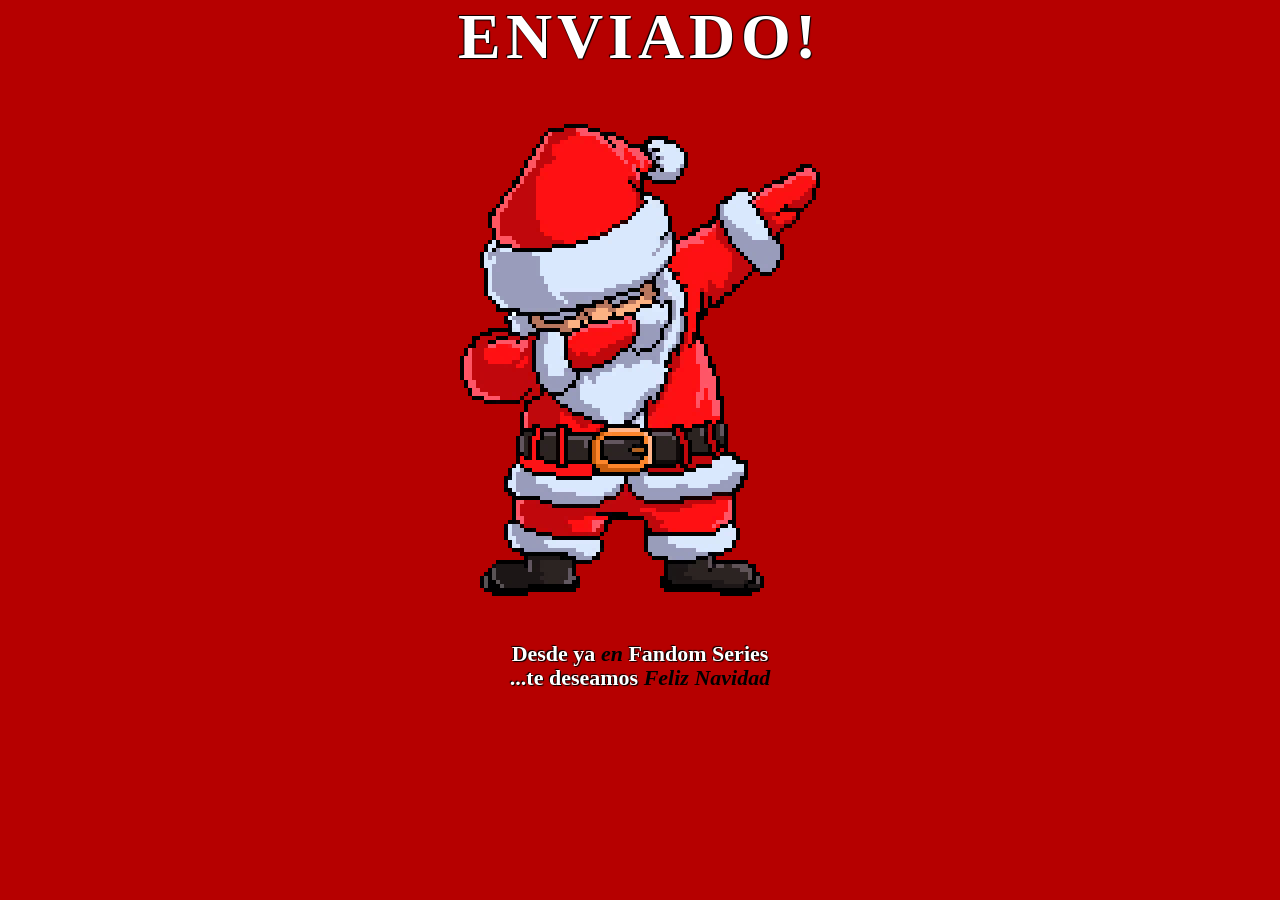
<file: Inicio-master/Verificacion.html>
<html>
	<head>
		<title>encuesta</title>
		<meta charset="utf-8" />
		<meta name="viewport" content="width=device-width, initial-scale=1, user-scalable=no" />


<link rel="stylesheet" href="forms.css">



<h1 id="jittery">ENVIADO!</h1>

<div class="santa"></div>
<h2>Desde ya <em>en</em> Fandom Series<br>...te deseamos <em>Feliz Navidad</em> </h2>
<script src="forms.js"></script>
</file>
<file: Inicio-master/forms.css>
body, html {
	margin: 0;
	background: #B60000;
	color: #fff;
	text-shadow: 1px 1px 1px #000, -1px -1px 1px #000;
	font-family: 'Mountains of Christmas', cursive;
	text-align: center;
}

h1 {
	font-size: 32px;
	letter-spacing: 5px;
}

h1 span {
	animation: jitter 200ms linear infinite;
	display: inline-block;
}

h2 {
	font-size: 22px;
	line-height: 24px;
}

em {
	color: #000;
	text-shadow: none;
}

@keyframes jitter {
	50% {
		transform: skewY(3deg) skewX(-3deg) scale(1.05);
	}
}

.santa {
font-size: 3px;
width: 90em;
height: 118em;
margin: 50px auto;
animation: santa 1000ms steps(1) infinite;
}

@keyframes santa {
	50% {
		transform: scaleX(-1);
	}
}

.santa::before,
.santa::after {
content : '';
display : block;
width   : 1em;
height  : 1em;
margin  : -1em 0 0 -1em;
}

@media (min-width:768px) {
	h1 {
		font-size: 64px;
	}
	.santa {
		font-size: 4px;
	}
}

.santa::before{
box-shadow:27em 1em rgb(0,1,0),28em 1em rgb(0,1,0),29em 1em rgb(0,1,0),30em 1em rgb(1,0,2),31em 1em rgb(0,2,5),32em 1em rgb(4,2,3),23em 2em rgb(3,1,4),24em 2em rgb(0,2,1),25em 2em rgb(7,0,5),26em 2em rgb(1,4,0),27em 2em rgb(192,7,12),28em 2em rgb(192,7,12),29em 2em rgb(192,7,12),30em 2em rgb(249,85,94),31em 2em rgb(255,84,103),32em 2em rgb(253,84,107),33em 2em rgb(0,1,5),34em 2em rgb(0,0,0),35em 2em rgb(0,1,0),22em 3em rgb(7,0,2),23em 3em rgb(255,85,97),24em 3em rgb(191,6,11),25em 3em rgb(192,8,10),26em 3em rgb(192,7,12),27em 3em rgb(192,7,12),28em 3em rgb(192,7,12),29em 3em rgb(192,7,12),30em 3em rgb(255,14,16),31em 3em rgb(252,83,104),32em 3em rgb(255,84,103),33em 3em rgb(255,84,102),34em 3em rgb(252,86,100),35em 3em rgb(252,87,101),36em 3em rgb(11,2,5),37em 3em rgb(0,1,2),38em 3em rgb(0,0,7),39em 3em rgb(0,1,3),21em 4em rgb(7,0,0),22em 4em rgb(255,85,97),23em 4em rgb(194,8,11),24em 4em rgb(192,8,10),25em 4em rgb(192,7,12),26em 4em rgb(192,7,12),27em 4em rgb(192,7,12),28em 4em rgb(255,16,15),29em 4em rgb(252,18,21),30em 4em rgb(251,19,19),31em 4em rgb(253,17,17),32em 4em rgb(255,16,21),33em 4em rgb(255,16,19),34em 4em rgb(248,20,21),35em 4em rgb(250,82,107),36em 4em rgb(255,84,98),37em 4em rgb(0,3,0),38em 4em rgb(246,89,98),39em 4em rgb(246,89,98),40em 4em rgb(3,1,2),41em 4em rgb(1,0,0),48em 4em rgb(1,1,1),49em 4em rgb(0,2,1),50em 4em rgb(0,0,0),51em 4em rgb(0,0,2),52em 4em rgb(1,1,1),21em 5em rgb(17,0,0),22em 5em rgb(255,85,97),23em 5em rgb(192,7,12),24em 5em rgb(192,7,12),25em 5em rgb(192,7,12),26em 5em rgb(255,13,18),27em 5em rgb(255,18,19),28em 5em rgb(252,18,19),29em 5em rgb(255,17,17),30em 5em rgb(255,17,17),31em 5em rgb(251,19,19),32em 5em rgb(255,15,19),33em 5em rgb(255,16,19),34em 5em rgb(250,16,19),35em 5em rgb(253,17,19),36em 5em rgb(255,88,107),37em 5em rgb(255,85,103),38em 5em rgb(5,0,6),39em 5em rgb(246,89,98),40em 5em rgb(246,89,98),41em 5em rgb(255,85,98),42em 5em rgb(0,2,0),47em 5em rgb(0,1,0),48em 5em rgb(0,0,0),49em 5em rgb(225,232,250),50em 5em rgb(216,232,255),51em 5em rgb(214,230,253),52em 5em rgb(0,3,6),53em 5em rgb(0,0,0),54em 5em rgb(0,0,0),20em 6em rgb(0,0,0),21em 6em rgb(255,85,97),22em 6em rgb(192,12,13),23em 6em rgb(192,7,12),24em 6em rgb(255,13,16),25em 6em rgb(255,15,21),26em 6em rgb(255,16,19),27em 6em rgb(255,16,19),28em 6em rgb(255,16,19),29em 6em rgb(255,16,19),30em 6em rgb(255,16,19),31em 6em rgb(255,16,19),32em 6em rgb(255,16,19),33em 6em rgb(255,16,19),34em 6em rgb(253,17,19),35em 6em rgb(255,15,22),36em 6em rgb(252,18,19),37em 6em rgb(255,13,21),38em 6em rgb(255,88,103),39em 6em rgb(10,0,4),40em 6em rgb(248,92,103),41em 6em rgb(255,85,97),42em 6em rgb(255,83,102),43em 6em rgb(0,2,1),44em 6em rgb(0,2,1),45em 6em rgb(0,2,1),46em 6em rgb(0,2,0),47em 6em rgb(0,1,0),48em 6em rgb(223,236,253),49em 6em rgb(216,231,250),50em 6em rgb(219,232,249),51em 6em rgb(218,234,255),52em 6em rgb(217,232,251),53em 6em rgb(216,233,251),54em 6em rgb(217,232,251),55em 6em rgb(0,2,2),19em 7em rgb(0,0,0),20em 7em rgb(255,85,97),21em 7em rgb(255,85,97),22em 7em rgb(192,7,13),23em 7em rgb(192,7,12),24em 7em rgb(255,15,19),25em 7em rgb(255,17,17),26em 7em rgb(255,16,21),27em 7em rgb(255,16,19),28em 7em rgb(255,16,19),29em 7em rgb(255,16,19),30em 7em rgb(255,16,19),31em 7em rgb(255,16,19),32em 7em rgb(255,16,19),33em 7em rgb(255,16,19),34em 7em rgb(255,16,19),35em 7em rgb(253,17,19),36em 7em rgb(255,14,21),37em 7em rgb(253,18,15),38em 7em rgb(255,18,23),39em 7em rgb(255,77,101),40em 7em rgb(255,84,104),41em 7em rgb(246,89,98),42em 7em rgb(255,14,9),43em 7em rgb(254,86,103),44em 7em rgb(253,85,102),45em 7em rgb(253,85,100),46em 7em rgb(0,0,2),47em 7em rgb(6,0,0),48em 7em rgb(155,156,187),49em 7em rgb(0,0,0),50em 7em rgb(0,0,0),51em 7em rgb(223,237,250),52em 7em rgb(217,232,253),53em 7em rgb(217,232,253),54em 7em rgb(217,232,253),55em 7em rgb(215,231,247),56em 7em rgb(0,0,5),19em 8em rgb(0,0,0),20em 8em rgb(255,85,97),21em 8em rgb(191,7,9),22em 8em rgb(192,6,11),23em 8em rgb(192,7,12),24em 8em rgb(252,16,16),25em 8em rgb(255,16,19),26em 8em rgb(255,16,19),27em 8em rgb(255,16,19),28em 8em rgb(255,16,19),29em 8em rgb(255,16,19),30em 8em rgb(255,16,19),31em 8em rgb(255,16,19),32em 8em rgb(255,16,19),33em 8em rgb(255,16,19),34em 8em rgb(255,16,19),35em 8em rgb(255,16,19),36em 8em rgb(255,16,19),37em 8em rgb(255,16,19),38em 8em rgb(255,16,19),39em 8em rgb(255,16,21),40em 8em rgb(250,88,103),41em 8em rgb(248,90,105),42em 8em rgb(255,16,19),43em 8em rgb(255,15,16),44em 8em rgb(251,85,109),45em 8em rgb(248,88,100),46em 8em rgb(253,90,107),47em 8em rgb(1,1,0),48em 8em rgb(6,1,8),49em 8em rgb(155,156,187),50em 8em rgb(221,232,252),51em 8em rgb(216,231,250),52em 8em rgb(217,232,253),53em 8em rgb(217,232,253),54em 8em rgb(217,232,253),55em 8em rgb(217,232,253),56em 8em rgb(214,230,246),57em 8em rgb(0,0,0),18em 9em rgb(0,0,0),19em 9em rgb(255,85,97),20em 9em rgb(255,85,97),21em 9em rgb(193,7,8),22em 9em rgb(195,6,10),23em 9em rgb(192,7,12),24em 9em rgb(192,7,12),25em 9em rgb(255,16,19),26em 9em rgb(255,16,19),27em 9em rgb(255,16,19),28em 9em rgb(255,16,19),29em 9em rgb(255,16,19),30em 9em rgb(255,16,19),31em 9em rgb(255,16,19),32em 9em rgb(255,16,19),33em 9em rgb(255,16,19),34em 9em rgb(255,16,19),35em 9em rgb(255,16,19),36em 9em rgb(255,16,19),37em 9em rgb(255,16,19),38em 9em rgb(255,16,19),39em 9em rgb(255,16,19),40em 9em rgb(255,15,22),41em 9em rgb(252,86,98),42em 9em rgb(252,16,20),43em 9em rgb(255,15,26),44em 9em rgb(251,12,15),45em 9em rgb(252,85,105),46em 9em rgb(255,86,105),47em 9em rgb(254,85,104),48em 9em rgb(0,4,0),49em 9em rgb(155,156,187),50em 9em rgb(0,2,1),51em 9em rgb(155,156,187),52em 9em rgb(219,231,253),53em 9em rgb(217,232,253),54em 9em rgb(217,232,253),55em 9em rgb(217,232,251),56em 9em rgb(217,232,255),57em 9em rgb(0,0,0),17em 10em rgb(0,0,0),18em 10em rgb(255,85,97),19em 10em rgb(255,85,97),20em 10em rgb(189,9,10),21em 10em rgb(192,7,12),22em 10em rgb(192,7,12),23em 10em rgb(192,7,12),24em 10em rgb(255,15,19),25em 10em rgb(255,16,19),26em 10em rgb(255,16,19),27em 10em rgb(255,16,19),28em 10em rgb(255,16,19),29em 10em rgb(255,16,19),30em 10em rgb(255,16,19),31em 10em rgb(255,16,19),32em 10em rgb(255,16,19),33em 10em rgb(255,16,19),34em 10em rgb(255,16,19),35em 10em rgb(255,16,19),36em 10em rgb(255,16,19),37em 10em rgb(255,16,19),38em 10em rgb(255,16,19),39em 10em rgb(255,16,19),40em 10em rgb(255,16,19),41em 10em rgb(254,16,16),42em 10em rgb(252,89,106),43em 10em rgb(255,13,17),44em 10em rgb(255,15,16),45em 10em rgb(255,18,20),46em 10em rgb(249,86,105),47em 10em rgb(255,14,19),48em 10em rgb(252,86,110),49em 10em rgb(10,0,0),50em 10em rgb(155,156,187),51em 10em rgb(216,231,250),52em 10em rgb(217,232,253),53em 10em rgb(217,232,253),54em 10em rgb(217,232,253),55em 10em rgb(216,233,253),56em 10em rgb(218,230,254),57em 10em rgb(0,0,0),17em 11em rgb(0,0,0),18em 11em rgb(255,85,97),19em 11em rgb(255,85,97),20em 11em rgb(192,7,12),21em 11em rgb(192,7,12),22em 11em rgb(252,16,18),23em 11em rgb(253,17,21),24em 11em rgb(255,16,19),25em 11em rgb(255,16,19),26em 11em rgb(255,16,19),27em 11em rgb(255,16,19),28em 11em rgb(255,16,19),29em 11em rgb(255,16,19),30em 11em rgb(255,16,19),31em 11em rgb(255,16,19),32em 11em rgb(255,16,19),33em 11em rgb(255,16,19),34em 11em rgb(255,16,19),35em 11em rgb(255,16,19),36em 11em rgb(255,16,19),37em 11em rgb(255,16,19),38em 11em rgb(255,16,19),39em 11em rgb(255,16,19),40em 11em rgb(255,16,19),41em 11em rgb(255,16,15),42em 11em rgb(251,18,24),43em 11em rgb(255,14,20),44em 11em rgb(242,83,105),45em 11em rgb(252,24,15),46em 11em rgb(255,80,100),47em 11em rgb(252,17,22),48em 11em rgb(188,11,5),49em 11em rgb(3,0,0),50em 11em rgb(0,0,0),51em 11em rgb(155,156,187),52em 11em rgb(219,231,255),53em 11em rgb(217,232,253),54em 11em rgb(217,232,253),55em 11em rgb(218,235,253),56em 11em rgb(155,156,187),57em 11em rgb(0,0,0),86em 11em rgb(0,0,0),87em 11em rgb(0,2,0),88em 11em rgb(3,1,4),16em 12em rgb(0,0,0),17em 12em rgb(255,85,97),18em 12em rgb(255,85,97),19em 12em rgb(191,8,10),20em 12em rgb(192,7,12),21em 12em rgb(252,18,19),22em 12em rgb(255,15,21),23em 12em rgb(255,16,19),24em 12em rgb(255,16,19),25em 12em rgb(255,16,19),26em 12em rgb(255,16,19),27em 12em rgb(255,16,19),28em 12em rgb(255,16,19),29em 12em rgb(255,16,19),30em 12em rgb(255,16,19),31em 12em rgb(255,16,19),32em 12em rgb(255,16,19),33em 12em rgb(255,16,19),34em 12em rgb(255,16,19),35em 12em rgb(255,16,19),36em 12em rgb(255,16,19),37em 12em rgb(255,16,19),38em 12em rgb(255,16,19),39em 12em rgb(255,16,19),40em 12em rgb(255,16,19),41em 12em rgb(255,15,19),42em 12em rgb(255,16,19),43em 12em rgb(250,16,17),44em 12em rgb(255,83,104),45em 12em rgb(0,0,0),46em 12em rgb(255,21,18),47em 12em rgb(255,15,14),48em 12em rgb(8,4,1),49em 12em rgb(4,0,0),50em 12em rgb(160,161,191),51em 12em rgb(0,1,0),52em 12em rgb(220,233,250),53em 12em rgb(216,233,253),54em 12em rgb(216,233,253),55em 12em rgb(155,156,187),56em 12em rgb(0,0,0),85em 12em rgb(1,0,4),86em 12em rgb(0,3,4),87em 12em rgb(250,83,101),88em 12em rgb(255,87,113),89em 12em rgb(2,4,3),16em 13em rgb(0,0,0),17em 13em rgb(255,85,97),18em 13em rgb(190,9,14),19em 13em rgb(192,7,12),20em 13em rgb(192,7,12),21em 13em rgb(255,17,17),22em 13em rgb(255,17,15),23em 13em rgb(255,16,19),24em 13em rgb(255,16,19),25em 13em rgb(255,16,19),26em 13em rgb(255,16,19),27em 13em rgb(255,16,19),28em 13em rgb(255,16,19),29em 13em rgb(255,16,19),30em 13em rgb(255,16,19),31em 13em rgb(255,16,19),32em 13em rgb(255,16,19),33em 13em rgb(255,16,19),34em 13em rgb(255,16,19),35em 13em rgb(255,16,19),36em 13em rgb(255,16,19),37em 13em rgb(255,16,19),38em 13em rgb(255,16,19),39em 13em rgb(255,16,19),40em 13em rgb(255,16,19),41em 13em rgb(255,16,19),42em 13em rgb(255,16,19),43em 13em rgb(254,20,21),44em 13em rgb(254,17,23),45em 13em rgb(255,86,109),46em 13em rgb(0,0,0),47em 13em rgb(0,2,0),48em 13em rgb(154,160,192),49em 13em rgb(160,155,187),50em 13em rgb(152,157,189),51em 13em rgb(153,157,184),52em 13em rgb(155,156,187),53em 13em rgb(155,156,187),54em 13em rgb(155,156,187),55em 13em rgb(155,156,187),56em 13em rgb(0,0,0),83em 13em rgb(3,0,2),84em 13em rgb(1,1,1),85em 13em rgb(248,86,101),86em 13em rgb(255,85,107),87em 13em rgb(255,83,104),88em 13em rgb(255,86,99),89em 13em rgb(252,83,104),90em 13em rgb(5,1,2),15em 14em rgb(0,0,0),16em 14em rgb(255,85,97),17em 14em rgb(192,7,15),18em 14em rgb(191,8,12),19em 14em rgb(192,7,12),20em 14em rgb(253,20,24),21em 14em rgb(248,19,16),22em 14em rgb(255,17,17),23em 14em rgb(255,16,19),24em 14em rgb(255,16,19),25em 14em rgb(255,16,19),26em 14em rgb(255,16,19),27em 14em rgb(255,16,19),28em 14em rgb(255,16,19),29em 14em rgb(255,16,19),30em 14em rgb(255,16,19),31em 14em rgb(255,16,19),32em 14em rgb(255,16,19),33em 14em rgb(255,16,19),34em 14em rgb(255,16,19),35em 14em rgb(255,16,19),36em 14em rgb(255,16,19),37em 14em rgb(255,16,19),38em 14em rgb(255,16,19),39em 14em rgb(255,16,19),40em 14em rgb(255,16,19),41em 14em rgb(252,18,19),42em 14em rgb(255,15,21),43em 14em rgb(192,8,8),44em 14em rgb(196,4,15),45em 14em rgb(255,84,112),46em 14em rgb(0,0,0),47em 14em rgb(0,0,0),48em 14em rgb(0,0,0),49em 14em rgb(148,153,183),50em 14em rgb(155,156,187),51em 14em rgb(155,156,187),52em 14em rgb(153,157,186),53em 14em rgb(153,156,187),54em 14em rgb(153,156,187),55em 14em rgb(0,0,0),81em 14em rgb(0,0,0),82em 14em rgb(1,3,0),83em 14em rgb(246,89,98),84em 14em rgb(255,83,106),85em 14em rgb(248,15,19),86em 14em rgb(251,19,17),87em 14em rgb(251,19,17),88em 14em rgb(251,19,17),89em 14em rgb(250,89,107),90em 14em rgb(0,0,0),14em 15em rgb(0,0,0),15em 15em rgb(0,0,0),16em 15em rgb(255,85,97),17em 15em rgb(193,7,10),18em 15em rgb(191,8,12),19em 15em rgb(192,7,12),20em 15em rgb(253,17,19),21em 15em rgb(255,16,19),22em 15em rgb(255,16,19),23em 15em rgb(255,16,19),24em 15em rgb(255,16,19),25em 15em rgb(255,16,19),26em 15em rgb(255,16,19),27em 15em rgb(255,16,19),28em 15em rgb(255,16,19),29em 15em rgb(255,16,19),30em 15em rgb(255,16,19),31em 15em rgb(255,16,19),32em 15em rgb(255,16,19),33em 15em rgb(255,16,19),34em 15em rgb(255,16,19),35em 15em rgb(255,16,19),36em 15em rgb(255,16,19),37em 15em rgb(255,16,19),38em 15em rgb(255,16,19),39em 15em rgb(255,16,19),40em 15em rgb(255,16,19),41em 15em rgb(252,17,24),42em 15em rgb(255,15,16),43em 15em rgb(0,0,0),44em 15em rgb(197,10,19),45em 15em rgb(198,6,1),46em 15em rgb(0,0,0),49em 15em rgb(0,0,2),50em 15em rgb(0,0,0),51em 15em rgb(0,0,0),52em 15em rgb(0,0,0),53em 15em rgb(0,0,0),54em 15em rgb(0,0,0),79em 15em rgb(4,0,5),80em 15em rgb(0,1,0),81em 15em rgb(15,0,0),82em 15em rgb(250,88,103),83em 15em rgb(255,85,103),84em 15em rgb(251,19,17),85em 15em rgb(251,19,17),86em 15em rgb(251,19,17),87em 15em rgb(255,15,21),88em 15em rgb(251,19,17),89em 15em rgb(251,19,17),90em 15em rgb(3,0,0),14em 16em rgb(0,0,0),15em 16em rgb(255,85,97),16em 16em rgb(189,6,11),17em 16em rgb(193,7,10),18em 16em rgb(191,8,12),19em 16em rgb(192,7,12),20em 16em rgb(253,17,19),21em 16em rgb(255,16,19),22em 16em rgb(255,16,19),23em 16em rgb(255,16,19),24em 16em rgb(255,16,19),25em 16em rgb(255,16,19),26em 16em rgb(255,16,19),27em 16em rgb(255,16,19),28em 16em rgb(255,16,19),29em 16em rgb(255,16,19),30em 16em rgb(255,16,19),31em 16em rgb(255,16,19),32em 16em rgb(255,16,19),33em 16em rgb(255,16,19),34em 16em rgb(255,16,19),35em 16em rgb(255,16,19),36em 16em rgb(255,16,19),37em 16em rgb(255,16,19),38em 16em rgb(255,16,19),39em 16em rgb(255,16,19),40em 16em rgb(255,16,19),41em 16em rgb(253,17,19),42em 16em rgb(250,20,22),43em 16em rgb(255,16,19),44em 16em rgb(0,0,0),45em 16em rgb(201,6,14),46em 16em rgb(0,2,1),77em 16em rgb(2,4,3),78em 16em rgb(13,0,0),79em 16em rgb(254,85,108),80em 16em rgb(248,90,104),81em 16em rgb(255,93,102),82em 16em rgb(255,13,22),83em 16em rgb(255,14,19),84em 16em rgb(251,19,17),85em 16em rgb(251,19,17),86em 16em rgb(255,15,21),87em 16em rgb(255,15,21),88em 16em rgb(253,18,23),89em 16em rgb(192,7,13),90em 16em rgb(0,0,0),13em 17em rgb(0,0,0),14em 17em rgb(255,85,97),15em 17em rgb(192,7,12),16em 17em rgb(192,7,12),17em 17em rgb(192,7,12),18em 17em rgb(191,8,12),19em 17em rgb(192,7,12),20em 17em rgb(253,17,19),21em 17em rgb(255,16,19),22em 17em rgb(255,16,19),23em 17em rgb(255,16,19),24em 17em rgb(255,16,19),25em 17em rgb(255,16,19),26em 17em rgb(255,16,19),27em 17em rgb(255,16,19),28em 17em rgb(255,16,19),29em 17em rgb(255,16,19),30em 17em rgb(255,16,19),31em 17em rgb(255,16,19),32em 17em rgb(255,16,19),33em 17em rgb(255,16,19),34em 17em rgb(255,16,19),35em 17em rgb(255,16,19),36em 17em rgb(255,16,19),37em 17em rgb(255,16,19),38em 17em rgb(255,16,19),39em 17em rgb(255,16,19),40em 17em rgb(255,16,19),41em 17em rgb(255,16,19),42em 17em rgb(255,16,19),43em 17em rgb(254,15,20),44em 17em rgb(192,7,12),45em 17em rgb(0,0,0),46em 17em rgb(0,0,0),70em 17em rgb(1,0,0),71em 17em rgb(1,0,0),72em 17em rgb(0,0,2),76em 17em rgb(21,0,0),77em 17em rgb(255,79,110),78em 17em rgb(255,90,103),79em 17em rgb(254,15,18),80em 17em rgb(251,19,17),81em 17em rgb(251,19,17),82em 17em rgb(251,19,17),83em 17em rgb(251,19,17),84em 17em rgb(255,16,19),85em 17em rgb(255,16,19),86em 17em rgb(253,17,19),87em 17em rgb(253,19,18),88em 17em rgb(192,7,13),89em 17em rgb(1,1,0),12em 18em rgb(0,0,0),13em 18em rgb(255,85,97),14em 18em rgb(192,7,12),15em 18em rgb(192,7,12),16em 18em rgb(192,7,12),17em 18em rgb(192,7,12),18em 18em rgb(191,8,12),19em 18em rgb(192,7,12),20em 18em rgb(253,17,19),21em 18em rgb(255,16,19),22em 18em rgb(255,16,19),23em 18em rgb(255,16,19),24em 18em rgb(255,16,19),25em 18em rgb(255,16,19),26em 18em rgb(255,16,19),27em 18em rgb(255,16,19),28em 18em rgb(255,16,19),29em 18em rgb(255,16,19),30em 18em rgb(255,16,19),31em 18em rgb(255,16,19),32em 18em rgb(255,16,19),33em 18em rgb(255,16,19),34em 18em rgb(255,16,19),35em 18em rgb(255,16,19),36em 18em rgb(255,16,19),37em 18em rgb(255,16,19),38em 18em rgb(255,16,19),39em 18em rgb(255,16,19),40em 18em rgb(255,16,19),41em 18em rgb(255,16,19),42em 18em rgb(255,16,19),43em 18em rgb(253,16,22),44em 18em rgb(253,19,22),45em 18em rgb(192,7,12),46em 18em rgb(1,0,2),47em 18em rgb(0,1,0),48em 18em rgb(1,1,3),69em 18em rgb(0,0,2),70em 18em rgb(220,227,243),71em 18em rgb(218,231,247),72em 18em rgb(217,232,253),73em 18em rgb(15,13,14),74em 18em rgb(225,231,229),75em 18em rgb(29,0,1),76em 18em rgb(249,93,107),77em 18em rgb(252,88,113),78em 18em rgb(251,19,17),79em 18em rgb(251,19,17),80em 18em rgb(251,19,17),81em 18em rgb(255,17,17),82em 18em rgb(255,16,19),83em 18em rgb(255,16,19),84em 18em rgb(255,16,19),85em 18em rgb(255,16,19),86em 18em rgb(253,17,19),87em 18em rgb(192,7,13),88em 18em rgb(192,7,13),89em 18em rgb(4,0,0),11em 19em rgb(0,0,0),12em 19em rgb(255,85,97),13em 19em rgb(255,85,97),14em 19em rgb(192,7,12),15em 19em rgb(192,7,12),16em 19em rgb(192,7,12),17em 19em rgb(192,7,12),18em 19em rgb(192,7,12),19em 19em rgb(192,7,12),20em 19em rgb(253,17,19),21em 19em rgb(255,16,19),22em 19em rgb(255,16,19),23em 19em rgb(255,16,19),24em 19em rgb(255,16,19),25em 19em rgb(255,16,19),26em 19em rgb(255,16,19),27em 19em rgb(255,16,19),28em 19em rgb(255,16,19),29em 19em rgb(255,16,19),30em 19em rgb(255,16,19),31em 19em rgb(255,16,19),32em 19em rgb(255,16,19),33em 19em rgb(255,16,19),34em 19em rgb(255,16,19),35em 19em rgb(255,16,19),36em 19em rgb(255,16,19),37em 19em rgb(255,16,19),38em 19em rgb(255,16,19),39em 19em rgb(255,16,19),40em 19em rgb(255,16,19),41em 19em rgb(255,16,19),42em 19em rgb(255,16,19),43em 19em rgb(253,17,19),44em 19em rgb(255,17,17),45em 19em rgb(192,7,12),46em 19em rgb(4,0,0),47em 19em rgb(217,232,253),48em 19em rgb(217,232,253),49em 19em rgb(0,0,2),50em 19em rgb(1,5,6),67em 19em rgb(6,2,3),68em 19em rgb(0,0,2),69em 19em rgb(215,232,250),70em 19em rgb(219,231,253),71em 19em rgb(217,232,253),72em 19em rgb(217,232,253),73em 19em rgb(217,232,253),74em 19em rgb(36,0,0),75em 19em rgb(255,86,104),76em 19em rgb(251,19,17),77em 19em rgb(251,19,17),78em 19em rgb(251,19,17),79em 19em rgb(255,16,19),80em 19em rgb(253,17,17),81em 19em rgb(255,16,19),82em 19em rgb(252,18,19),83em 19em rgb(251,17,18),84em 19em rgb(252,18,17),85em 19em rgb(249,19,22),86em 19em rgb(192,5,16),87em 19em rgb(192,7,13),88em 19em rgb(192,7,13),89em 19em rgb(4,4,4),11em 20em rgb(0,0,0),12em 20em rgb(255,85,97),13em 20em rgb(192,7,12),14em 20em rgb(192,7,12),15em 20em rgb(192,7,12),16em 20em rgb(192,7,12),17em 20em rgb(192,7,12),18em 20em rgb(191,8,12),19em 20em rgb(192,7,12),20em 20em rgb(253,17,19),21em 20em rgb(255,16,19),22em 20em rgb(255,16,19),23em 20em rgb(255,16,19),24em 20em rgb(255,16,19),25em 20em rgb(255,16,19),26em 20em rgb(255,16,19),27em 20em rgb(255,16,19),28em 20em rgb(255,16,19),29em 20em rgb(255,16,19),30em 20em rgb(255,16,19),31em 20em rgb(255,16,19),32em 20em rgb(255,16,19),33em 20em rgb(255,16,19),34em 20em rgb(255,16,19),35em 20em rgb(255,16,19),36em 20em rgb(255,16,19),37em 20em rgb(255,16,19),38em 20em rgb(255,16,19),39em 20em rgb(255,16,19),40em 20em rgb(255,16,19),41em 20em rgb(255,16,19),42em 20em rgb(255,16,19),43em 20em rgb(253,17,19),44em 20em rgb(255,17,17),45em 20em rgb(192,7,12),46em 20em rgb(182,14,13),47em 20em rgb(0,0,0),48em 20em rgb(221,234,251),49em 20em rgb(220,231,249),50em 20em rgb(219,230,248),51em 20em rgb(0,0,2),66em 20em rgb(0,0,2),67em 20em rgb(0,0,2),68em 20em rgb(219,231,253),69em 20em rgb(217,232,255),70em 20em rgb(217,232,253),71em 20em rgb(217,232,255),72em 20em rgb(217,232,253),73em 20em rgb(0,0,2),74em 20em rgb(253,87,111),75em 20em rgb(251,19,17),76em 20em rgb(251,19,17),77em 20em rgb(255,15,24),78em 20em rgb(255,16,19),79em 20em rgb(255,16,19),80em 20em rgb(251,18,22),81em 20em rgb(255,16,14),82em 20em rgb(255,14,19),83em 20em rgb(255,17,23),84em 20em rgb(192,7,13),85em 20em rgb(192,7,13),86em 20em rgb(192,7,13),87em 20em rgb(192,7,13),88em 20em rgb(20,0,0),10em 21em rgb(0,0,0),11em 21em rgb(255,85,97),12em 21em rgb(255,85,97),13em 21em rgb(192,7,12),14em 21em rgb(192,7,12),15em 21em rgb(192,7,12),16em 21em rgb(192,7,12),17em 21em rgb(192,7,12),18em 21em rgb(191,8,12),19em 21em rgb(192,7,12),20em 21em rgb(253,17,19),21em 21em rgb(255,16,19),22em 21em rgb(255,16,19),23em 21em rgb(255,16,19),24em 21em rgb(255,16,19),25em 21em rgb(255,16,19),26em 21em rgb(255,16,19),27em 21em rgb(255,16,19),28em 21em rgb(255,16,19),29em 21em rgb(255,16,19),30em 21em rgb(255,16,19),31em 21em rgb(255,16,19),32em 21em rgb(255,16,19),33em 21em rgb(255,16,19),34em 21em rgb(255,16,19),35em 21em rgb(255,16,19),36em 21em rgb(255,16,19),37em 21em rgb(255,16,19),38em 21em rgb(255,16,19),39em 21em rgb(255,16,19),40em 21em rgb(255,16,19),41em 21em rgb(255,16,19),42em 21em rgb(255,16,19),43em 21em rgb(253,17,19),44em 21em rgb(255,16,19),45em 21em rgb(192,7,12),46em 21em rgb(3,0,0),47em 21em rgb(217,232,253),48em 21em rgb(214,232,254),49em 21em rgb(219,232,249),50em 21em rgb(216,229,248),51em 21em rgb(217,232,253),52em 21em rgb(0,0,4),65em 21em rgb(0,0,0),66em 21em rgb(153,156,187),67em 21em rgb(217,232,253),68em 21em rgb(217,232,253),69em 21em rgb(217,232,251),70em 21em rgb(217,232,255),71em 21em rgb(216,233,253),72em 21em rgb(217,232,253),73em 21em rgb(217,232,253),74em 21em rgb(0,0,2),75em 21em rgb(255,17,30),76em 21em rgb(253,17,21),77em 21em rgb(251,18,21),78em 21em rgb(255,16,19),79em 21em rgb(255,16,19),80em 21em rgb(251,19,17),81em 21em rgb(251,19,17),82em 21em rgb(10,0,0),83em 21em rgb(190,6,6),84em 21em rgb(192,7,13),85em 21em rgb(192,7,13),86em 21em rgb(193,9,9),87em 21em rgb(1,0,0),9em 22em rgb(0,0,0),10em 22em rgb(255,85,97),11em 22em rgb(255,85,97),12em 22em rgb(192,7,12),13em 22em rgb(192,7,12),14em 22em rgb(192,7,12),15em 22em rgb(192,7,12),16em 22em rgb(192,7,12),17em 22em rgb(192,7,12),18em 22em rgb(191,8,12),19em 22em rgb(192,7,12),20em 22em rgb(253,17,19),21em 22em rgb(255,16,19),22em 22em rgb(255,16,19),23em 22em rgb(255,16,19),24em 22em rgb(255,16,19),25em 22em rgb(255,16,19),26em 22em rgb(255,16,19),27em 22em rgb(255,16,19),28em 22em rgb(255,16,19),29em 22em rgb(255,16,19),30em 22em rgb(255,16,19),31em 22em rgb(255,16,19),32em 22em rgb(255,16,19),33em 22em rgb(255,16,19),34em 22em rgb(255,16,19),35em 22em rgb(255,16,19),36em 22em rgb(255,16,19),37em 22em rgb(255,16,19),38em 22em rgb(255,16,19),39em 22em rgb(255,16,19),40em 22em rgb(255,16,19),41em 22em rgb(255,16,19),42em 22em rgb(255,16,19),43em 22em rgb(255,15,24),44em 22em rgb(255,15,15),45em 22em rgb(11,0,0),46em 22em rgb(217,232,253),47em 22em rgb(217,232,253),48em 22em rgb(217,232,253),49em 22em rgb(217,232,253),50em 22em rgb(217,232,253),51em 22em rgb(217,232,253),52em 22em rgb(0,0,2),65em 22em rgb(0,0,0),66em 22em rgb(153,156,187),67em 22em rgb(217,232,253),68em 22em rgb(217,232,253),69em 22em rgb(217,232,253),70em 22em rgb(217,232,253),71em 22em rgb(217,232,253),72em 22em rgb(217,232,253),73em 22em rgb(217,232,253),74em 22em rgb(217,232,253),75em 22em rgb(0,0,2),76em 22em rgb(192,7,13),77em 22em rgb(255,15,17),78em 22em rgb(251,19,17),79em 22em rgb(251,19,17),80em 22em rgb(251,19,17),81em 22em rgb(24,0,0),82em 22em rgb(4,0,5),83em 22em rgb(15,0,0),84em 22em rgb(25,0,0),85em 22em rgb(19,0,0),86em 22em rgb(16,0,0),8em 23em rgb(0,0,0),9em 23em rgb(0,0,0),10em 23em rgb(255,85,97),11em 23em rgb(192,7,12),12em 23em rgb(192,7,12),13em 23em rgb(192,7,12),14em 23em rgb(192,7,12),15em 23em rgb(192,7,12),16em 23em rgb(192,7,12),17em 23em rgb(192,7,12),18em 23em rgb(191,8,12),19em 23em rgb(192,7,12),20em 23em rgb(253,17,19),21em 23em rgb(255,16,19),22em 23em rgb(255,16,19),23em 23em rgb(255,16,19),24em 23em rgb(255,16,19),25em 23em rgb(255,16,19),26em 23em rgb(255,16,19),27em 23em rgb(255,16,19),28em 23em rgb(255,16,19),29em 23em rgb(255,16,19),30em 23em rgb(255,16,19),31em 23em rgb(255,16,19),32em 23em rgb(255,16,19),33em 23em rgb(255,16,19),34em 23em rgb(255,16,19),35em 23em rgb(255,16,19),36em 23em rgb(255,16,19),37em 23em rgb(255,16,19),38em 23em rgb(255,16,19),39em 23em rgb(255,16,19),40em 23em rgb(255,16,19),41em 23em rgb(255,16,19),42em 23em rgb(255,16,19),43em 23em rgb(251,21,23),44em 23em rgb(17,0,0),45em 23em rgb(217,232,253),46em 23em rgb(217,232,253),47em 23em rgb(217,232,251),48em 23em rgb(217,232,253),49em 23em rgb(217,232,253),50em 23em rgb(219,231,253),51em 23em rgb(216,232,255),52em 23em rgb(0,0,2),65em 23em rgb(0,0,0),66em 23em rgb(153,156,187),67em 23em rgb(217,232,253),68em 23em rgb(217,232,253),69em 23em rgb(217,232,253),70em 23em rgb(217,232,253),71em 23em rgb(217,232,253),72em 23em rgb(217,232,253),73em 23em rgb(217,232,253),74em 23em rgb(217,232,253),75em 23em rgb(0,0,2),76em 23em rgb(192,7,13),77em 23em rgb(192,7,13),78em 23em rgb(192,7,13),79em 23em rgb(192,7,13),80em 23em rgb(25,0,0),81em 23em rgb(251,19,17),82em 23em rgb(251,19,17),83em 23em rgb(251,19,17),84em 23em rgb(251,19,17),85em 23em rgb(3,0,7),8em 24em rgb(0,0,0),9em 24em rgb(255,85,97),10em 24em rgb(255,85,97),11em 24em rgb(192,7,12),12em 24em rgb(192,7,12),13em 24em rgb(192,7,12),14em 24em rgb(192,7,12),15em 24em rgb(192,7,12),16em 24em rgb(192,7,12),17em 24em rgb(192,7,12),18em 24em rgb(192,7,12),19em 24em rgb(192,7,12),20em 24em rgb(255,15,19),21em 24em rgb(253,17,19),22em 24em rgb(255,16,19),23em 24em rgb(255,16,19),24em 24em rgb(255,16,19),25em 24em rgb(255,16,19),26em 24em rgb(255,16,19),27em 24em rgb(255,16,19),28em 24em rgb(255,16,19),29em 24em rgb(255,16,19),30em 24em rgb(255,16,19),31em 24em rgb(255,16,19),32em 24em rgb(255,16,19),33em 24em rgb(255,16,19),34em 24em rgb(255,16,19),35em 24em rgb(255,16,19),36em 24em rgb(255,16,19),37em 24em rgb(255,16,19),38em 24em rgb(255,16,19),39em 24em rgb(255,16,19),40em 24em rgb(255,16,19),41em 24em rgb(253,17,17),42em 24em rgb(255,14,13),43em 24em rgb(26,0,0),44em 24em rgb(217,232,253),45em 24em rgb(217,232,253),46em 24em rgb(217,232,253),47em 24em rgb(217,232,253),48em 24em rgb(217,232,253),49em 24em rgb(217,232,253),50em 24em rgb(217,232,251),51em 24em rgb(214,229,252),52em 24em rgb(217,232,253),53em 24em rgb(0,1,0),64em 24em rgb(0,0,0),65em 24em rgb(0,5,5),66em 24em rgb(153,156,187),67em 24em rgb(153,156,187),68em 24em rgb(217,232,253),69em 24em rgb(217,232,253),70em 24em rgb(217,232,253),71em 24em rgb(217,232,253),72em 24em rgb(217,232,253),73em 24em rgb(217,232,253),74em 24em rgb(217,232,253),75em 24em rgb(217,232,253),76em 24em rgb(0,0,2),77em 24em rgb(195,6,12),78em 24em rgb(192,7,13),79em 24em rgb(251,19,17),80em 24em rgb(251,19,17),81em 24em rgb(251,19,17),82em 24em rgb(251,19,17),83em 24em rgb(251,19,17),84em 24em rgb(192,7,13),85em 24em rgb(6,0,0),8em 25em rgb(0,0,0),9em 25em rgb(255,85,97),10em 25em rgb(255,85,97),11em 25em rgb(192,7,12),12em 25em rgb(192,7,12),13em 25em rgb(192,7,12),14em 25em rgb(192,7,12),15em 25em rgb(192,7,12),16em 25em rgb(192,7,12),17em 25em rgb(192,7,12),18em 25em rgb(192,7,12),19em 25em rgb(192,7,12),20em 25em rgb(192,7,12),21em 25em rgb(255,14,18),22em 25em rgb(255,15,21),23em 25em rgb(255,16,19),24em 25em rgb(255,16,19),25em 25em rgb(255,16,19),26em 25em rgb(255,16,19),27em 25em rgb(255,16,19),28em 25em rgb(255,16,19),29em 25em rgb(255,16,19),30em 25em rgb(255,16,19),31em 25em rgb(255,16,19),32em 25em rgb(255,16,19),33em 25em rgb(255,16,19),34em 25em rgb(255,16,19),35em 25em rgb(255,16,19),36em 25em rgb(255,16,19),37em 25em rgb(255,16,19),38em 25em rgb(255,16,19),39em 25em rgb(255,16,19),40em 25em rgb(255,16,19),41em 25em rgb(38,0,0),42em 25em rgb(27,0,0),43em 25em rgb(217,232,253),44em 25em rgb(217,232,253),45em 25em rgb(216,232,255),46em 25em rgb(217,232,253),47em 25em rgb(217,232,253),48em 25em rgb(217,232,253),49em 25em rgb(217,232,253),50em 25em rgb(216,233,253),51em 25em rgb(217,232,253),52em 25em rgb(215,233,255),53em 25em rgb(0,0,4),63em 25em rgb(0,0,0),64em 25em rgb(0,0,0),65em 25em rgb(193,7,12),66em 25em rgb(0,0,2),67em 25em rgb(153,156,187),68em 25em rgb(153,156,187),69em 25em rgb(217,232,253),70em 25em rgb(217,232,253),71em 25em rgb(217,232,253),72em 25em rgb(217,232,253),73em 25em rgb(217,232,253),74em 25em rgb(216,232,255),75em 25em rgb(220,238,252),76em 25em rgb(217,232,253),77em 25em rgb(0,0,2),78em 25em rgb(192,7,13),79em 25em rgb(192,7,13),80em 25em rgb(251,19,17),81em 25em rgb(245,20,18),82em 25em rgb(192,7,13),83em 25em rgb(192,7,13),84em 25em rgb(24,0,0),8em 26em rgb(0,0,0),9em 26em rgb(255,85,97),10em 26em rgb(255,85,97),11em 26em rgb(192,7,12),12em 26em rgb(192,7,12),13em 26em rgb(192,7,12),14em 26em rgb(192,7,12),15em 26em rgb(192,7,12),16em 26em rgb(192,7,12),17em 26em rgb(192,7,12),18em 26em rgb(192,7,12),19em 26em rgb(192,7,12),20em 26em rgb(192,7,12),21em 26em rgb(255,16,17),22em 26em rgb(255,16,17),23em 26em rgb(255,16,19),24em 26em rgb(255,16,19),25em 26em rgb(255,16,19),26em 26em rgb(255,16,19),27em 26em rgb(255,16,19),28em 26em rgb(255,16,19),29em 26em rgb(255,16,19),30em 26em rgb(255,16,19),31em 26em rgb(255,16,19),32em 26em rgb(255,16,19),33em 26em rgb(255,16,19),34em 26em rgb(255,16,19),35em 26em rgb(255,16,19),36em 26em rgb(255,16,17),37em 26em rgb(255,15,19),38em 26em rgb(255,17,17),39em 26em rgb(29,0,0),40em 26em rgb(28,0,0),41em 26em rgb(217,232,253),42em 26em rgb(217,232,253),43em 26em rgb(217,232,253),44em 26em rgb(217,232,253),45em 26em rgb(217,232,253),46em 26em rgb(217,232,253),47em 26em rgb(217,232,253),48em 26em rgb(217,232,253),49em 26em rgb(217,232,253),50em 26em rgb(217,232,253),51em 26em rgb(217,232,253),52em 26em rgb(216,232,255),53em 26em rgb(0,1,2),61em 26em rgb(0,0,0),62em 26em rgb(0,0,0),63em 26em rgb(0,0,0),64em 26em rgb(255,84,103),65em 26em rgb(193,7,12),66em 26em rgb(0,0,2),67em 26em rgb(153,156,187),68em 26em rgb(153,156,187),69em 26em rgb(153,156,187),70em 26em rgb(217,232,253),71em 26em rgb(217,232,253),72em 26em rgb(217,232,253),73em 26em rgb(217,232,253),74em 26em rgb(217,232,253),75em 26em rgb(217,232,251),76em 26em rgb(217,232,253),77em 26em rgb(0,0,2),78em 26em rgb(192,8,16),79em 26em rgb(192,7,13),80em 26em rgb(192,7,13),81em 26em rgb(192,7,13),82em 26em rgb(28,0,0),83em 26em rgb(20,0,0),9em 27em rgb(0,0,2),10em 27em rgb(255,85,97),11em 27em rgb(192,7,12),12em 27em rgb(192,7,12),13em 27em rgb(192,7,12),14em 27em rgb(192,7,12),15em 27em rgb(192,7,12),16em 27em rgb(192,7,12),17em 27em rgb(192,7,12),18em 27em rgb(192,7,12),19em 27em rgb(192,7,12),20em 27em rgb(192,6,7),21em 27em rgb(255,17,17),22em 27em rgb(255,17,17),23em 27em rgb(255,16,19),24em 27em rgb(255,16,19),25em 27em rgb(255,16,19),26em 27em rgb(255,16,19),27em 27em rgb(255,16,19),28em 27em rgb(255,16,19),29em 27em rgb(255,16,19),30em 27em rgb(255,16,19),31em 27em rgb(255,16,19),32em 27em rgb(255,16,19),33em 27em rgb(255,16,19),34em 27em rgb(255,16,19),35em 27em rgb(255,17,20),36em 27em rgb(255,14,19),37em 27em rgb(249,19,21),38em 27em rgb(52,0,0),39em 27em rgb(217,232,253),40em 27em rgb(217,232,253),41em 27em rgb(217,232,253),42em 27em rgb(217,232,253),43em 27em rgb(217,232,253),44em 27em rgb(217,232,253),45em 27em rgb(217,232,253),46em 27em rgb(217,232,253),47em 27em rgb(217,232,253),48em 27em rgb(217,232,253),49em 27em rgb(217,232,253),50em 27em rgb(217,232,253),51em 27em rgb(218,233,254),52em 27em rgb(216,233,253),53em 27em rgb(0,1,2),59em 27em rgb(0,0,0),60em 27em rgb(0,0,0),61em 27em rgb(255,84,103),62em 27em rgb(255,84,103),63em 27em rgb(255,84,103),64em 27em rgb(237,31,43),65em 27em rgb(193,7,12),66em 27em rgb(193,7,12),67em 27em rgb(0,0,2),68em 27em rgb(153,156,187),69em 27em rgb(154,157,188),70em 27em rgb(153,156,187),71em 27em rgb(157,162,191),72em 27em rgb(217,232,253),73em 27em rgb(217,232,253),74em 27em rgb(217,232,253),75em 27em rgb(217,232,253),76em 27em rgb(217,232,253),77em 27em rgb(217,232,253),78em 27em rgb(0,0,2),79em 27em rgb(192,7,13),80em 27em rgb(192,7,13),81em 27em rgb(32,0,0),9em 28em rgb(0,0,2),10em 28em rgb(255,85,97),11em 28em rgb(192,7,12),12em 28em rgb(192,7,12),13em 28em rgb(192,7,12),14em 28em rgb(193,6,13),15em 28em rgb(193,7,12),16em 28em rgb(192,7,12),17em 28em rgb(192,7,12),18em 28em rgb(192,7,12),19em 28em rgb(192,7,12),20em 28em rgb(192,7,12),21em 28em rgb(192,7,12),22em 28em rgb(255,17,12),23em 28em rgb(255,16,21),24em 28em rgb(255,16,17),25em 28em rgb(255,16,19),26em 28em rgb(253,17,17),27em 28em rgb(255,16,19),28em 28em rgb(255,16,19),29em 28em rgb(252,18,19),30em 28em rgb(255,17,17),31em 28em rgb(255,17,15),32em 28em rgb(255,18,24),33em 28em rgb(255,16,19),34em 28em rgb(248,19,16),35em 28em rgb(253,26,20),36em 28em rgb(40,0,0),37em 28em rgb(36,0,0),38em 28em rgb(217,232,253),39em 28em rgb(217,232,253),40em 28em rgb(219,231,253),41em 28em rgb(217,232,253),42em 28em rgb(217,232,253),43em 28em rgb(217,232,253),44em 28em rgb(217,232,253),45em 28em rgb(217,232,253),46em 28em rgb(217,232,253),47em 28em rgb(217,232,253),48em 28em rgb(217,232,253),49em 28em rgb(217,232,253),50em 28em rgb(219,232,249),51em 28em rgb(217,235,255),52em 28em rgb(0,4,4),53em 28em rgb(159,159,187),54em 28em rgb(0,1,6),58em 28em rgb(0,0,0),59em 28em rgb(0,0,0),60em 28em rgb(255,84,103),61em 28em rgb(255,84,103),62em 28em rgb(255,84,103),63em 28em rgb(253,17,17),64em 28em rgb(250,22,23),65em 28em rgb(193,7,12),66em 28em rgb(193,7,12),67em 28em rgb(0,0,2),68em 28em rgb(153,156,187),69em 28em rgb(153,156,187),70em 28em rgb(153,156,187),71em 28em rgb(153,156,187),72em 28em rgb(153,156,187),73em 28em rgb(217,232,253),74em 28em rgb(217,232,253),75em 28em rgb(216,233,253),76em 28em rgb(216,233,253),77em 28em rgb(217,232,253),78em 28em rgb(0,0,2),79em 28em rgb(186,12,21),80em 28em rgb(0,0,2),9em 29em rgb(0,0,2),10em 29em rgb(255,85,97),11em 29em rgb(255,85,97),12em 29em rgb(255,85,97),13em 29em rgb(255,85,97),14em 29em rgb(192,7,12),15em 29em rgb(192,7,12),16em 29em rgb(192,7,12),17em 29em rgb(192,7,12),18em 29em rgb(192,7,12),19em 29em rgb(192,7,12),20em 29em rgb(192,7,12),21em 29em rgb(192,7,12),22em 29em rgb(192,7,12),23em 29em rgb(192,7,12),24em 29em rgb(255,16,17),25em 29em rgb(255,16,19),26em 29em rgb(255,16,19),27em 29em rgb(255,16,19),28em 29em rgb(255,16,19),29em 29em rgb(255,16,19),30em 29em rgb(253,18,15),31em 29em rgb(251,19,17),32em 29em rgb(250,14,18),33em 29em rgb(0,0,2),34em 29em rgb(0,0,2),35em 29em rgb(0,0,2),36em 29em rgb(217,232,253),37em 29em rgb(217,232,253),38em 29em rgb(217,232,253),39em 29em rgb(217,232,253),40em 29em rgb(217,232,253),41em 29em rgb(217,232,253),42em 29em rgb(217,232,253),43em 29em rgb(217,232,253),44em 29em rgb(217,232,253),45em 29em rgb(217,232,253),46em 29em rgb(217,232,253),47em 29em rgb(217,232,253),48em 29em rgb(217,232,253),49em 29em rgb(217,232,253),50em 29em rgb(212,228,251),51em 29em rgb(7,18,20),52em 29em rgb(159,159,187),53em 29em rgb(159,159,187),54em 29em rgb(0,1,5),56em 29em rgb(0,0,0),57em 29em rgb(0,0,0),58em 29em rgb(255,84,103),59em 29em rgb(255,84,103),60em 29em rgb(255,84,103),61em 29em rgb(253,17,17),62em 29em rgb(253,17,17),63em 29em rgb(253,17,17),64em 29em rgb(252,18,17),65em 29em rgb(193,7,12),66em 29em rgb(193,7,12),67em 29em rgb(193,7,12),68em 29em rgb(0,0,2),69em 29em rgb(153,156,187),70em 29em rgb(153,156,187),71em 29em rgb(153,156,187),72em 29em rgb(153,156,187),73em 29em rgb(154,157,188),74em 29em rgb(217,232,253),75em 29em rgb(217,232,253),76em 29em rgb(217,232,253),77em 29em rgb(217,232,253),78em 29em rgb(153,156,187),79em 29em rgb(0,0,2),80em 29em rgb(0,0,2),8em 30em rgb(0,0,0),9em 30em rgb(217,232,253),10em 30em rgb(0,0,2),11em 30em rgb(255,85,97),12em 30em rgb(255,85,97),13em 30em rgb(255,85,97),14em 30em rgb(255,85,97),15em 30em rgb(192,7,12),16em 30em rgb(192,7,12),17em 30em rgb(192,7,12),18em 30em rgb(192,7,12),19em 30em rgb(192,7,12),20em 30em rgb(192,7,12),21em 30em rgb(192,7,12),22em 30em rgb(192,7,12),23em 30em rgb(192,7,12),24em 30em rgb(192,7,12),25em 30em rgb(192,7,12),26em 30em rgb(192,7,12),27em 30em rgb(255,16,19),28em 30em rgb(255,16,19),29em 30em rgb(255,15,22),30em 30em rgb(0,0,0),31em 30em rgb(0,0,0),32em 30em rgb(0,0,0),33em 30em rgb(217,232,253),34em 30em rgb(217,232,253),35em 30em rgb(217,232,253),36em 30em rgb(217,232,253),37em 30em rgb(217,232,253),38em 30em rgb(220,231,249),39em 30em rgb(217,232,253),40em 30em rgb(217,232,253),41em 30em rgb(217,232,253),42em 30em rgb(217,232,253),43em 30em rgb(217,232,253),44em 30em rgb(217,232,253),45em 30em rgb(217,232,253),46em 30em rgb(217,232,253),47em 30em rgb(217,232,253),48em 30em rgb(217,232,253),49em 30em rgb(217,232,253),50em 30em rgb(214,230,253),51em 30em rgb(159,159,187),52em 30em rgb(159,159,187),53em 30em rgb(217,232,253),54em 30em rgb(1,2,6),55em 30em rgb(0,0,0),56em 30em rgb(255,84,103),57em 30em rgb(255,84,103),58em 30em rgb(255,84,103),59em 30em rgb(255,84,103),60em 30em rgb(255,84,103),61em 30em rgb(255,84,103),62em 30em rgb(253,17,17),63em 30em rgb(253,17,17),64em 30em rgb(253,17,17),65em 30em rgb(253,17,17),66em 30em rgb(193,7,12),67em 30em rgb(193,7,12),68em 30em rgb(0,0,2),69em 30em rgb(153,156,187),70em 30em rgb(153,156,187),71em 30em rgb(153,156,187),72em 30em rgb(153,156,187),73em 30em rgb(153,156,187),74em 30em rgb(155,155,189),75em 30em rgb(153,156,189),76em 30em rgb(153,156,189),77em 30em rgb(153,156,187),78em 30em rgb(153,156,187),79em 30em rgb(153,156,187),80em 30em rgb(0,0,2),7em 31em rgb(0,0,0),8em 31em rgb(217,232,253),9em 31em rgb(217,232,253),10em 31em rgb(0,0,2),11em 31em rgb(0,0,2),12em 31em rgb(0,0,2),13em 31em rgb(0,0,2),14em 31em rgb(255,85,97),15em 31em rgb(255,85,97),16em 31em rgb(192,7,12),17em 31em rgb(192,7,12),18em 31em rgb(191,8,12),19em 31em rgb(192,7,12),20em 31em rgb(192,7,12),21em 31em rgb(191,8,12),22em 31em rgb(191,8,12),23em 31em rgb(184,12,10),24em 31em rgb(0,0,0),25em 31em rgb(0,0,0),26em 31em rgb(0,0,0),27em 31em rgb(0,0,0),28em 31em rgb(0,0,0),29em 31em rgb(0,0,0),30em 31em rgb(217,232,253),31em 31em rgb(217,232,253),32em 31em rgb(217,232,253),33em 31em rgb(217,232,253),34em 31em rgb(217,232,253),35em 31em rgb(217,232,253),36em 31em rgb(217,232,253),37em 31em rgb(217,232,253),38em 31em rgb(217,232,253),39em 31em rgb(217,232,253),40em 31em rgb(217,232,253),41em 31em rgb(217,232,253),42em 31em rgb(217,232,253),43em 31em rgb(217,232,253),44em 31em rgb(217,232,253),45em 31em rgb(217,232,253),46em 31em rgb(217,232,253),47em 31em rgb(217,232,253),48em 31em rgb(217,232,253),49em 31em rgb(217,232,253),50em 31em rgb(216,233,251),51em 31em rgb(159,159,187),52em 31em rgb(217,232,253),53em 31em rgb(217,232,253),54em 31em rgb(0,0,2),55em 31em rgb(255,84,103),56em 31em rgb(255,84,103),57em 31em rgb(255,84,103),58em 31em rgb(253,17,17),59em 31em rgb(253,17,17),60em 31em rgb(253,17,17),61em 31em rgb(253,17,17),62em 31em rgb(253,17,17),63em 31em rgb(253,17,17),64em 31em rgb(255,16,19),65em 31em rgb(253,17,17),66em 31em rgb(253,17,17),67em 31em rgb(193,7,12),68em 31em rgb(193,7,12),69em 31em rgb(0,0,2),70em 31em rgb(153,156,187),71em 31em rgb(153,156,187),72em 31em rgb(153,156,189),73em 31em rgb(153,156,187),74em 31em rgb(153,156,187),75em 31em rgb(153,156,187),76em 31em rgb(153,156,187),77em 31em rgb(153,156,187),78em 31em rgb(153,156,187),79em 31em rgb(153,156,187),80em 31em rgb(153,156,187),81em 31em rgb(0,0,2),7em 32em rgb(0,0,0),8em 32em rgb(217,232,253),9em 32em rgb(0,0,0),10em 32em rgb(153,156,187),11em 32em rgb(217,232,253),12em 32em rgb(217,232,253),13em 32em rgb(217,232,253),14em 32em rgb(0,0,0),15em 32em rgb(0,0,0),16em 32em rgb(0,0,0),17em 32em rgb(0,0,0),18em 32em rgb(0,0,0),19em 32em rgb(0,0,0),20em 32em rgb(0,0,0),21em 32em rgb(0,0,0),22em 32em rgb(0,0,0),23em 32em rgb(0,0,0),24em 32em rgb(217,232,253),25em 32em rgb(217,232,253),26em 32em rgb(217,232,253),27em 32em rgb(217,232,253),28em 32em rgb(217,232,253),29em 32em rgb(217,232,253),30em 32em rgb(217,232,253),31em 32em rgb(219,231,255),32em 32em rgb(217,232,255),33em 32em rgb(217,232,253),34em 32em rgb(217,232,253),35em 32em rgb(217,232,253),36em 32em rgb(217,232,253),37em 32em rgb(217,232,253),38em 32em rgb(217,232,253),39em 32em rgb(217,232,253),40em 32em rgb(217,232,253),41em 32em rgb(217,232,253),42em 32em rgb(217,232,253),43em 32em rgb(217,232,253),44em 32em rgb(217,232,253),45em 32em rgb(217,232,253),46em 32em rgb(217,232,253),47em 32em rgb(217,232,253),48em 32em rgb(217,232,253),49em 32em rgb(217,232,253),50em 32em rgb(159,159,187),51em 32em rgb(217,232,253),52em 32em rgb(217,232,253),53em 32em rgb(219,231,253),54em 32em rgb(0,0,4),55em 32em rgb(255,84,103),56em 32em rgb(253,17,17),57em 32em rgb(253,17,17),58em 32em rgb(253,17,17),59em 32em rgb(255,15,22),60em 32em rgb(255,15,22),61em 32em rgb(255,15,21),62em 32em rgb(255,16,19),63em 32em rgb(255,16,19),64em 32em rgb(255,16,19),65em 32em rgb(255,16,19),66em 32em rgb(253,17,17),67em 32em rgb(253,17,17),68em 32em rgb(193,7,12),69em 32em rgb(193,7,12),70em 32em rgb(0,0,2),71em 32em rgb(153,156,187),72em 32em rgb(152,157,187),73em 32em rgb(153,156,187),74em 32em rgb(153,156,187),75em 32em rgb(153,156,187),76em 32em rgb(153,156,187),77em 32em rgb(153,156,187),78em 32em rgb(153,157,186),79em 32em rgb(153,156,187),80em 32em rgb(153,156,187),81em 32em rgb(0,0,2),6em 33em rgb(0,0,2),7em 33em rgb(217,232,253),8em 33em rgb(153,156,187),9em 33em rgb(153,156,187),10em 33em rgb(153,156,187),11em 33em rgb(153,156,187),12em 33em rgb(153,156,187),13em 33em rgb(153,156,187),14em 33em rgb(153,156,187),15em 33em rgb(153,156,187),16em 33em rgb(153,156,187),17em 33em rgb(153,156,187),18em 33em rgb(153,156,187),19em 33em rgb(217,232,253),20em 33em rgb(217,232,253),21em 33em rgb(217,232,253),22em 33em rgb(217,232,253),23em 33em rgb(217,232,253),24em 33em rgb(217,232,253),25em 33em rgb(217,232,253),26em 33em rgb(217,232,253),27em 33em rgb(217,232,253),28em 33em rgb(217,232,253),29em 33em rgb(217,232,253),30em 33em rgb(217,232,253),31em 33em rgb(217,232,253),32em 33em rgb(217,232,253),33em 33em rgb(217,232,253),34em 33em rgb(217,232,253),35em 33em rgb(217,232,253),36em 33em rgb(217,232,253),37em 33em rgb(217,232,253),38em 33em rgb(217,232,253),39em 33em rgb(217,232,253),40em 33em rgb(217,232,253),41em 33em rgb(217,232,253),42em 33em rgb(217,232,253),43em 33em rgb(217,232,253),44em 33em rgb(217,232,253),45em 33em rgb(217,232,253),46em 33em rgb(217,232,253),47em 33em rgb(217,232,253),48em 33em rgb(217,232,253),49em 33em rgb(159,159,187),50em 33em rgb(217,232,253),51em 33em rgb(217,232,255),52em 33em rgb(217,232,253),53em 33em rgb(217,232,253),54em 33em rgb(0,0,0),55em 33em rgb(253,17,17),56em 33em rgb(253,17,17),57em 33em rgb(255,16,19),58em 33em rgb(255,16,19),59em 33em rgb(255,16,19),60em 33em rgb(255,16,19),61em 33em rgb(255,16,19),62em 33em rgb(255,16,19),63em 33em rgb(255,16,19),64em 33em rgb(255,16,19),65em 33em rgb(255,16,19),66em 33em rgb(255,16,19),67em 33em rgb(253,17,17),68em 33em rgb(253,17,17),69em 33em rgb(193,7,12),70em 33em rgb(193,7,12),71em 33em rgb(0,0,2),72em 33em rgb(153,156,187),73em 33em rgb(152,157,189),74em 33em rgb(153,157,184),75em 33em rgb(153,156,187),76em 33em rgb(153,156,187),77em 33em rgb(153,156,187),78em 33em rgb(153,156,187),79em 33em rgb(153,156,187),80em 33em rgb(153,156,187),81em 33em rgb(0,0,2),6em 34em rgb(0,0,2),7em 34em rgb(217,232,253),8em 34em rgb(153,156,187),9em 34em rgb(217,232,253),10em 34em rgb(153,156,187),11em 34em rgb(153,156,187),12em 34em rgb(153,156,187),13em 34em rgb(153,156,187),14em 34em rgb(153,156,187),15em 34em rgb(153,156,187),16em 34em rgb(153,156,187),17em 34em rgb(153,156,187),18em 34em rgb(156,155,189),19em 34em rgb(153,156,187),20em 34em rgb(153,156,187),21em 34em rgb(217,232,253),22em 34em rgb(217,232,253),23em 34em rgb(216,232,255),24em 34em rgb(217,232,253),25em 34em rgb(217,232,253),26em 34em rgb(217,232,253),27em 34em rgb(217,232,253),28em 34em rgb(217,232,253),29em 34em rgb(217,232,253),30em 34em rgb(217,232,253),31em 34em rgb(217,232,253),32em 34em rgb(217,232,253),33em 34em rgb(217,232,253),34em 34em rgb(217,232,253),35em 34em rgb(217,232,253),36em 34em rgb(217,232,253),37em 34em rgb(217,232,253),38em 34em rgb(217,232,253),39em 34em rgb(217,232,253),40em 34em rgb(217,232,253),41em 34em rgb(217,232,253),42em 34em rgb(217,232,253),43em 34em rgb(217,232,253),44em 34em rgb(217,232,253),45em 34em rgb(217,232,253),46em 34em rgb(217,232,253),47em 34em rgb(217,232,253),48em 34em rgb(217,232,253),49em 34em rgb(217,232,253),50em 34em rgb(216,231,250),51em 34em rgb(217,232,253),52em 34em rgb(217,232,253),53em 34em rgb(0,0,0),54em 34em rgb(253,17,17),55em 34em rgb(253,17,17),56em 34em rgb(253,17,17),57em 34em rgb(253,17,17),58em 34em rgb(255,16,19),59em 34em rgb(255,16,19),60em 34em rgb(255,16,19),61em 34em rgb(255,16,19),62em 34em rgb(255,16,19),63em 34em rgb(255,16,19),64em 34em rgb(255,16,19),65em 34em rgb(255,16,19),66em 34em rgb(255,16,19),67em 34em rgb(255,16,19),68em 34em rgb(253,17,17),69em 34em rgb(196,5,13),70em 34em rgb(193,7,12),71em 34em rgb(193,7,12),72em 34em rgb(0,0,2),73em 34em rgb(153,156,187),74em 34em rgb(152,157,186),75em 34em rgb(153,156,187),76em 34em rgb(153,156,187),77em 34em rgb(153,157,186),78em 34em rgb(153,156,189),79em 34em rgb(153,156,187),80em 34em rgb(153,156,187),81em 34em rgb(0,0,2),6em 35em rgb(0,0,2),7em 35em rgb(217,232,253),8em 35em rgb(217,232,253),9em 35em rgb(217,232,253),10em 35em rgb(153,156,187),11em 35em rgb(153,156,187),12em 35em rgb(153,156,187),13em 35em rgb(153,156,187),14em 35em rgb(153,156,187),15em 35em rgb(153,156,187),16em 35em rgb(153,156,187),17em 35em rgb(153,156,187),18em 35em rgb(153,156,187),19em 35em rgb(153,156,187),20em 35em rgb(153,158,187),21em 35em rgb(216,233,253),22em 35em rgb(217,232,253),23em 35em rgb(217,232,253),24em 35em rgb(217,232,253),25em 35em rgb(217,232,253),26em 35em rgb(217,232,253),27em 35em rgb(217,232,253),28em 35em rgb(217,232,253),29em 35em rgb(217,232,253),30em 35em rgb(217,232,253),31em 35em rgb(217,232,253),32em 35em rgb(217,232,253),33em 35em rgb(217,232,253),34em 35em rgb(217,232,253),35em 35em rgb(217,232,253),36em 35em rgb(217,232,253),37em 35em rgb(217,232,253),38em 35em rgb(217,232,253),39em 35em rgb(217,232,253),40em 35em rgb(217,232,253),41em 35em rgb(217,232,253),42em 35em rgb(217,232,253),43em 35em rgb(217,232,253),44em 35em rgb(217,232,253),45em 35em rgb(217,232,253),46em 35em rgb(217,232,253),47em 35em rgb(217,232,253),48em 35em rgb(217,232,253),49em 35em rgb(217,232,253),50em 35em rgb(217,232,253),51em 35em rgb(217,232,253),52em 35em rgb(120,121,151),53em 35em rgb(0,0,0),54em 35em rgb(253,17,17),55em 35em rgb(255,16,19),56em 35em rgb(253,17,17),57em 35em rgb(253,17,17),58em 35em rgb(255,16,19),59em 35em rgb(255,16,19),60em 35em rgb(255,16,19),61em 35em rgb(255,16,19),62em 35em rgb(255,16,19),63em 35em rgb(255,16,19),64em 35em rgb(255,16,19),65em 35em rgb(255,16,19),66em 35em rgb(255,16,19),67em 35em rgb(255,16,19),68em 35em rgb(253,17,17),69em 35em rgb(189,9,12),70em 35em rgb(193,7,12),71em 35em rgb(193,7,12),72em 35em rgb(193,7,12),73em 35em rgb(0,0,2),74em 35em rgb(153,156,187),75em 35em rgb(152,157,189),76em 35em rgb(153,156,187),77em 35em rgb(152,157,187),78em 35em rgb(153,157,186),79em 35em rgb(153,156,187),80em 35em rgb(0,0,2),6em 36em rgb(0,0,0),7em 36em rgb(217,232,253),8em 36em rgb(217,232,253),9em 36em rgb(153,156,187),10em 36em rgb(153,156,187),11em 36em rgb(153,156,187),12em 36em rgb(153,156,187),13em 36em rgb(153,156,187),14em 36em rgb(153,156,187),15em 36em rgb(153,156,187),16em 36em rgb(153,156,187),17em 36em rgb(153,156,187),18em 36em rgb(153,156,187),19em 36em rgb(153,156,187),20em 36em rgb(153,158,187),21em 36em rgb(217,232,253),22em 36em rgb(217,232,253),23em 36em rgb(217,232,253),24em 36em rgb(217,232,253),25em 36em rgb(217,232,253),26em 36em rgb(217,232,253),27em 36em rgb(217,232,253),28em 36em rgb(217,232,253),29em 36em rgb(217,232,253),30em 36em rgb(217,232,253),31em 36em rgb(217,232,253),32em 36em rgb(217,232,253),33em 36em rgb(217,232,253),34em 36em rgb(217,232,253),35em 36em rgb(217,232,253),36em 36em rgb(217,232,253),37em 36em rgb(217,232,253),38em 36em rgb(217,232,253),39em 36em rgb(217,232,253),40em 36em rgb(217,232,253),41em 36em rgb(217,232,253),42em 36em rgb(217,232,253),43em 36em rgb(217,232,253),44em 36em rgb(217,232,253),45em 36em rgb(217,232,253),46em 36em rgb(217,232,253),47em 36em rgb(217,232,253),48em 36em rgb(217,232,253),49em 36em rgb(217,232,253),50em 36em rgb(217,232,253),51em 36em rgb(153,156,187),52em 36em rgb(15,15,27),53em 36em rgb(253,17,17),54em 36em rgb(253,17,17),55em 36em rgb(253,17,17),56em 36em rgb(253,17,17),57em 36em rgb(253,17,17),58em 36em rgb(255,16,19),59em 36em rgb(255,16,19),60em 36em rgb(255,16,19),61em 36em rgb(255,16,19),62em 36em rgb(255,16,19),63em 36em rgb(255,16,19),64em 36em rgb(255,16,19),65em 36em rgb(255,16,19),66em 36em rgb(255,16,19),67em 36em rgb(255,16,19),68em 36em rgb(253,17,17),69em 36em rgb(189,9,12),70em 36em rgb(191,8,12),71em 36em rgb(193,7,12),72em 36em rgb(193,7,12),73em 36em rgb(191,8,12),74em 36em rgb(0,0,2),75em 36em rgb(153,156,187),76em 36em rgb(153,158,188),77em 36em rgb(156,156,190),78em 36em rgb(153,156,187),79em 36em rgb(153,156,187),80em 36em rgb(0,0,0),7em 37em rgb(0,0,2),8em 37em rgb(217,232,255),9em 37em rgb(153,156,187),10em 37em rgb(156,156,190),11em 37em rgb(153,156,187),12em 37em rgb(153,156,187),13em 37em rgb(153,156,187),14em 37em rgb(153,156,187),15em 37em rgb(153,156,187),16em 37em rgb(153,156,187),17em 37em rgb(153,156,187),18em 37em rgb(153,156,187),19em 37em rgb(153,156,187),20em 37em rgb(153,158,187),21em 37em rgb(217,232,253),22em 37em rgb(217,232,255),23em 37em rgb(217,232,253),24em 37em rgb(217,232,253),25em 37em rgb(217,232,253),26em 37em rgb(217,232,253),27em 37em rgb(217,232,253),28em 37em rgb(217,232,253),29em 37em rgb(217,232,253),30em 37em rgb(217,232,253),31em 37em rgb(217,232,253),32em 37em rgb(217,232,253),33em 37em rgb(217,232,253),34em 37em rgb(217,232,253),35em 37em rgb(217,232,253),36em 37em rgb(217,232,253),37em 37em rgb(217,232,253),38em 37em rgb(217,232,253),39em 37em rgb(217,232,253),40em 37em rgb(217,232,253),41em 37em rgb(217,232,253),42em 37em rgb(217,232,253),43em 37em rgb(217,232,253),44em 37em rgb(217,232,253),45em 37em rgb(217,232,253),46em 37em rgb(217,232,253),47em 37em rgb(217,232,253),48em 37em rgb(217,232,253),49em 37em rgb(217,232,253),50em 37em rgb(153,156,187),51em 37em rgb(13,13,25),52em 37em rgb(225,232,250),53em 37em rgb(7,10,15),54em 37em rgb(253,17,17),55em 37em rgb(253,17,17),56em 37em rgb(253,17,17),57em 37em rgb(255,16,19),58em 37em rgb(255,16,19),59em 37em rgb(255,16,19),60em 37em rgb(255,16,19),61em 37em rgb(255,16,19),62em 37em rgb(255,16,19),63em 37em rgb(255,16,19),64em 37em rgb(255,16,19),65em 37em rgb(255,16,19),66em 37em rgb(255,16,19),67em 37em rgb(253,17,17),68em 37em rgb(253,17,17),69em 37em rgb(189,9,12),70em 37em rgb(191,8,12),71em 37em rgb(191,8,12),72em 37em rgb(191,8,12),73em 37em rgb(191,8,12),74em 37em rgb(0,0,2),75em 37em rgb(0,0,2),76em 37em rgb(153,156,187),77em 37em rgb(153,156,187),78em 37em rgb(153,156,187),79em 37em rgb(0,0,0),7em 38em rgb(0,0,2),8em 38em rgb(216,233,251),9em 38em rgb(153,156,187),10em 38em rgb(152,157,187),11em 38em rgb(153,156,187),12em 38em rgb(153,156,187),13em 38em rgb(153,156,187),14em 38em rgb(153,156,187),15em 38em rgb(153,156,187),16em 38em rgb(153,156,187),17em 38em rgb(153,156,187),18em 38em rgb(153,156,187),19em 38em rgb(153,156,187),20em 38em rgb(153,158,188),21em 38em rgb(217,232,253),22em 38em rgb(217,232,253),23em 38em rgb(217,232,253),24em 38em rgb(217,232,253),25em 38em rgb(217,232,253),26em 38em rgb(217,232,253),27em 38em rgb(217,232,253),28em 38em rgb(217,232,253),29em 38em rgb(217,232,253),30em 38em rgb(217,232,253),31em 38em rgb(217,232,253),32em 38em rgb(217,232,253),33em 38em rgb(217,232,253),34em 38em rgb(217,232,253),35em 38em rgb(217,232,253),36em 38em rgb(217,232,253),37em 38em rgb(217,232,253),38em 38em rgb(217,232,253),39em 38em rgb(217,232,253),40em 38em rgb(217,232,253),41em 38em rgb(217,232,253),42em 38em rgb(217,232,253),43em 38em rgb(217,232,253),44em 38em rgb(217,232,253),45em 38em rgb(217,232,253),46em 38em rgb(217,232,253),47em 38em rgb(217,232,253),48em 38em rgb(153,156,187),49em 38em rgb(153,156,187),50em 38em rgb(0,0,9),51em 38em rgb(159,160,190),52em 38em rgb(215,230,253),53em 38em rgb(217,232,255),54em 38em rgb(1,0,5),55em 38em rgb(52,0,0),56em 38em rgb(253,17,17),57em 38em rgb(255,16,19),58em 38em rgb(255,16,19),59em 38em rgb(255,16,19),60em 38em rgb(255,16,19),61em 38em rgb(255,16,19),62em 38em rgb(253,17,17),63em 38em rgb(253,17,17),64em 38em rgb(252,18,17),65em 38em rgb(253,17,19),66em 38em rgb(253,17,19),67em 38em rgb(253,17,17),68em 38em rgb(191,8,12),69em 38em rgb(191,8,12),70em 38em rgb(191,8,12),71em 38em rgb(191,8,12),72em 38em rgb(193,7,12),73em 38em rgb(0,0,2),76em 38em rgb(1,1,1),77em 38em rgb(1,1,1),78em 38em rgb(2,2,2),7em 39em rgb(0,0,0),8em 39em rgb(220,233,250),9em 39em rgb(153,156,187),10em 39em rgb(152,157,187),11em 39em rgb(153,156,187),12em 39em rgb(153,156,187),13em 39em rgb(153,156,187),14em 39em rgb(153,156,187),15em 39em rgb(153,156,187),16em 39em rgb(153,156,187),17em 39em rgb(153,156,187),18em 39em rgb(153,156,187),19em 39em rgb(153,156,187),20em 39em rgb(153,156,187),21em 39em rgb(153,156,187),22em 39em rgb(217,232,253),23em 39em rgb(217,232,253),24em 39em rgb(217,232,253),25em 39em rgb(217,232,253),26em 39em rgb(217,232,253),27em 39em rgb(217,232,253),28em 39em rgb(217,232,253),29em 39em rgb(217,232,253),30em 39em rgb(217,232,253),31em 39em rgb(217,232,253),32em 39em rgb(217,232,253),33em 39em rgb(217,232,253),34em 39em rgb(217,232,253),35em 39em rgb(217,232,253),36em 39em rgb(217,232,253),37em 39em rgb(217,232,253),38em 39em rgb(217,232,253),39em 39em rgb(217,232,253),40em 39em rgb(217,232,253),41em 39em rgb(217,232,253),42em 39em rgb(217,232,253),43em 39em rgb(217,232,253),44em 39em rgb(217,232,253),45em 39em rgb(217,232,253),46em 39em rgb(153,156,187),47em 39em rgb(153,156,187),48em 39em rgb(153,156,187),49em 39em rgb(2,3,5),50em 39em rgb(153,157,184),51em 39em rgb(151,154,185),52em 39em rgb(218,225,251),53em 39em rgb(219,234,255),54em 39em rgb(0,2,8),55em 39em rgb(253,17,17),56em 39em rgb(253,17,17),57em 39em rgb(255,16,19),58em 39em rgb(255,16,19),59em 39em rgb(255,16,19),60em 39em rgb(255,16,19),61em 39em rgb(255,16,19),62em 39em rgb(253,17,17),63em 39em rgb(253,17,17),64em 39em rgb(253,17,17),65em 39em rgb(253,17,17),66em 39em rgb(253,17,17),67em 39em rgb(253,17,17),68em 39em rgb(191,8,12),69em 39em rgb(191,8,12),70em 39em rgb(193,7,12),71em 39em rgb(193,7,12),72em 39em rgb(0,0,2),7em 40em rgb(0,0,0),8em 40em rgb(217,232,253),9em 40em rgb(153,156,187),10em 40em rgb(152,157,187),11em 40em rgb(153,156,187),12em 40em rgb(153,156,187),13em 40em rgb(153,156,187),14em 40em rgb(153,156,187),15em 40em rgb(153,156,187),16em 40em rgb(153,156,187),17em 40em rgb(153,156,187),18em 40em rgb(153,156,187),19em 40em rgb(153,156,187),20em 40em rgb(153,156,189),21em 40em rgb(152,157,187),22em 40em rgb(217,232,253),23em 40em rgb(217,232,253),24em 40em rgb(217,232,253),25em 40em rgb(217,232,253),26em 40em rgb(217,232,253),27em 40em rgb(217,232,253),28em 40em rgb(217,232,253),29em 40em rgb(217,232,253),30em 40em rgb(217,232,253),31em 40em rgb(217,232,253),32em 40em rgb(217,232,253),33em 40em rgb(217,232,253),34em 40em rgb(217,232,253),35em 40em rgb(217,232,253),36em 40em rgb(217,232,253),37em 40em rgb(216,233,253),38em 40em rgb(217,232,253),39em 40em rgb(217,232,253),40em 40em rgb(217,232,253),41em 40em rgb(217,232,253),42em 40em rgb(217,232,253),43em 40em rgb(217,232,253),44em 40em rgb(152,157,186),45em 40em rgb(153,156,187),46em 40em rgb(153,156,187),47em 40em rgb(14,0,0),48em 40em rgb(9,0,0),49em 40em rgb(2,2,10),50em 40em rgb(155,159,186),51em 40em rgb(153,157,186),52em 40em rgb(155,155,189),53em 40em rgb(219,231,255),54em 40em rgb(217,232,253),55em 40em rgb(0,0,7),56em 40em rgb(253,17,17),57em 40em rgb(253,17,17),58em 40em rgb(253,17,17),59em 40em rgb(255,16,21),60em 40em rgb(255,16,19),61em 40em rgb(255,17,17),62em 40em rgb(253,17,17),63em 40em rgb(191,8,12),64em 40em rgb(253,17,17),65em 40em rgb(253,17,17),66em 40em rgb(253,17,17),67em 40em rgb(191,8,12),68em 40em rgb(191,8,12),69em 40em rgb(193,7,12),70em 40em rgb(193,7,12),71em 40em rgb(0,0,2),7em 41em rgb(0,0,0),8em 41em rgb(217,232,253),9em 41em rgb(153,156,187),10em 41em rgb(152,157,187),11em 41em rgb(153,156,187),12em 41em rgb(153,156,187),13em 41em rgb(153,156,187),14em 41em rgb(153,156,187),15em 41em rgb(153,156,187),16em 41em rgb(153,156,187),17em 41em rgb(153,156,187),18em 41em rgb(153,156,187),19em 41em rgb(153,156,187),20em 41em rgb(153,156,187),21em 41em rgb(153,156,187),22em 41em rgb(153,154,185),23em 41em rgb(217,232,253),24em 41em rgb(217,232,253),25em 41em rgb(217,232,253),26em 41em rgb(217,232,253),27em 41em rgb(217,232,253),28em 41em rgb(217,232,253),29em 41em rgb(217,232,253),30em 41em rgb(217,232,253),31em 41em rgb(217,232,253),32em 41em rgb(217,232,253),33em 41em rgb(217,232,253),34em 41em rgb(217,232,253),35em 41em rgb(217,232,253),36em 41em rgb(217,232,253),37em 41em rgb(217,232,253),38em 41em rgb(217,232,253),39em 41em rgb(217,232,253),40em 41em rgb(154,157,188),41em 41em rgb(153,156,187),42em 41em rgb(153,156,187),43em 41em rgb(153,156,187),44em 41em rgb(153,156,187),45em 41em rgb(153,156,187),46em 41em rgb(12,0,0),47em 41em rgb(184,118,94),48em 41em rgb(184,118,94),49em 41em rgb(3,0,0),50em 41em rgb(165,166,186),51em 41em rgb(156,156,192),52em 41em rgb(154,159,188),53em 41em rgb(219,231,253),54em 41em rgb(217,232,253),55em 41em rgb(213,234,251),56em 41em rgb(0,1,0),57em 41em rgb(31,0,0),58em 41em rgb(253,17,17),59em 41em rgb(255,16,17),60em 41em rgb(255,16,19),61em 41em rgb(253,17,17),62em 41em rgb(253,17,17),63em 41em rgb(191,8,12),64em 41em rgb(191,8,12),65em 41em rgb(253,17,17),66em 41em rgb(255,16,19),67em 41em rgb(191,8,12),68em 41em rgb(193,7,12),69em 41em rgb(3,0,2),70em 41em rgb(0,0,2),7em 42em rgb(0,0,0),8em 42em rgb(217,232,253),9em 42em rgb(153,156,187),10em 42em rgb(155,155,189),11em 42em rgb(153,156,187),12em 42em rgb(153,156,187),13em 42em rgb(153,156,187),14em 42em rgb(153,156,187),15em 42em rgb(153,156,187),16em 42em rgb(153,156,187),17em 42em rgb(153,156,187),18em 42em rgb(153,156,187),19em 42em rgb(153,156,187),20em 42em rgb(153,156,187),21em 42em rgb(153,156,187),22em 42em rgb(153,156,187),23em 42em rgb(217,232,253),24em 42em rgb(217,232,253),25em 42em rgb(217,232,253),26em 42em rgb(221,231,255),27em 42em rgb(220,232,255),28em 42em rgb(220,232,255),29em 42em rgb(220,232,255),30em 42em rgb(220,232,255),31em 42em rgb(220,232,255),32em 42em rgb(220,232,255),33em 42em rgb(220,232,255),34em 42em rgb(220,232,255),35em 42em rgb(220,232,255),36em 42em rgb(221,231,255),37em 42em rgb(153,156,187),38em 42em rgb(153,156,187),39em 42em rgb(153,156,187),40em 42em rgb(153,156,187),41em 42em rgb(153,156,187),42em 42em rgb(153,156,187),43em 42em rgb(3,4,0),44em 42em rgb(3,4,0),45em 42em rgb(3,4,0),46em 42em rgb(184,118,94),47em 42em rgb(184,118,94),48em 42em rgb(184,118,94),49em 42em rgb(0,2,0),50em 42em rgb(5,1,0),51em 42em rgb(154,158,187),52em 42em rgb(219,229,254),53em 42em rgb(213,228,249),54em 42em rgb(219,232,251),55em 42em rgb(217,232,253),56em 42em rgb(0,0,9),57em 42em rgb(253,17,17),58em 42em rgb(253,17,17),59em 42em rgb(253,17,19),60em 42em rgb(255,15,23),61em 42em rgb(191,8,12),62em 42em rgb(253,17,17),63em 42em rgb(193,7,12),64em 42em rgb(191,8,12),65em 42em rgb(191,8,12),66em 42em rgb(191,8,12),67em 42em rgb(191,8,12),68em 42em rgb(193,7,12),69em 42em rgb(0,0,2),7em 43em rgb(0,0,0),8em 43em rgb(217,232,253),9em 43em rgb(217,232,253),10em 43em rgb(155,158,189),11em 43em rgb(153,156,187),12em 43em rgb(153,156,187),13em 43em rgb(153,156,187),14em 43em rgb(153,156,187),15em 43em rgb(153,156,187),16em 43em rgb(153,156,187),17em 43em rgb(153,156,187),18em 43em rgb(153,156,187),19em 43em rgb(153,156,187),20em 43em rgb(153,156,187),21em 43em rgb(153,156,187),22em 43em rgb(153,156,187),23em 43em rgb(153,156,187),24em 43em rgb(217,232,253),25em 43em rgb(217,232,253),26em 43em rgb(153,156,187),27em 43em rgb(153,156,187),28em 43em rgb(153,156,187),29em 43em rgb(153,156,187),30em 43em rgb(153,156,187),31em 43em rgb(153,156,187),32em 43em rgb(153,156,187),33em 43em rgb(153,156,187),34em 43em rgb(153,156,187),35em 43em rgb(153,156,187),36em 43em rgb(153,156,187),37em 43em rgb(153,156,187),38em 43em rgb(153,156,187),39em 43em rgb(153,156,187),40em 43em rgb(4,5,10),41em 43em rgb(2,1,6),42em 43em rgb(0,1,0),43em 43em rgb(158,161,194),44em 43em rgb(156,156,190),45em 43em rgb(153,158,188),46em 43em rgb(14,0,0),47em 43em rgb(184,118,94),48em 43em rgb(184,118,94),49em 43em rgb(184,118,94),50em 43em rgb(4,0,1),51em 43em rgb(159,160,188),52em 43em rgb(154,154,188),53em 43em rgb(231,236,255),54em 43em rgb(216,231,250),55em 43em rgb(216,233,253),56em 43em rgb(217,231,255),57em 43em rgb(0,2,2),58em 43em rgb(253,17,17),59em 43em rgb(252,18,21),60em 43em rgb(255,16,15),61em 43em rgb(0,0,0),62em 43em rgb(191,8,12),63em 43em rgb(193,7,12),64em 43em rgb(191,8,12),65em 43em rgb(191,8,12),66em 43em rgb(191,8,12),67em 43em rgb(0,6,0),68em 43em rgb(0,0,2),8em 44em rgb(0,0,0),9em 44em rgb(217,232,253),10em 44em rgb(217,232,253),11em 44em rgb(152,159,187),12em 44em rgb(153,156,187),13em 44em rgb(153,156,187),14em 44em rgb(153,156,187),15em 44em rgb(153,156,187),16em 44em rgb(153,156,187),17em 44em rgb(153,156,187),18em 44em rgb(153,156,187),19em 44em rgb(153,156,187),20em 44em rgb(153,156,187),21em 44em rgb(153,156,187),22em 44em rgb(153,156,187),23em 44em rgb(153,156,187),24em 44em rgb(153,156,187),25em 44em rgb(217,232,253),26em 44em rgb(217,232,253),27em 44em rgb(153,159,185),28em 44em rgb(155,155,189),29em 44em rgb(153,156,187),30em 44em rgb(153,156,189),31em 44em rgb(153,156,187),32em 44em rgb(153,156,191),33em 44em rgb(156,159,194),34em 44em rgb(156,157,187),35em 44em rgb(154,158,187),36em 44em rgb(154,154,188),37em 44em rgb(3,1,2),38em 44em rgb(2,0,3),39em 44em rgb(5,2,9),40em 44em rgb(156,162,188),41em 44em rgb(157,151,179),42em 44em rgb(151,160,193),43em 44em rgb(3,0,0),44em 44em rgb(3,3,3),45em 44em rgb(6,0,0),46em 44em rgb(252,178,131),47em 44em rgb(184,118,94),48em 44em rgb(184,118,94),49em 44em rgb(1,0,2),50em 44em rgb(154,153,184),51em 44em rgb(153,158,196),52em 44em rgb(157,157,183),53em 44em rgb(154,158,183),54em 44em rgb(222,231,255),55em 44em rgb(216,228,250),56em 44em rgb(219,231,253),57em 44em rgb(0,0,2),58em 44em rgb(253,17,17),59em 44em rgb(255,16,19),60em 44em rgb(255,17,17),61em 44em rgb(0,0,0),62em 44em rgb(191,8,12),63em 44em rgb(0,0,2),64em 44em rgb(191,8,12),65em 44em rgb(191,8,12),66em 44em rgb(0,0,2),9em 45em rgb(0,0,0),10em 45em rgb(217,232,253),11em 45em rgb(217,232,253),12em 45em rgb(153,156,187),13em 45em rgb(153,156,187),14em 45em rgb(153,156,187),15em 45em rgb(153,156,187),16em 45em rgb(153,156,187),17em 45em rgb(153,156,187),18em 45em rgb(153,156,187),19em 45em rgb(153,156,187),20em 45em rgb(153,156,187),21em 45em rgb(153,156,187),22em 45em rgb(153,156,187),23em 45em rgb(153,156,187),24em 45em rgb(153,156,187),25em 45em rgb(153,156,187),26em 45em rgb(153,156,187),27em 45em rgb(217,232,253),28em 45em rgb(153,156,189),29em 45em rgb(153,156,187),30em 45em rgb(154,159,179),31em 45em rgb(157,159,184),32em 45em rgb(157,158,186),33em 45em rgb(160,160,186),34em 45em rgb(0,1,5),35em 45em rgb(10,0,0),36em 45em rgb(4,0,0),37em 45em rgb(184,118,94),38em 45em rgb(1,1,3),39em 45em rgb(155,161,185),40em 45em rgb(155,155,181),41em 45em rgb(10,0,0),42em 45em rgb(12,0,0),43em 45em rgb(184,118,94),44em 45em rgb(184,118,94),45em 45em rgb(252,178,131),46em 45em rgb(252,178,131),47em 45em rgb(252,178,131),48em 45em rgb(252,178,131),49em 45em rgb(7,0,2),50em 45em rgb(0,1,4),51em 45em rgb(164,165,193),52em 45em rgb(0,0,2),53em 45em rgb(0,1,0),54em 45em rgb(154,158,183),55em 45em rgb(219,231,255),56em 45em rgb(217,232,253),57em 45em rgb(0,0,2),58em 45em rgb(253,17,17),59em 45em rgb(255,16,19),60em 45em rgb(253,17,17),61em 45em rgb(0,0,0),62em 45em rgb(191,8,12),63em 45em rgb(0,0,2),64em 45em rgb(191,8,12),65em 45em rgb(1,1,0),66em 45em rgb(0,0,2),10em 46em rgb(0,0,0),11em 46em rgb(217,232,253),12em 46em rgb(217,232,253),13em 46em rgb(153,156,187),14em 46em rgb(153,156,187),15em 46em rgb(153,156,187),16em 46em rgb(153,156,187),17em 46em rgb(153,156,187),18em 46em rgb(153,156,187),19em 46em rgb(153,156,187),20em 46em rgb(153,156,187),21em 46em rgb(153,156,187),22em 46em rgb(153,156,187),23em 46em rgb(153,156,187),24em 46em rgb(153,156,187),25em 46em rgb(153,158,188),26em 46em rgb(156,159,190),27em 46em rgb(158,157,188),28em 46em rgb(158,157,191),29em 46em rgb(155,159,186),30em 46em rgb(1,2,0),31em 46em rgb(4,0,1),32em 46em rgb(0,2,1),33em 46em rgb(0,0,5),34em 46em rgb(0,2,0),35em 46em rgb(184,118,94),36em 46em rgb(184,118,94),37em 46em rgb(184,118,94),38em 46em rgb(184,118,94),39em 46em rgb(0,0,5),40em 46em rgb(5,0,0),41em 46em rgb(184,118,94),42em 46em rgb(252,178,131),43em 46em rgb(252,178,131),44em 46em rgb(252,178,131),45em 46em rgb(252,178,131),46em 46em rgb(0,0,2),47em 46em rgb(0,1,8),48em 46em rgb(0,1,5),49em 46em rgb(223,238,255),50em 46em rgb(217,233,255),51em 46em rgb(0,0,2),52em 46em rgb(218,231,248),53em 46em rgb(2,4,1),54em 46em rgb(156,155,186),55em 46em rgb(219,231,255),56em 46em rgb(217,234,252),57em 46em rgb(2,3,5),58em 46em rgb(253,17,17),59em 46em rgb(255,16,19),60em 46em rgb(253,17,17),61em 46em rgb(0,0,0),62em 46em rgb(191,8,12),63em 46em rgb(0,0,2),64em 46em rgb(0,1,0),65em 46em rgb(0,0,2),10em 47em rgb(0,0,0),11em 47em rgb(0,0,2),12em 47em rgb(0,0,0),13em 47em rgb(1,0,0),14em 47em rgb(0,0,2),15em 47em rgb(0,0,12),16em 47em rgb(155,159,186),17em 47em rgb(154,159,188),18em 47em rgb(157,157,191),19em 47em rgb(155,159,188),20em 47em rgb(157,159,184),21em 47em rgb(157,158,186),22em 47em rgb(158,157,188),23em 47em rgb(154,160,186),24em 47em rgb(155,159,188),25em 47em rgb(156,158,181),26em 47em rgb(0,1,0),27em 47em rgb(0,0,4),28em 47em rgb(0,0,4),29em 47em rgb(0,0,4),30em 47em rgb(0,2,2),31em 47em rgb(4,0,0),32em 47em rgb(184,118,94),33em 47em rgb(184,118,94),34em 47em rgb(184,118,94),35em 47em rgb(252,178,131),36em 47em rgb(252,178,131),37em 47em rgb(252,178,131),38em 47em rgb(184,118,94),39em 47em rgb(184,118,94),40em 47em rgb(252,178,131),41em 47em rgb(252,178,131),42em 47em rgb(252,178,131),43em 47em rgb(252,178,131),44em 47em rgb(252,178,131),45em 47em rgb(0,2,2),46em 47em rgb(219,232,251),47em 47em rgb(217,233,249),48em 47em rgb(217,232,251),49em 47em rgb(219,234,255),50em 47em rgb(220,235,255),51em 47em rgb(222,237,255),52em 47em rgb(217,232,255),53em 47em rgb(0,0,2),54em 47em rgb(153,157,184),55em 47em rgb(219,231,255),56em 47em rgb(0,1,4),57em 47em rgb(16,0,0),58em 47em rgb(253,17,17),59em 47em rgb(255,17,18),60em 47em rgb(241,25,30),61em 47em rgb(0,0,0),62em 47em rgb(0,1,0),13em 48em rgb(1,5,14),14em 48em rgb(246,255,255),15em 48em rgb(0,0,4),16em 48em rgb(0,0,5),17em 48em rgb(3,3,5),18em 48em rgb(0,3,5),19em 48em rgb(4,0,0),20em 48em rgb(7,2,0),21em 48em rgb(0,2,0),22em 48em rgb(0,0,5),23em 48em rgb(0,0,5),24em 48em rgb(0,0,5),25em 48em rgb(3,3,13),26em 48em rgb(155,158,193),27em 48em rgb(155,159,188),28em 48em rgb(158,159,189),29em 48em rgb(155,160,190),30em 48em rgb(4,0,0),31em 48em rgb(184,118,94),32em 48em rgb(4,0,3),33em 48em rgb(184,118,94),34em 48em rgb(255,175,130),35em 48em rgb(252,178,131),36em 48em rgb(252,178,131),37em 48em rgb(252,178,131),38em 48em rgb(252,178,131),39em 48em rgb(3,0,0),40em 48em rgb(252,178,131),41em 48em rgb(252,178,131),42em 48em rgb(3,0,2),43em 48em rgb(0,5,0),44em 48em rgb(0,1,4),45em 48em rgb(212,235,253),46em 48em rgb(217,232,255),47em 48em rgb(217,232,253),48em 48em rgb(217,232,251),49em 48em rgb(217,232,253),50em 48em rgb(217,232,253),51em 48em rgb(217,232,253),52em 48em rgb(217,232,255),53em 48em rgb(0,0,2),54em 48em rgb(153,157,184),55em 48em rgb(219,231,255),56em 48em rgb(0,3,12),57em 48em rgb(236,26,25),58em 48em rgb(253,17,17),59em 48em rgb(252,16,20),60em 48em rgb(0,0,0),61em 48em rgb(0,0,0),62em 48em rgb(1,0,0),12em 49em rgb(2,3,8),13em 49em rgb(225,238,255),14em 49em rgb(153,157,186),15em 49em rgb(153,157,186),16em 49em rgb(153,157,186),17em 49em rgb(153,157,186),18em 49em rgb(3,0,5),19em 49em rgb(184,118,94),20em 49em rgb(184,118,94),21em 49em rgb(8,0,0),22em 49em rgb(160,156,189),23em 49em rgb(154,159,189),24em 49em rgb(155,158,189),25em 49em rgb(157,156,187),26em 49em rgb(150,154,181),27em 49em rgb(0,1,7),28em 49em rgb(0,0,4),29em 49em rgb(3,0,0),30em 49em rgb(184,118,94),31em 49em rgb(184,118,94),32em 49em rgb(184,118,94),33em 49em rgb(1,0,4),34em 49em rgb(252,178,131),35em 49em rgb(252,178,131),36em 49em rgb(248,180,133),37em 49em rgb(252,177,135),38em 49em rgb(8,0,0),39em 49em rgb(0,2,0),40em 49em rgb(1,0,0),41em 49em rgb(6,0,0),42em 49em rgb(250,88,101),43em 49em rgb(250,85,102),44em 49em rgb(1,0,0),45em 49em rgb(220,227,253),46em 49em rgb(213,228,251),47em 49em rgb(217,232,251),48em 49em rgb(217,232,253),49em 49em rgb(217,232,253),50em 49em rgb(218,230,254),51em 49em rgb(216,233,251),52em 49em rgb(222,234,255),53em 49em rgb(2,3,5),54em 49em rgb(157,161,190),55em 49em rgb(221,233,255),56em 49em rgb(152,157,186),57em 49em rgb(0,2,0),58em 49em rgb(253,17,17),59em 49em rgb(254,15,18),60em 49em rgb(0,0,0),61em 49em rgb(1,0,2),12em 50em rgb(3,2,0),13em 50em rgb(0,1,4),14em 50em rgb(219,231,255),15em 50em rgb(153,157,186),16em 50em rgb(153,157,186),17em 50em rgb(153,157,186),18em 50em rgb(0,1,0),19em 50em rgb(184,118,94),20em 50em rgb(184,118,94),21em 50em rgb(184,118,94),22em 50em rgb(1,1,0),23em 50em rgb(0,1,0),24em 50em rgb(1,0,0),25em 50em rgb(0,2,0),26em 50em rgb(5,2,0),27em 50em rgb(184,118,94),28em 50em rgb(252,178,131),29em 50em rgb(252,178,131),30em 50em rgb(252,178,131),31em 50em rgb(0,0,4),32em 50em rgb(252,178,131),33em 50em rgb(0,3,0),34em 50em rgb(0,0,0),35em 50em rgb(0,1,0),36em 50em rgb(1,0,0),37em 50em rgb(0,1,4),38em 50em rgb(254,80,103),39em 50em rgb(255,82,103),40em 50em rgb(251,88,105),41em 50em rgb(255,87,108),42em 50em rgb(250,16,15),43em 50em rgb(253,88,104),44em 50em rgb(250,87,106),45em 50em rgb(1,0,0),46em 50em rgb(217,228,248),47em 50em rgb(219,229,254),48em 50em rgb(216,231,254),49em 50em rgb(216,231,254),50em 50em rgb(154,158,187),51em 50em rgb(214,226,252),52em 50em rgb(159,160,190),53em 50em rgb(0,1,13),54em 50em rgb(216,230,243),55em 50em rgb(217,232,253),56em 50em rgb(152,157,186),57em 50em rgb(0,1,0),58em 50em rgb(253,17,17),59em 50em rgb(254,15,18),60em 50em rgb(0,0,0),13em 51em rgb(6,0,9),14em 51em rgb(215,232,252),15em 51em rgb(221,228,254),16em 51em rgb(153,157,186),17em 51em rgb(153,157,186),18em 51em rgb(153,157,186),19em 51em rgb(13,0,0),20em 51em rgb(184,118,94),21em 51em rgb(184,118,94),22em 51em rgb(184,118,94),23em 51em rgb(184,118,94),24em 51em rgb(184,118,94),25em 51em rgb(184,118,94),26em 51em rgb(184,118,94),27em 51em rgb(184,118,94),28em 51em rgb(252,178,131),29em 51em rgb(252,178,131),30em 51em rgb(252,178,131),31em 51em rgb(0,1,9),32em 51em rgb(6,0,2),33em 51em rgb(254,87,95),34em 51em rgb(253,85,102),35em 51em rgb(253,85,102),36em 51em rgb(253,85,102),37em 51em rgb(253,85,102),38em 51em rgb(253,85,102),39em 51em rgb(255,15,14),40em 51em rgb(255,15,22),41em 51em rgb(255,16,19),42em 51em rgb(255,16,19),43em 51em rgb(252,16,18),44em 51em rgb(255,85,99),45em 51em rgb(0,0,4),46em 51em rgb(154,155,185),47em 51em rgb(153,156,187),48em 51em rgb(153,156,187),49em 51em rgb(153,156,187),50em 51em rgb(154,157,190),51em 51em rgb(153,157,192),52em 51em rgb(2,2,2),53em 51em rgb(154,155,176),54em 51em rgb(217,232,253),55em 51em rgb(217,232,255),56em 51em rgb(152,158,184),57em 51em rgb(6,0,0),58em 51em rgb(253,17,17),59em 51em rgb(255,13,14),60em 51em rgb(0,0,0),8em 52em rgb(0,0,0),9em 52em rgb(0,0,0),10em 52em rgb(0,0,0),11em 52em rgb(0,0,0),12em 52em rgb(0,0,0),13em 52em rgb(0,1,4),14em 52em rgb(213,226,243),15em 52em rgb(216,228,252),16em 52em rgb(153,157,186),17em 52em rgb(152,153,184),18em 52em rgb(153,157,182),19em 52em rgb(159,159,183),20em 52em rgb(2,3,0),21em 52em rgb(0,0,5),22em 52em rgb(1,0,5),23em 52em rgb(0,1,2),24em 52em rgb(0,0,4),25em 52em rgb(6,0,0),26em 52em rgb(184,118,94),27em 52em rgb(184,118,94),28em 52em rgb(184,118,94),29em 52em rgb(4,3,0),30em 52em rgb(2,0,1),31em 52em rgb(253,87,101),32em 52em rgb(255,85,105),33em 52em rgb(251,18,21),34em 52em rgb(255,15,21),35em 52em rgb(255,16,21),36em 52em rgb(255,15,21),37em 52em rgb(255,16,21),38em 52em rgb(255,15,21),39em 52em rgb(255,16,17),40em 52em rgb(255,16,19),41em 52em rgb(255,16,19),42em 52em rgb(255,16,19),43em 52em rgb(255,16,18),44em 52em rgb(255,84,102),45em 52em rgb(3,0,0),46em 52em rgb(154,155,185),47em 52em rgb(153,156,187),48em 52em rgb(153,156,187),49em 52em rgb(153,156,187),50em 52em rgb(155,155,191),51em 52em rgb(0,2,0),52em 52em rgb(157,158,189),53em 52em rgb(153,160,189),54em 52em rgb(221,231,255),55em 52em rgb(214,229,248),56em 52em rgb(151,157,183),57em 52em rgb(0,2,0),58em 52em rgb(253,17,17),59em 52em rgb(253,18,25),60em 52em rgb(0,0,0),6em 53em rgb(0,0,0),7em 53em rgb(0,0,0),8em 53em rgb(0,0,0),9em 53em rgb(192,7,12),10em 53em rgb(192,7,12),11em 53em rgb(192,7,12),12em 53em rgb(192,7,12),13em 53em rgb(8,0,0),14em 53em rgb(0,0,2),15em 53em rgb(0,0,9),16em 53em rgb(153,157,186),17em 53em rgb(153,157,186),18em 53em rgb(3,0,0),19em 53em rgb(2,2,2),20em 53em rgb(0,1,4),21em 53em rgb(149,152,187),22em 53em rgb(153,155,193),23em 53em rgb(217,234,254),24em 53em rgb(216,233,253),25em 53em rgb(224,233,250),26em 53em rgb(0,0,2),27em 53em rgb(0,1,0),28em 53em rgb(0,4,0),29em 53em rgb(247,85,96),30em 53em rgb(255,16,18),31em 53em rgb(255,14,20),32em 53em rgb(255,18,18),33em 53em rgb(251,19,17),34em 53em rgb(253,17,17),35em 53em rgb(253,18,15),36em 53em rgb(253,17,17),37em 53em rgb(253,18,15),38em 53em rgb(253,17,17),39em 53em rgb(251,18,21),40em 53em rgb(251,19,19),41em 53em rgb(255,16,19),42em 53em rgb(253,17,19),43em 53em rgb(249,16,19),44em 53em rgb(191,8,12),45em 53em rgb(1,0,2),46em 53em rgb(152,156,183),47em 53em rgb(153,157,186),48em 53em rgb(153,156,187),49em 53em rgb(153,156,187),50em 53em rgb(152,157,187),51em 53em rgb(0,1,6),52em 53em rgb(160,159,190),53em 53em rgb(218,230,252),54em 53em rgb(220,235,255),55em 53em rgb(151,156,188),56em 53em rgb(0,1,5),57em 53em rgb(191,8,12),58em 53em rgb(253,17,17),59em 53em rgb(27,0,0),60em 53em rgb(0,0,0),4em 54em rgb(0,0,0),5em 54em rgb(0,0,0),6em 54em rgb(192,7,12),7em 54em rgb(192,7,12),8em 54em rgb(192,7,12),9em 54em rgb(192,7,12),10em 54em rgb(5,0,0),11em 54em rgb(0,1,0),12em 54em rgb(0,0,0),13em 54em rgb(192,7,12),14em 54em rgb(192,7,12),15em 54em rgb(192,7,12),16em 54em rgb(5,0,3),17em 54em rgb(28,0,0),18em 54em rgb(192,7,12),19em 54em rgb(192,7,12),20em 54em rgb(0,0,8),21em 54em rgb(152,156,185),22em 54em rgb(153,153,187),23em 54em rgb(217,232,253),24em 54em rgb(217,232,253),25em 54em rgb(219,234,255),26em 54em rgb(221,232,250),27em 54em rgb(6,0,0),28em 54em rgb(245,80,94),29em 54em rgb(255,15,14),30em 54em rgb(255,13,15),31em 54em rgb(253,17,19),32em 54em rgb(255,16,19),33em 54em rgb(255,16,19),34em 54em rgb(255,16,19),35em 54em rgb(255,16,19),36em 54em rgb(255,16,19),37em 54em rgb(255,16,19),38em 54em rgb(255,16,19),39em 54em rgb(255,16,19),40em 54em rgb(253,17,21),41em 54em rgb(255,16,19),42em 54em rgb(191,8,12),43em 54em rgb(191,8,12),44em 54em rgb(1,1,1),45em 54em rgb(154,155,186),46em 54em rgb(151,154,189),47em 54em rgb(153,156,187),48em 54em rgb(153,156,187),49em 54em rgb(153,156,187),50em 54em rgb(153,156,189),51em 54em rgb(0,1,6),52em 54em rgb(154,158,183),53em 54em rgb(218,230,252),54em 54em rgb(219,231,255),55em 54em rgb(151,156,185),56em 54em rgb(0,0,4),57em 54em rgb(191,8,12),58em 54em rgb(251,18,21),59em 54em rgb(24,0,0),60em 54em rgb(1,0,0),61em 54em rgb(0,0,0),4em 55em rgb(0,0,0),5em 55em rgb(192,7,12),6em 55em rgb(196,6,6),7em 55em rgb(192,7,12),8em 55em rgb(0,0,0),9em 55em rgb(0,0,0),10em 55em rgb(253,85,102),11em 55em rgb(253,85,102),12em 55em rgb(253,85,102),13em 55em rgb(253,85,102),14em 55em rgb(253,85,102),15em 55em rgb(18,0,0),16em 55em rgb(253,85,102),17em 55em rgb(253,85,102),18em 55em rgb(192,7,12),19em 55em rgb(0,1,4),20em 55em rgb(157,156,188),21em 55em rgb(152,156,181),22em 55em rgb(157,157,185),23em 55em rgb(217,232,253),24em 55em rgb(217,232,253),25em 55em rgb(217,232,253),26em 55em rgb(221,234,251),27em 55em rgb(7,0,0),28em 55em rgb(255,12,15),29em 55em rgb(255,14,15),30em 55em rgb(253,17,19),31em 55em rgb(253,17,19),32em 55em rgb(255,16,19),33em 55em rgb(255,16,19),34em 55em rgb(255,16,19),35em 55em rgb(255,16,19),36em 55em rgb(255,16,19),37em 55em rgb(255,16,19),38em 55em rgb(255,16,19),39em 55em rgb(255,15,19),40em 55em rgb(192,7,13),41em 55em rgb(191,8,12),42em 55em rgb(191,8,12),43em 55em rgb(193,7,8),44em 55em rgb(2,1,0),45em 55em rgb(159,155,190),46em 55em rgb(153,156,187),47em 55em rgb(155,156,187),48em 55em rgb(153,156,187),49em 55em rgb(152,155,186),50em 55em rgb(0,0,2),51em 55em rgb(155,156,184),52em 55em rgb(219,231,255),53em 55em rgb(221,234,253),54em 55em rgb(219,231,255),55em 55em rgb(153,158,187),56em 55em rgb(0,0,4),57em 55em rgb(191,8,12),58em 55em rgb(251,18,21),59em 55em rgb(31,0,0),60em 55em rgb(255,85,103),61em 55em rgb(0,0,0),3em 56em rgb(0,0,0),4em 56em rgb(0,0,0),5em 56em rgb(192,7,12),6em 56em rgb(191,8,12),7em 56em rgb(192,7,12),8em 56em rgb(253,85,102),9em 56em rgb(253,85,102),10em 56em rgb(255,13,21),11em 56em rgb(255,15,19),12em 56em rgb(255,15,21),13em 56em rgb(249,24,32),14em 56em rgb(253,85,102),15em 56em rgb(253,85,102),16em 56em rgb(253,85,102),17em 56em rgb(253,85,102),18em 56em rgb(192,7,12),19em 56em rgb(0,0,4),20em 56em rgb(153,156,187),21em 56em rgb(152,157,186),22em 56em rgb(215,232,252),23em 56em rgb(217,232,253),24em 56em rgb(217,232,253),25em 56em rgb(217,232,253),26em 56em rgb(221,234,251),27em 56em rgb(1,0,0),28em 56em rgb(254,18,20),29em 56em rgb(249,19,19),30em 56em rgb(253,17,19),31em 56em rgb(255,17,17),32em 56em rgb(252,18,17),33em 56em rgb(255,16,19),34em 56em rgb(255,15,19),35em 56em rgb(250,18,18),36em 56em rgb(255,16,21),37em 56em rgb(252,18,21),38em 56em rgb(192,6,7),39em 56em rgb(189,9,10),40em 56em rgb(191,8,12),41em 56em rgb(191,8,12),42em 56em rgb(185,7,7),43em 56em rgb(2,0,1),44em 56em rgb(155,155,191),45em 56em rgb(155,156,186),46em 56em rgb(158,162,191),47em 56em rgb(153,157,192),48em 56em rgb(155,155,193),49em 56em rgb(0,0,4),50em 56em rgb(158,159,187),51em 56em rgb(153,156,187),52em 56em rgb(222,230,251),53em 56em rgb(208,234,251),54em 56em rgb(152,158,182),55em 56em rgb(0,2,1),56em 56em rgb(191,8,12),57em 56em rgb(253,17,17),58em 56em rgb(32,0,0),59em 56em rgb(255,16,19),60em 56em rgb(255,85,103),61em 56em rgb(255,85,103),62em 56em rgb(0,0,0),2em 57em rgb(0,0,0),3em 57em rgb(255,85,103),4em 57em rgb(192,7,12),5em 57em rgb(192,8,8),6em 57em rgb(192,7,12),7em 57em rgb(252,18,17),8em 57em rgb(254,18,18),9em 57em rgb(255,17,18),10em 57em rgb(255,15,19),11em 57em rgb(255,15,19),12em 57em rgb(255,15,19),13em 57em rgb(255,15,19),14em 57em rgb(255,15,19),15em 57em rgb(255,15,19),16em 57em rgb(253,85,102),17em 57em rgb(192,7,12),18em 57em rgb(192,7,12),19em 57em rgb(0,0,4),20em 57em rgb(153,156,187),21em 57em rgb(152,157,186),22em 57em rgb(216,233,253),23em 57em rgb(217,232,253),24em 57em rgb(217,232,253),25em 57em rgb(217,232,253),26em 57em rgb(221,234,251),27em 57em rgb(3,0,0),28em 57em rgb(191,8,12),29em 57em rgb(254,15,18),30em 57em rgb(255,17,20),31em 57em rgb(251,17,20),32em 57em rgb(255,17,22),33em 57em rgb(253,17,19),34em 57em rgb(253,19,20),35em 57em rgb(255,16,25),36em 57em rgb(191,8,12),37em 57em rgb(191,8,12),38em 57em rgb(191,8,13),39em 57em rgb(191,8,12),40em 57em rgb(191,8,12),41em 57em rgb(0,6,0),42em 57em rgb(0,1,0),43em 57em rgb(155,156,187),44em 57em rgb(2,3,0),45em 57em rgb(152,155,186),46em 57em rgb(1,0,5),47em 57em rgb(1,1,0),48em 57em rgb(0,2,0),49em 57em rgb(152,156,185),50em 57em rgb(153,156,187),51em 57em rgb(151,156,186),52em 57em rgb(214,232,255),53em 57em rgb(156,161,191),54em 57em rgb(0,2,0),55em 57em rgb(0,2,2),56em 57em rgb(191,8,12),57em 57em rgb(250,20,23),58em 57em rgb(255,16,19),59em 57em rgb(255,16,19),60em 57em rgb(255,85,103),61em 57em rgb(255,85,103),62em 57em rgb(0,0,0),2em 58em rgb(0,0,0),3em 58em rgb(255,85,103),4em 58em rgb(192,7,12),5em 58em rgb(190,7,11),6em 58em rgb(192,7,12),7em 58em rgb(255,16,19),8em 58em rgb(255,16,19),9em 58em rgb(255,16,19),10em 58em rgb(255,16,19),11em 58em rgb(255,15,19),12em 58em rgb(255,15,19),13em 58em rgb(255,16,19),14em 58em rgb(253,17,19),15em 58em rgb(255,15,19),16em 58em rgb(192,7,12),17em 58em rgb(192,7,12),18em 58em rgb(192,7,12),19em 58em rgb(0,0,4),20em 58em rgb(153,156,187),21em 58em rgb(152,157,187),22em 58em rgb(216,233,251),23em 58em rgb(217,232,253),24em 58em rgb(217,232,253),25em 58em rgb(217,232,255),26em 58em rgb(219,235,251),27em 58em rgb(1,0,2),28em 58em rgb(191,8,12),29em 58em rgb(191,8,12),30em 58em rgb(255,17,16),31em 58em rgb(191,8,12),32em 58em rgb(196,7,11),33em 58em rgb(255,14,22),34em 58em rgb(255,16,21),35em 58em rgb(191,8,12),36em 58em rgb(191,8,12),37em 58em rgb(195,6,10),38em 58em rgb(193,7,10),39em 58em rgb(191,8,12),40em 58em rgb(8,0,0),41em 58em rgb(152,155,186),42em 58em rgb(153,156,187),43em 58em rgb(153,156,189),44em 58em rgb(158,161,194),45em 58em rgb(0,1,0),46em 58em rgb(155,155,189),47em 58em rgb(154,155,186),48em 58em rgb(152,155,186),49em 58em rgb(153,156,187),50em 58em rgb(155,155,189),51em 58em rgb(217,232,255),52em 58em rgb(217,232,255),53em 58em rgb(0,1,0),54em 58em rgb(191,8,12),55em 58em rgb(0,3,9),56em 58em rgb(253,17,17),57em 58em rgb(255,16,19),58em 58em rgb(255,16,19),59em 58em rgb(255,16,19),60em 58em rgb(255,85,103),61em 58em rgb(255,85,103),62em 58em rgb(0,0,0),1em 59em rgb(0,0,0),2em 59em rgb(255,85,103),3em 59em rgb(252,85,102),4em 59em rgb(192,7,12),5em 59em rgb(192,6,11),6em 59em rgb(192,7,12),7em 59em rgb(255,16,19),8em 59em rgb(255,16,21),9em 59em rgb(255,16,19),10em 59em rgb(255,16,19),11em 59em rgb(255,16,19),12em 59em rgb(255,15,19),13em 59em rgb(255,15,19),14em 59em rgb(255,16,23),15em 59em rgb(255,15,19),16em 59em rgb(192,7,12),17em 59em rgb(255,15,19),18em 59em rgb(192,7,12),19em 59em rgb(0,0,4),20em 59em rgb(153,156,187),21em 59em rgb(152,157,187),22em 59em rgb(216,233,251),23em 59em rgb(217,232,253),24em 59em rgb(217,232,253),25em 59em rgb(217,232,253),26em 59em rgb(214,226,242),27em 59em rgb(4,0,2),28em 59em rgb(191,8,4),29em 59em rgb(191,8,12),30em 59em rgb(192,8,10),31em 59em rgb(191,8,12),32em 59em rgb(188,10,10),33em 59em rgb(191,8,10),34em 59em rgb(191,8,12),35em 59em rgb(191,8,12),36em 59em rgb(191,8,12),37em 59em rgb(191,8,12),38em 59em rgb(191,8,12),39em 59em rgb(4,3,0),40em 59em rgb(156,152,185),41em 59em rgb(153,156,187),42em 59em rgb(153,156,187),43em 59em rgb(152,157,187),44em 59em rgb(153,156,189),45em 59em rgb(153,157,186),46em 59em rgb(150,155,187),47em 59em rgb(154,155,186),48em 59em rgb(152,155,186),49em 59em rgb(150,153,186),50em 59em rgb(153,157,186),51em 59em rgb(215,230,253),52em 59em rgb(220,231,249),53em 59em rgb(0,2,2),54em 59em rgb(191,8,12),55em 59em rgb(191,8,12),56em 59em rgb(246,21,17),57em 59em rgb(255,16,19),58em 59em rgb(255,16,19),59em 59em rgb(255,16,19),60em 59em rgb(255,85,103),61em 59em rgb(255,85,103),62em 59em rgb(255,85,103),63em 59em rgb(0,0,0),1em 60em rgb(0,0,0),2em 60em rgb(255,85,103),3em 60em rgb(253,85,100),4em 60em rgb(192,7,12),5em 60em rgb(192,6,11),6em 60em rgb(192,7,12),7em 60em rgb(192,7,12),8em 60em rgb(255,15,19),9em 60em rgb(255,15,19),10em 60em rgb(255,15,19),11em 60em rgb(255,15,19),12em 60em rgb(255,15,19),13em 60em rgb(255,15,19),14em 60em rgb(192,7,12),15em 60em rgb(192,7,12),16em 60em rgb(255,15,19),17em 60em rgb(255,15,19),18em 60em rgb(192,7,12),19em 60em rgb(0,0,4),20em 60em rgb(153,156,187),21em 60em rgb(151,158,186),22em 60em rgb(216,233,253),23em 60em rgb(217,232,253),24em 60em rgb(217,232,253),25em 60em rgb(217,232,255),26em 60em rgb(217,232,253),27em 60em rgb(221,234,250),28em 60em rgb(3,0,0),29em 60em rgb(191,8,12),30em 60em rgb(191,8,12),31em 60em rgb(191,8,12),32em 60em rgb(192,7,13),33em 60em rgb(191,8,12),34em 60em rgb(191,8,12),35em 60em rgb(192,7,12),36em 60em rgb(188,6,5),37em 60em rgb(0,0,5),38em 60em rgb(0,0,5),39em 60em rgb(154,159,191),40em 60em rgb(153,154,184),41em 60em rgb(151,154,185),42em 60em rgb(152,157,187),43em 60em rgb(153,157,186),44em 60em rgb(152,157,187),45em 60em rgb(153,156,187),46em 60em rgb(218,230,252),47em 60em rgb(217,232,251),48em 60em rgb(219,231,253),49em 60em rgb(149,154,183),50em 60em rgb(156,157,188),51em 60em rgb(217,231,255),52em 60em rgb(0,1,4),53em 60em rgb(0,3,0),54em 60em rgb(191,8,12),55em 60em rgb(191,8,12),56em 60em rgb(249,18,24),57em 60em rgb(255,16,19),58em 60em rgb(255,16,19),59em 60em rgb(255,16,19),60em 60em rgb(255,82,102),61em 60em rgb(251,88,107),62em 60em rgb(253,85,110),63em 60em rgb(0,0,0),1em 61em rgb(0,0,0),2em 61em rgb(255,85,103),3em 61em rgb(253,85,98),4em 61em rgb(192,7,12),5em 61em rgb(192,6,11),6em 61em rgb(192,7,12),7em 61em rgb(192,7,12),8em 61em rgb(192,7,12),9em 61em rgb(192,7,12),10em 61em rgb(192,7,12),11em 61em rgb(192,7,13),12em 61em rgb(193,8,14),13em 61em rgb(193,6,13),14em 61em rgb(192,7,12),15em 61em rgb(255,15,19),16em 61em rgb(255,15,19),17em 61em rgb(192,7,12),18em 61em rgb(192,7,12),19em 61em rgb(0,0,4),20em 61em rgb(153,156,187),21em 61em rgb(153,156,187),22em 61em rgb(154,158,187),23em 61em rgb(219,234,255),24em 61em rgb(217,232,253),25em 61em rgb(217,232,253),26em 61em rgb(217,232,253),27em 61em rgb(219,235,251),28em 61em rgb(0,1,0),29em 61em rgb(191,8,13),30em 61em rgb(195,5,17),31em 61em rgb(191,8,12),32em 61em rgb(191,8,12),33em 61em rgb(191,8,12),34em 61em rgb(0,1,0),35em 61em rgb(0,1,0),36em 61em rgb(1,0,0),37em 61em rgb(162,158,191),38em 61em rgb(153,156,189),39em 61em rgb(155,159,194),40em 61em rgb(219,231,253),41em 61em rgb(222,237,255),42em 61em rgb(153,156,187),43em 61em rgb(153,156,187),44em 61em rgb(219,231,255),45em 61em rgb(219,231,253),46em 61em rgb(217,234,254),47em 61em rgb(219,232,251),48em 61em rgb(217,232,253),49em 61em rgb(217,232,255),50em 61em rgb(218,233,254),51em 61em rgb(216,232,255),52em 61em rgb(1,3,2),53em 61em rgb(191,8,12),54em 61em rgb(191,8,12),55em 61em rgb(191,8,12),56em 61em rgb(253,16,22),57em 61em rgb(255,16,19),58em 61em rgb(255,16,19),59em 61em rgb(255,16,19),60em 61em rgb(255,16,19),61em 61em rgb(255,85,103),62em 61em rgb(255,85,101),63em 61em rgb(0,0,0),64em 61em rgb(0,0,0),1em 62em rgb(0,0,0),2em 62em rgb(255,85,103),3em 62em rgb(253,85,98),4em 62em rgb(192,7,12),5em 62em rgb(192,6,11),6em 62em rgb(192,7,12),7em 62em rgb(193,6,13),8em 62em rgb(192,7,13),9em 62em rgb(192,7,12),10em 62em rgb(192,7,12),11em 62em rgb(192,7,12),12em 62em rgb(192,7,12),13em 62em rgb(192,7,12),14em 62em rgb(194,5,9),15em 62em rgb(192,7,12),16em 62em rgb(192,7,12),17em 62em rgb(192,7,12),18em 62em rgb(192,7,12),19em 62em rgb(0,0,4),20em 62em rgb(153,156,187),21em 62em rgb(153,156,187),22em 62em rgb(151,154,187),23em 62em rgb(217,232,253),24em 62em rgb(217,232,253),25em 62em rgb(217,232,251),26em 62em rgb(217,229,253),27em 62em rgb(151,150,184),28em 62em rgb(151,151,189),29em 62em rgb(5,0,6),30em 62em rgb(0,0,2),31em 62em rgb(0,0,2),32em 62em rgb(0,0,2),33em 62em rgb(0,3,0),34em 62em rgb(154,157,190),35em 62em rgb(153,158,188),36em 62em rgb(151,154,185),37em 62em rgb(153,159,185),38em 62em rgb(152,157,187),39em 62em rgb(219,232,249),40em 62em rgb(218,232,255),41em 62em rgb(218,230,254),42em 62em rgb(216,231,252),43em 62em rgb(216,229,248),44em 62em rgb(216,233,253),45em 62em rgb(219,231,253),46em 62em rgb(217,232,253),47em 62em rgb(216,233,253),48em 62em rgb(217,232,253),49em 62em rgb(219,231,253),50em 62em rgb(217,232,253),51em 62em rgb(218,232,255),52em 62em rgb(222,243,255),53em 62em rgb(0,0,2),54em 62em rgb(191,8,12),55em 62em rgb(251,18,24),56em 62em rgb(255,13,19),57em 62em rgb(255,16,19),58em 62em rgb(255,16,19),59em 62em rgb(255,16,19),60em 62em rgb(255,16,19),61em 62em rgb(255,85,103),62em 62em rgb(255,84,104),63em 62em rgb(254,89,105),64em 62em rgb(0,0,0),1em 63em rgb(0,0,0),2em 63em rgb(255,85,103),3em 63em rgb(253,85,98),4em 63em rgb(192,7,12),5em 63em rgb(191,6,11),6em 63em rgb(193,7,12),7em 63em rgb(192,7,12),8em 63em rgb(192,7,12),9em 63em rgb(192,7,12),10em 63em rgb(192,7,12),11em 63em rgb(192,7,12),12em 63em rgb(192,7,12),13em 63em rgb(192,7,12),14em 63em rgb(192,7,12),15em 63em rgb(192,7,12),16em 63em rgb(192,7,12),17em 63em rgb(192,7,12),18em 63em rgb(194,4,6),19em 63em rgb(192,7,12),20em 63em rgb(4,5,10),21em 63em rgb(153,157,184),22em 63em rgb(153,153,187),23em 63em rgb(217,232,253),24em 63em rgb(217,232,253),25em 63em rgb(217,232,253),26em 63em rgb(220,230,255),27em 63em rgb(152,158,184),28em 63em rgb(155,155,191),29em 63em rgb(158,157,188),30em 63em rgb(0,0,4),31em 63em rgb(152,156,183),32em 63em rgb(155,158,189),33em 63em rgb(155,155,189),34em 63em rgb(153,156,187),35em 63em rgb(153,158,188),36em 63em rgb(217,232,255),37em 63em rgb(216,232,255),38em 63em rgb(216,232,255),39em 63em rgb(220,235,255),40em 63em rgb(217,232,253),41em 63em rgb(217,232,253),42em 63em rgb(217,232,253),43em 63em rgb(217,232,253),44em 63em rgb(217,232,253),45em 63em rgb(217,232,253),46em 63em rgb(217,232,253),47em 63em rgb(217,232,253),48em 63em rgb(217,232,253),49em 63em rgb(217,232,253),50em 63em rgb(219,231,253),51em 63em rgb(212,228,251),52em 63em rgb(0,4,4),53em 63em rgb(191,8,12),54em 63em rgb(252,20,20),55em 63em rgb(255,16,19),56em 63em rgb(255,16,19),57em 63em rgb(255,16,19),58em 63em rgb(255,16,19),59em 63em rgb(255,16,19),60em 63em rgb(255,16,19),61em 63em rgb(255,85,103),62em 63em rgb(254,86,103),63em 63em rgb(254,86,103),64em 63em rgb(0,0,0),1em 64em rgb(0,0,0),2em 64em rgb(255,85,103),3em 64em rgb(253,85,98),4em 64em rgb(192,7,12),5em 64em rgb(191,6,11),6em 64em rgb(193,7,12),7em 64em rgb(192,7,12),8em 64em rgb(192,7,12),9em 64em rgb(192,7,12),10em 64em rgb(192,7,12),11em 64em rgb(192,7,12),12em 64em rgb(192,7,12),13em 64em rgb(192,7,12),14em 64em rgb(192,7,12),15em 64em rgb(192,7,12),16em 64em rgb(192,7,12),17em 64em rgb(192,7,12),18em 64em rgb(192,8,6),19em 64em rgb(192,7,12),20em 64em rgb(0,3,0),21em 64em rgb(152,156,183),22em 64em rgb(154,155,186),23em 64em rgb(154,159,189),24em 64em rgb(154,157,188),25em 64em rgb(153,158,188),26em 64em rgb(152,155,186),27em 64em rgb(153,156,189),28em 64em rgb(152,155,186),29em 64em rgb(154,158,187),30em 64em rgb(0,1,0),31em 64em rgb(151,155,184),32em 64em rgb(222,233,255),33em 64em rgb(153,157,186),34em 64em rgb(154,157,190),35em 64em rgb(218,230,252),36em 64em rgb(219,231,253),37em 64em rgb(219,231,253),38em 64em rgb(219,231,253),39em 64em rgb(217,232,253),40em 64em rgb(217,232,253),41em 64em rgb(217,232,253),42em 64em rgb(217,232,253),43em 64em rgb(217,232,253),44em 64em rgb(217,232,253),45em 64em rgb(217,232,253),46em 64em rgb(217,232,253),47em 64em rgb(217,232,253),48em 64em rgb(217,232,253),49em 64em rgb(217,232,253),50em 64em rgb(219,231,253),51em 64em rgb(216,233,253),52em 64em rgb(5,0,5),53em 64em rgb(191,8,12),54em 64em rgb(255,13,13),55em 64em rgb(253,17,19),56em 64em rgb(255,16,19),57em 64em rgb(255,16,19),58em 64em rgb(255,16,19),59em 64em rgb(255,16,19),60em 64em rgb(255,16,19),61em 64em rgb(255,85,103),62em 64em rgb(254,86,103),63em 64em rgb(254,86,103),64em 64em rgb(255,86,105),65em 64em rgb(0,0,0),2em 65em rgb(0,0,0),3em 65em rgb(255,85,103),4em 65em rgb(255,85,101),5em 65em rgb(192,7,12),6em 65em rgb(189,8,13),7em 65em rgb(192,7,12),8em 65em rgb(192,7,12),9em 65em rgb(192,7,12),10em 65em rgb(192,7,12),11em 65em rgb(192,7,12),12em 65em rgb(192,7,12),13em 65em rgb(192,7,12),14em 65em rgb(192,7,12),15em 65em rgb(192,7,12),16em 65em rgb(193,7,12),17em 65em rgb(189,8,13),18em 65em rgb(193,5,19),19em 65em rgb(192,7,12),20em 65em rgb(6,0,2),21em 65em rgb(147,158,178),22em 65em rgb(151,157,183),23em 65em rgb(153,156,187),24em 65em rgb(153,156,187),25em 65em rgb(153,156,189),26em 65em rgb(153,156,187),27em 65em rgb(153,157,186),28em 65em rgb(152,152,188),29em 65em rgb(0,0,0),30em 65em rgb(156,160,189),31em 65em rgb(151,154,189),32em 65em rgb(215,230,251),33em 65em rgb(219,231,253),34em 65em rgb(152,156,185),35em 65em rgb(217,232,255),36em 65em rgb(217,232,253),37em 65em rgb(217,232,253),38em 65em rgb(217,232,253),39em 65em rgb(217,232,253),40em 65em rgb(217,232,253),41em 65em rgb(217,232,253),42em 65em rgb(217,232,253),43em 65em rgb(217,232,253),44em 65em rgb(217,232,253),45em 65em rgb(217,232,253),46em 65em rgb(217,232,253),47em 65em rgb(217,232,253),48em 65em rgb(217,232,253),49em 65em rgb(217,232,253),50em 65em rgb(226,230,255),51em 65em rgb(223,230,255),52em 65em rgb(4,0,0),53em 65em rgb(191,8,12),54em 65em rgb(252,19,15),55em 65em rgb(255,16,19),56em 65em rgb(255,16,19),57em 65em rgb(255,16,19),58em 65em rgb(255,16,19),59em 65em rgb(255,17,17),60em 65em rgb(255,16,19),61em 65em rgb(255,85,103),62em 65em rgb(254,86,101),63em 65em rgb(255,85,103),64em 65em rgb(254,86,103),65em 65em rgb(0,0,0),2em 66em rgb(0,0,0),3em 66em rgb(255,85,103),4em 66em rgb(255,85,103),5em 66em rgb(192,7,12),6em 66em rgb(193,8,14),7em 66em rgb(192,7,12),8em 66em rgb(192,7,12),9em 66em rgb(192,7,12),10em 66em rgb(192,7,12),11em 66em rgb(192,7,12),12em 66em rgb(192,7,12),13em 66em rgb(192,7,12),14em 66em rgb(192,7,12),15em 66em rgb(192,7,12),16em 66em rgb(192,7,12),17em 66em rgb(192,7,12),18em 66em rgb(192,7,12),19em 66em rgb(194,5,11),20em 66em rgb(198,9,16),21em 66em rgb(0,2,7),22em 66em rgb(158,157,189),23em 66em rgb(154,157,188),24em 66em rgb(153,156,187),25em 66em rgb(153,156,187),26em 66em rgb(152,156,185),27em 66em rgb(154,154,188),28em 66em rgb(0,1,0),29em 66em rgb(0,0,4),30em 66em rgb(150,154,183),31em 66em rgb(220,232,254),32em 66em rgb(217,232,253),33em 66em rgb(218,233,254),34em 66em rgb(221,233,255),35em 66em rgb(217,232,253),36em 66em rgb(217,232,253),37em 66em rgb(217,232,253),38em 66em rgb(217,232,253),39em 66em rgb(217,232,253),40em 66em rgb(217,232,253),41em 66em rgb(217,232,253),42em 66em rgb(217,232,253),43em 66em rgb(217,232,253),44em 66em rgb(217,232,253),45em 66em rgb(217,232,253),46em 66em rgb(217,232,253),47em 66em rgb(217,232,253),48em 66em rgb(217,232,253),49em 66em rgb(217,232,253),50em 66em rgb(157,157,185),51em 66em rgb(0,2,0),52em 66em rgb(191,8,12),53em 66em rgb(255,16,19),54em 66em rgb(255,17,17),55em 66em rgb(255,16,19),56em 66em rgb(255,16,19),57em 66em rgb(255,16,19),58em 66em rgb(255,16,19),59em 66em rgb(255,17,17),60em 66em rgb(255,16,22),61em 66em rgb(255,85,103),62em 66em rgb(255,88,105),63em 66em rgb(254,85,104),64em 66em rgb(254,86,103),65em 66em rgb(0,0,0),3em 67em rgb(0,0,0),4em 67em rgb(255,85,103),5em 67em rgb(255,85,103),6em 67em rgb(192,7,12),7em 67em rgb(191,8,12),8em 67em rgb(192,7,12),9em 67em rgb(192,7,12),10em 67em rgb(192,7,12),11em 67em rgb(192,7,12),12em 67em rgb(192,7,12),13em 67em rgb(192,7,12),14em 67em rgb(192,7,12),15em 67em rgb(192,7,12),16em 67em rgb(192,7,12),17em 67em rgb(192,7,12),18em 67em rgb(11,0,0),19em 67em rgb(191,8,12),20em 67em rgb(194,8,0),21em 67em rgb(0,1,0),22em 67em rgb(0,0,0),23em 67em rgb(152,157,187),24em 67em rgb(154,157,190),25em 67em rgb(153,158,188),26em 67em rgb(158,159,190),27em 67em rgb(0,1,0),28em 67em rgb(152,156,191),29em 67em rgb(155,155,191),30em 67em rgb(152,157,186),31em 67em rgb(217,232,253),32em 67em rgb(217,232,253),33em 67em rgb(217,232,253),34em 67em rgb(217,232,253),35em 67em rgb(217,232,253),36em 67em rgb(217,232,253),37em 67em rgb(217,232,253),38em 67em rgb(217,232,253),39em 67em rgb(217,232,253),40em 67em rgb(217,232,253),41em 67em rgb(217,232,253),42em 67em rgb(217,232,253),43em 67em rgb(217,232,253),44em 67em rgb(217,232,253),45em 67em rgb(217,232,253),46em 67em rgb(217,232,253),47em 67em rgb(219,234,255),48em 67em rgb(152,157,189),49em 67em rgb(152,156,183),50em 67em rgb(151,158,186),51em 67em rgb(3,0,4),52em 67em rgb(191,8,12),53em 67em rgb(249,20,25),54em 67em rgb(255,15,19),55em 67em rgb(255,16,19),56em 67em rgb(255,16,19),57em 67em rgb(255,16,19),58em 67em rgb(255,16,19),59em 67em rgb(254,15,18),60em 67em rgb(255,18,21),61em 67em rgb(255,85,103),62em 67em rgb(255,16,19),63em 67em rgb(255,85,103),64em 67em rgb(254,86,103),65em 67em rgb(0,0,0),3em 68em rgb(0,0,0),4em 68em rgb(255,85,103),5em 68em rgb(255,85,103),6em 68em rgb(255,85,103),7em 68em rgb(255,85,103),8em 68em rgb(192,7,12),9em 68em rgb(195,7,8),10em 68em rgb(194,8,11),11em 68em rgb(192,7,12),12em 68em rgb(192,7,12),13em 68em rgb(192,8,10),14em 68em rgb(192,7,15),15em 68em rgb(192,7,12),16em 68em rgb(192,7,12),17em 68em rgb(25,0,0),18em 68em rgb(192,7,12),19em 68em rgb(192,7,12),20em 68em rgb(192,7,12),21em 68em rgb(21,0,0),22em 68em rgb(191,8,12),23em 68em rgb(1,0,0),24em 68em rgb(7,0,5),25em 68em rgb(0,1,0),26em 68em rgb(0,0,5),27em 68em rgb(155,157,182),28em 68em rgb(152,157,187),29em 68em rgb(153,157,186),30em 68em rgb(151,156,185),31em 68em rgb(217,232,253),32em 68em rgb(217,232,253),33em 68em rgb(217,232,253),34em 68em rgb(217,232,253),35em 68em rgb(217,232,253),36em 68em rgb(217,232,253),37em 68em rgb(217,232,253),38em 68em rgb(217,232,253),39em 68em rgb(217,232,253),40em 68em rgb(217,232,253),41em 68em rgb(217,232,253),42em 68em rgb(217,232,253),43em 68em rgb(217,232,253),44em 68em rgb(217,232,253),45em 68em rgb(217,232,253),46em 68em rgb(219,231,255),47em 68em rgb(148,153,182),48em 68em rgb(157,160,191),49em 68em rgb(151,154,187),50em 68em rgb(0,2,0),51em 68em rgb(191,8,12),52em 68em rgb(248,20,21),53em 68em rgb(255,16,19),54em 68em rgb(252,18,19),55em 68em rgb(255,16,19),56em 68em rgb(255,16,19),57em 68em rgb(255,16,19),58em 68em rgb(255,16,19),59em 68em rgb(255,12,20),60em 68em rgb(255,85,103),61em 68em rgb(255,85,103),62em 68em rgb(255,16,19),63em 68em rgb(255,85,103),64em 68em rgb(254,86,103),65em 68em rgb(0,0,0),4em 69em rgb(0,0,0),5em 69em rgb(0,0,0),6em 69em rgb(0,0,0),7em 69em rgb(255,85,103),8em 69em rgb(255,85,103),9em 69em rgb(255,85,103),10em 69em rgb(255,85,103),11em 69em rgb(192,7,12),12em 69em rgb(192,7,12),13em 69em rgb(192,7,12),14em 69em rgb(195,6,12),15em 69em rgb(192,7,12),16em 69em rgb(25,0,0),17em 69em rgb(192,7,12),18em 69em rgb(192,7,12),19em 69em rgb(0,0,0),20em 69em rgb(0,0,0),21em 69em rgb(191,8,12),22em 69em rgb(191,8,12),23em 69em rgb(191,8,12),24em 69em rgb(0,0,5),25em 69em rgb(155,155,191),26em 69em rgb(153,158,180),27em 69em rgb(152,157,187),28em 69em rgb(153,157,186),29em 69em rgb(152,156,191),30em 69em rgb(151,156,185),31em 69em rgb(217,232,253),32em 69em rgb(217,232,253),33em 69em rgb(217,232,253),34em 69em rgb(217,232,253),35em 69em rgb(217,232,253),36em 69em rgb(217,232,253),37em 69em rgb(217,232,253),38em 69em rgb(217,232,253),39em 69em rgb(217,232,253),40em 69em rgb(217,232,253),41em 69em rgb(217,232,253),42em 69em rgb(217,232,253),43em 69em rgb(217,232,253),44em 69em rgb(217,232,253),45em 69em rgb(217,232,253),46em 69em rgb(154,161,187),47em 69em rgb(155,160,190),48em 69em rgb(0,1,5),49em 69em rgb(153,157,182),50em 69em rgb(0,1,2),51em 69em rgb(191,8,12),52em 69em rgb(249,19,21),53em 69em rgb(252,18,21),54em 69em rgb(255,16,19),55em 69em rgb(255,16,19),56em 69em rgb(255,16,19),57em 69em rgb(255,16,19),58em 69em rgb(255,16,19),59em 69em rgb(251,18,14),60em 69em rgb(255,85,103),61em 69em rgb(255,85,103),62em 69em rgb(255,16,19),63em 69em rgb(255,85,103),64em 69em rgb(255,85,103),65em 69em rgb(0,0,0),66em 69em rgb(0,0,0),7em 70em rgb(0,0,0),8em 70em rgb(4,0,0),9em 70em rgb(6,0,2),10em 70em rgb(11,0,6),11em 70em rgb(8,0,0),12em 70em rgb(8,0,0),13em 70em rgb(8,0,0),14em 70em rgb(7,0,1),15em 70em rgb(0,0,2),17em 70em rgb(0,0,0),18em 70em rgb(0,0,0),19em 70em rgb(191,8,12),20em 70em rgb(191,8,12),21em 70em rgb(191,8,12),22em 70em rgb(191,8,12),23em 70em rgb(191,8,12),24em 70em rgb(191,8,12),25em 70em rgb(0,0,0),26em 70em rgb(152,158,182),27em 70em rgb(153,156,191),28em 70em rgb(153,157,186),29em 70em rgb(152,157,189),30em 70em rgb(153,156,187),31em 70em rgb(152,157,186),32em 70em rgb(217,234,254),33em 70em rgb(216,233,253),34em 70em rgb(217,232,253),35em 70em rgb(217,232,253),36em 70em rgb(217,232,253),37em 70em rgb(217,232,253),38em 70em rgb(217,232,253),39em 70em rgb(217,232,253),40em 70em rgb(217,232,253),41em 70em rgb(217,232,253),42em 70em rgb(217,232,253),43em 70em rgb(216,232,255),44em 70em rgb(220,232,254),45em 70em rgb(153,158,187),46em 70em rgb(154,157,188),47em 70em rgb(0,0,9),48em 70em rgb(191,8,12),49em 70em rgb(6,4,7),50em 70em rgb(191,8,12),51em 70em rgb(255,16,18),52em 70em rgb(255,16,19),53em 70em rgb(255,16,19),54em 70em rgb(255,16,19),55em 70em rgb(255,16,19),56em 70em rgb(255,16,19),57em 70em rgb(255,16,19),58em 70em rgb(255,16,19),59em 70em rgb(255,14,20),60em 70em rgb(255,85,103),61em 70em rgb(255,16,19),62em 70em rgb(255,16,19),63em 70em rgb(255,16,19),64em 70em rgb(255,85,103),65em 70em rgb(251,88,105),66em 70em rgb(0,0,0),17em 71em rgb(0,0,0),18em 71em rgb(191,8,12),19em 71em rgb(191,8,12),20em 71em rgb(191,8,12),21em 71em rgb(191,8,12),22em 71em rgb(191,8,12),23em 71em rgb(191,8,12),24em 71em rgb(191,8,12),25em 71em rgb(191,8,12),26em 71em rgb(0,1,0),27em 71em rgb(1,2,7),28em 71em rgb(153,155,193),29em 71em rgb(153,157,184),30em 71em rgb(153,156,187),31em 71em rgb(155,156,187),32em 71em rgb(151,156,185),33em 71em rgb(152,157,186),34em 71em rgb(217,232,253),35em 71em rgb(217,232,253),36em 71em rgb(217,232,253),37em 71em rgb(217,232,253),38em 71em rgb(217,232,253),39em 71em rgb(217,232,253),40em 71em rgb(217,232,253),41em 71em rgb(217,232,253),42em 71em rgb(217,232,253),43em 71em rgb(219,231,253),44em 71em rgb(217,232,253),45em 71em rgb(153,157,186),46em 71em rgb(152,156,191),47em 71em rgb(0,0,0),48em 71em rgb(191,8,12),49em 71em rgb(191,8,12),50em 71em rgb(250,12,10),51em 71em rgb(255,16,12),52em 71em rgb(253,17,17),53em 71em rgb(255,16,19),54em 71em rgb(255,16,19),55em 71em rgb(255,16,19),56em 71em rgb(255,16,19),57em 71em rgb(255,16,19),58em 71em rgb(255,16,19),59em 71em rgb(251,17,20),60em 71em rgb(255,82,96),61em 71em rgb(255,16,19),62em 71em rgb(255,17,17),63em 71em rgb(255,16,19),64em 71em rgb(255,85,103),65em 71em rgb(253,86,104),66em 71em rgb(0,0,0),17em 72em rgb(0,0,0),18em 72em rgb(191,8,12),19em 72em rgb(191,8,12),20em 72em rgb(191,8,12),21em 72em rgb(191,8,12),22em 72em rgb(191,8,12),23em 72em rgb(191,8,12),24em 72em rgb(191,8,12),25em 72em rgb(191,8,12),26em 72em rgb(191,8,12),27em 72em rgb(191,8,12),28em 72em rgb(0,3,8),29em 72em rgb(153,152,184),30em 72em rgb(153,156,189),31em 72em rgb(153,156,189),32em 72em rgb(153,156,187),33em 72em rgb(153,157,186),34em 72em rgb(150,157,185),35em 72em rgb(151,158,186),36em 72em rgb(217,232,253),37em 72em rgb(217,232,253),38em 72em rgb(217,232,253),39em 72em rgb(217,232,253),40em 72em rgb(217,232,253),41em 72em rgb(217,232,253),42em 72em rgb(217,232,253),43em 72em rgb(219,234,253),44em 72em rgb(152,157,186),45em 72em rgb(154,159,191),46em 72em rgb(0,1,2),47em 72em rgb(0,0,2),48em 72em rgb(191,8,12),49em 72em rgb(191,8,12),50em 72em rgb(251,19,19),51em 72em rgb(255,16,19),52em 72em rgb(255,16,19),53em 72em rgb(255,16,19),54em 72em rgb(255,16,19),55em 72em rgb(255,16,19),56em 72em rgb(255,16,19),57em 72em rgb(255,16,19),58em 72em rgb(255,16,19),59em 72em rgb(255,15,23),60em 72em rgb(249,18,26),61em 72em rgb(255,16,19),62em 72em rgb(255,16,19),63em 72em rgb(255,16,19),64em 72em rgb(255,85,103),65em 72em rgb(254,86,101),66em 72em rgb(0,0,0),16em 73em rgb(0,0,0),17em 73em rgb(255,97,121),18em 73em rgb(191,8,12),19em 73em rgb(191,8,12),20em 73em rgb(191,8,12),21em 73em rgb(191,8,12),22em 73em rgb(191,8,12),23em 73em rgb(191,8,12),24em 73em rgb(191,8,12),25em 73em rgb(191,8,12),26em 73em rgb(255,15,17),27em 73em rgb(191,8,12),28em 73em rgb(191,8,12),29em 73em rgb(0,1,0),30em 73em rgb(0,2,1),31em 73em rgb(0,2,1),32em 73em rgb(153,157,186),33em 73em rgb(153,156,187),34em 73em rgb(155,156,187),35em 73em rgb(153,156,187),36em 73em rgb(217,232,253),37em 73em rgb(217,232,253),38em 73em rgb(217,232,253),39em 73em rgb(217,232,253),40em 73em rgb(217,232,253),41em 73em rgb(215,232,252),42em 73em rgb(147,154,182),43em 73em rgb(150,155,185),44em 73em rgb(151,154,187),45em 73em rgb(0,0,5),46em 73em rgb(162,163,194),47em 73em rgb(2,2,0),48em 73em rgb(191,8,12),49em 73em rgb(246,21,29),50em 73em rgb(255,16,19),51em 73em rgb(255,16,19),52em 73em rgb(255,16,19),53em 73em rgb(255,16,19),54em 73em rgb(255,16,19),55em 73em rgb(255,16,19),56em 73em rgb(255,16,19),57em 73em rgb(255,16,19),58em 73em rgb(255,16,19),59em 73em rgb(255,15,15),60em 73em rgb(255,15,21),61em 73em rgb(253,17,21),62em 73em rgb(255,16,19),63em 73em rgb(255,16,19),64em 73em rgb(255,85,103),65em 73em rgb(254,86,101),66em 73em rgb(0,0,0),16em 74em rgb(0,0,0),17em 74em rgb(255,85,100),18em 74em rgb(191,8,12),19em 74em rgb(192,8,10),20em 74em rgb(191,8,12),21em 74em rgb(191,8,12),22em 74em rgb(191,8,12),23em 74em rgb(191,8,12),24em 74em rgb(191,8,12),25em 74em rgb(191,8,12),26em 74em rgb(255,15,17),27em 74em rgb(255,15,17),28em 74em rgb(255,15,17),29em 74em rgb(191,8,12),30em 74em rgb(191,8,12),31em 74em rgb(191,8,12),32em 74em rgb(2,1,6),33em 74em rgb(1,5,6),34em 74em rgb(155,156,186),35em 74em rgb(154,153,184),36em 74em rgb(155,154,188),37em 74em rgb(217,230,249),38em 74em rgb(221,231,255),39em 74em rgb(217,232,253),40em 74em rgb(217,232,253),41em 74em rgb(218,233,252),42em 74em rgb(155,156,187),43em 74em rgb(151,156,186),44em 74em rgb(0,0,7),45em 74em rgb(169,172,191),46em 74em rgb(218,228,253),47em 74em rgb(0,1,0),48em 74em rgb(245,26,24),49em 74em rgb(249,19,22),50em 74em rgb(255,16,19),51em 74em rgb(255,16,19),52em 74em rgb(252,18,19),53em 74em rgb(253,17,19),54em 74em rgb(255,15,19),55em 74em rgb(252,18,21),56em 74em rgb(255,16,19),57em 74em rgb(255,16,19),58em 74em rgb(255,16,19),59em 74em rgb(255,16,19),60em 74em rgb(255,16,19),61em 74em rgb(255,16,19),62em 74em rgb(255,16,19),63em 74em rgb(255,16,19),64em 74em rgb(255,16,19),65em 74em rgb(255,16,19),66em 74em rgb(0,0,0),16em 75em rgb(0,0,0),17em 75em rgb(255,85,100),18em 75em rgb(191,8,12),19em 75em rgb(191,8,12),20em 75em rgb(191,8,12),21em 75em rgb(191,8,12),22em 75em rgb(193,6,13),23em 75em rgb(192,7,12),24em 75em rgb(191,8,12),25em 75em rgb(193,4,10),26em 75em rgb(255,15,17),27em 75em rgb(255,15,17),28em 75em rgb(255,15,17),29em 75em rgb(255,15,17),30em 75em rgb(191,8,12),31em 75em rgb(191,8,12),32em 75em rgb(191,8,12),33em 75em rgb(191,8,12),34em 75em rgb(0,0,4),35em 75em rgb(3,2,7),36em 75em rgb(0,1,5),37em 75em rgb(7,4,13),38em 75em rgb(221,238,255),39em 75em rgb(216,232,255),40em 75em rgb(216,232,255),41em 75em rgb(222,239,255),42em 75em rgb(3,2,10),43em 75em rgb(0,0,5),44em 75em rgb(169,170,198),45em 75em rgb(221,226,255),46em 75em rgb(213,230,248),47em 75em rgb(0,1,0),48em 75em rgb(251,19,17),49em 75em rgb(252,18,19),50em 75em rgb(255,16,19),51em 75em rgb(255,16,19),52em 75em rgb(255,13,21),53em 75em rgb(252,18,17),54em 75em rgb(255,16,22),55em 75em rgb(255,17,23),56em 75em rgb(255,16,23),57em 75em rgb(255,12,17),58em 75em rgb(252,18,17),59em 75em rgb(253,14,20),60em 75em rgb(255,16,23),61em 75em rgb(255,15,23),62em 75em rgb(0,0,0),63em 75em rgb(0,0,0),64em 75em rgb(255,16,19),65em 75em rgb(0,0,0),66em 75em rgb(0,0,0),16em 76em rgb(0,0,0),17em 76em rgb(255,84,99),18em 76em rgb(191,8,12),19em 76em rgb(0,0,0),20em 76em rgb(0,0,0),21em 76em rgb(191,8,12),22em 76em rgb(191,8,12),23em 76em rgb(191,8,12),24em 76em rgb(191,8,12),25em 76em rgb(0,0,0),26em 76em rgb(0,0,0),27em 76em rgb(0,0,0),28em 76em rgb(255,15,17),29em 76em rgb(255,15,17),30em 76em rgb(255,15,17),31em 76em rgb(190,3,10),32em 76em rgb(191,8,12),33em 76em rgb(255,15,17),34em 76em rgb(255,15,17),35em 76em rgb(255,15,17),36em 76em rgb(191,8,12),37em 76em rgb(0,0,0),38em 76em rgb(0,0,0),39em 76em rgb(0,0,0),40em 76em rgb(0,0,0),41em 76em rgb(0,0,0),42em 76em rgb(0,0,0),43em 76em rgb(0,0,0),44em 76em rgb(0,0,0),45em 76em rgb(0,0,0),46em 76em rgb(217,234,255),47em 76em rgb(0,0,4),48em 76em rgb(249,26,19),49em 76em rgb(255,14,24),50em 76em rgb(255,16,19),51em 76em rgb(255,16,19),52em 76em rgb(253,17,17),53em 76em rgb(255,18,8),54em 76em rgb(0,0,0),55em 76em rgb(0,0,0),56em 76em rgb(0,0,0),57em 76em rgb(255,16,19),58em 76em rgb(252,20,18),59em 76em rgb(0,0,0),60em 76em rgb(0,0,0),61em 76em rgb(0,0,0),62em 76em rgb(0,0,0),63em 76em rgb(192,7,12),64em 76em rgb(0,0,0),65em 76em rgb(44,36,33),66em 76em rgb(99,86,95),67em 76em rgb(0,0,0),16em 77em rgb(0,0,0),17em 77em rgb(0,0,0),18em 77em rgb(0,0,0),19em 77em rgb(0,0,0),20em 77em rgb(252,19,22),21em 77em rgb(0,0,0),22em 77em rgb(0,0,0),23em 77em rgb(0,0,0),24em 77em rgb(0,0,0),25em 77em rgb(0,0,0),26em 77em rgb(252,19,22),27em 77em rgb(0,0,0),28em 77em rgb(0,0,0),29em 77em rgb(255,15,17),30em 77em rgb(255,15,17),31em 77em rgb(255,15,17),32em 77em rgb(255,15,17),33em 77em rgb(255,15,17),34em 77em rgb(255,15,17),35em 77em rgb(191,8,12),36em 77em rgb(0,0,0),37em 77em rgb(0,0,0),38em 77em rgb(255,180,138),39em 77em rgb(255,180,138),40em 77em rgb(255,180,138),41em 77em rgb(255,180,138),42em 77em rgb(255,180,138),43em 77em rgb(255,180,138),44em 77em rgb(255,180,138),45em 77em rgb(255,180,138),46em 77em rgb(0,0,0),47em 77em rgb(0,0,0),48em 77em rgb(0,0,0),49em 77em rgb(26,0,0),50em 77em rgb(19,0,0),51em 77em rgb(19,0,0),52em 77em rgb(22,0,0),53em 77em rgb(14,0,0),54em 77em rgb(0,0,0),55em 77em rgb(192,7,12),56em 77em rgb(0,0,0),57em 77em rgb(0,0,0),58em 77em rgb(0,0,0),59em 77em rgb(44,36,33),60em 77em rgb(44,36,33),61em 77em rgb(99,86,95),62em 77em rgb(14,10,11),63em 77em rgb(192,7,12),64em 77em rgb(0,0,0),65em 77em rgb(44,36,33),66em 77em rgb(99,86,95),67em 77em rgb(0,0,0),16em 78em rgb(0,0,0),17em 78em rgb(44,36,33),18em 78em rgb(44,36,33),19em 78em rgb(0,0,0),20em 78em rgb(252,19,22),21em 78em rgb(0,0,0),22em 78em rgb(99,86,95),23em 78em rgb(99,86,95),24em 78em rgb(99,86,95),25em 78em rgb(6,0,0),26em 78em rgb(252,19,22),27em 78em rgb(0,0,0),28em 78em rgb(0,0,0),29em 78em rgb(0,0,0),30em 78em rgb(0,0,0),31em 78em rgb(0,0,0),32em 78em rgb(0,0,0),33em 78em rgb(0,0,0),34em 78em rgb(0,0,0),35em 78em rgb(0,0,0),36em 78em rgb(200,93,13),37em 78em rgb(252,133,43),38em 78em rgb(255,135,52),39em 78em rgb(252,133,43),40em 78em rgb(252,133,43),41em 78em rgb(252,133,43),42em 78em rgb(252,133,43),43em 78em rgb(252,132,45),44em 78em rgb(252,132,45),45em 78em rgb(249,134,45),46em 78em rgb(238,138,60),47em 78em rgb(255,180,138),48em 78em rgb(0,0,0),49em 78em rgb(99,86,95),50em 78em rgb(99,86,95),51em 78em rgb(99,86,95),52em 78em rgb(99,86,95),53em 78em rgb(99,86,95),54em 78em rgb(1,2,4),55em 78em rgb(192,7,12),56em 78em rgb(192,7,12),57em 78em rgb(14,0,0),58em 78em rgb(44,36,33),59em 78em rgb(44,36,33),60em 78em rgb(44,36,33),61em 78em rgb(99,86,95),62em 78em rgb(4,2,3),63em 78em rgb(192,7,12),64em 78em rgb(0,0,0),65em 78em rgb(44,36,33),66em 78em rgb(99,86,95),67em 78em rgb(0,0,0),15em 79em rgb(0,0,0),16em 79em rgb(99,86,95),17em 79em rgb(44,36,33),18em 79em rgb(19,0,0),19em 79em rgb(252,19,22),20em 79em rgb(252,18,17),21em 79em rgb(0,0,0),22em 79em rgb(44,36,33),23em 79em rgb(44,36,33),24em 79em rgb(44,36,33),25em 79em rgb(8,0,0),26em 79em rgb(252,19,22),27em 79em rgb(0,0,0),28em 79em rgb(99,86,95),29em 79em rgb(99,86,95),30em 79em rgb(99,86,95),31em 79em rgb(99,86,95),32em 79em rgb(99,86,95),33em 79em rgb(99,86,95),34em 79em rgb(0,0,0),35em 79em rgb(200,93,13),36em 79em rgb(252,133,43),37em 79em rgb(0,0,0),38em 79em rgb(0,0,0),39em 79em rgb(0,0,0),40em 79em rgb(0,0,0),41em 79em rgb(0,0,0),42em 79em rgb(0,0,0),43em 79em rgb(0,0,0),44em 79em rgb(0,0,0),45em 79em rgb(0,0,0),46em 79em rgb(0,0,0),47em 79em rgb(252,133,43),48em 79em rgb(255,180,138),49em 79em rgb(2,1,0),50em 79em rgb(44,36,33),51em 79em rgb(44,36,33),52em 79em rgb(44,36,33),53em 79em rgb(44,36,33),54em 79em rgb(99,86,95),55em 79em rgb(0,0,0),56em 79em rgb(192,7,12),57em 79em rgb(4,0,0),58em 79em rgb(44,36,33),59em 79em rgb(44,36,33),60em 79em rgb(44,36,33),61em 79em rgb(44,36,33),62em 79em rgb(4,0,0),63em 79em rgb(192,7,12),64em 79em rgb(0,0,0),65em 79em rgb(44,36,33),66em 79em rgb(44,36,33),67em 79em rgb(0,0,0),15em 80em rgb(4,0,3),16em 80em rgb(99,86,95),17em 80em rgb(44,36,33),18em 80em rgb(13,0,7),19em 80em rgb(252,19,22),20em 80em rgb(0,0,0),21em 80em rgb(44,36,33),22em 80em rgb(44,36,33),23em 80em rgb(44,36,33),24em 80em rgb(44,36,33),25em 80em rgb(8,0,0),26em 80em rgb(252,19,22),27em 80em rgb(0,0,0),28em 80em rgb(44,36,33),29em 80em rgb(44,36,33),30em 80em rgb(44,36,33),31em 80em rgb(44,36,33),32em 80em rgb(99,86,95),33em 80em rgb(0,0,0),34em 80em rgb(200,93,13),35em 80em rgb(252,133,43),36em 80em rgb(0,0,0),37em 80em rgb(99,86,95),38em 80em rgb(99,86,95),39em 80em rgb(99,86,95),40em 80em rgb(99,86,95),41em 80em rgb(99,86,95),42em 80em rgb(44,35,36),43em 80em rgb(44,35,36),44em 80em rgb(44,35,36),45em 80em rgb(44,35,36),46em 80em rgb(0,0,0),47em 80em rgb(252,133,43),48em 80em rgb(255,180,138),49em 80em rgb(0,1,0),50em 80em rgb(44,36,34),51em 80em rgb(44,36,34),52em 80em rgb(45,35,36),53em 80em rgb(42,37,33),54em 80em rgb(44,36,33),55em 80em rgb(15,9,9),56em 80em rgb(192,7,12),57em 80em rgb(192,7,12),58em 80em rgb(0,0,0),59em 80em rgb(44,36,33),60em 80em rgb(44,36,33),61em 80em rgb(44,36,33),62em 80em rgb(5,1,0),63em 80em rgb(192,7,12),64em 80em rgb(192,7,12),65em 80em rgb(0,0,0),66em 80em rgb(44,36,33),67em 80em rgb(0,0,0),15em 81em rgb(4,0,3),16em 81em rgb(99,86,95),17em 81em rgb(44,36,33),18em 81em rgb(15,0,0),19em 81em rgb(252,19,22),20em 81em rgb(0,0,0),21em 81em rgb(44,36,34),22em 81em rgb(45,35,36),23em 81em rgb(44,36,33),24em 81em rgb(44,36,33),25em 81em rgb(8,0,0),26em 81em rgb(252,19,22),27em 81em rgb(0,0,0),28em 81em rgb(44,36,34),29em 81em rgb(44,35,36),30em 81em rgb(44,36,34),31em 81em rgb(44,36,33),32em 81em rgb(99,86,95),33em 81em rgb(0,0,0),34em 81em rgb(200,93,13),35em 81em rgb(252,133,43),36em 81em rgb(0,0,0),37em 81em rgb(44,35,36),38em 81em rgb(44,35,36),39em 81em rgb(44,35,36),40em 81em rgb(44,35,36),41em 81em rgb(44,35,36),42em 81em rgb(44,35,36),43em 81em rgb(44,35,36),44em 81em rgb(0,0,0),45em 81em rgb(8,9,14),46em 81em rgb(7,0,0),47em 81em rgb(0,0,0),48em 81em rgb(255,180,138),49em 81em rgb(0,0,2),50em 81em rgb(44,36,34),51em 81em rgb(44,36,34),52em 81em rgb(44,36,34),53em 81em rgb(44,36,34),54em 81em rgb(44,36,34),55em 81em rgb(15,9,9),56em 81em rgb(0,0,0),57em 81em rgb(192,7,12),58em 81em rgb(0,0,0),59em 81em rgb(44,36,33),60em 81em rgb(44,36,34),61em 81em rgb(44,36,33),62em 81em rgb(44,36,33),63em 81em rgb(0,0,0),64em 81em rgb(192,7,12),65em 81em rgb(0,0,0),66em 81em rgb(0,0,0),67em 81em rgb(0,0,0),15em 82em rgb(4,0,3),16em 82em rgb(99,86,95),17em 82em rgb(44,36,33),18em 82em rgb(15,0,0),19em 82em rgb(252,19,22),20em 82em rgb(0,0,0),21em 82em rgb(44,36,34),22em 82em rgb(45,35,36),23em 82em rgb(44,36,33),24em 82em rgb(44,36,33),25em 82em rgb(8,0,0),26em 82em rgb(252,19,22),27em 82em rgb(0,0,0),28em 82em rgb(44,36,34),29em 82em rgb(44,35,36),30em 82em rgb(44,36,33),31em 82em rgb(44,36,33),32em 82em rgb(44,36,33),33em 82em rgb(0,0,0),34em 82em rgb(200,93,13),35em 82em rgb(252,133,43),36em 82em rgb(0,0,0),37em 82em rgb(44,36,34),38em 82em rgb(42,37,33),39em 82em rgb(44,35,36),40em 82em rgb(44,35,36),41em 82em rgb(44,36,34),42em 82em rgb(43,38,35),43em 82em rgb(0,0,0),44em 82em rgb(174,98,40),45em 82em rgb(183,96,27),46em 82em rgb(181,96,29),47em 82em rgb(0,0,0),48em 82em rgb(255,180,138),49em 82em rgb(4,0,0),50em 82em rgb(44,36,34),51em 82em rgb(44,36,34),52em 82em rgb(44,36,34),53em 82em rgb(44,36,34),54em 82em rgb(44,36,34),55em 82em rgb(15,9,9),56em 82em rgb(0,0,0),57em 82em rgb(192,7,12),58em 82em rgb(0,0,0),59em 82em rgb(44,36,33),60em 82em rgb(44,36,33),61em 82em rgb(44,36,33),62em 82em rgb(44,36,33),63em 82em rgb(7,3,0),64em 82em rgb(192,7,12),65em 82em rgb(0,0,0),66em 82em rgb(192,7,12),67em 82em rgb(0,0,0),15em 83em rgb(5,0,3),16em 83em rgb(0,0,0),17em 83em rgb(44,36,33),18em 83em rgb(17,0,0),19em 83em rgb(252,19,22),20em 83em rgb(0,0,0),21em 83em rgb(48,34,34),22em 83em rgb(44,36,33),23em 83em rgb(44,36,33),24em 83em rgb(44,36,33),25em 83em rgb(8,0,0),26em 83em rgb(252,19,22),27em 83em rgb(0,0,0),28em 83em rgb(44,36,33),29em 83em rgb(44,36,33),30em 83em rgb(44,36,34),31em 83em rgb(44,36,34),32em 83em rgb(44,36,33),33em 83em rgb(0,0,0),34em 83em rgb(200,93,13),35em 83em rgb(252,133,43),36em 83em rgb(0,0,0),37em 83em rgb(44,36,34),38em 83em rgb(45,35,33),39em 83em rgb(44,36,34),40em 83em rgb(44,36,34),41em 83em rgb(44,36,34),42em 83em rgb(44,35,36),43em 83em rgb(44,35,36),44em 83em rgb(0,0,0),45em 83em rgb(0,0,0),46em 83em rgb(0,0,0),47em 83em rgb(0,0,0),48em 83em rgb(255,180,138),49em 83em rgb(0,3,0),50em 83em rgb(44,36,34),51em 83em rgb(44,36,34),52em 83em rgb(44,36,34),53em 83em rgb(44,36,34),54em 83em rgb(44,36,34),55em 83em rgb(15,9,9),56em 83em rgb(0,0,0),57em 83em rgb(192,7,12),58em 83em rgb(0,0,0),59em 83em rgb(0,0,0),60em 83em rgb(0,0,0),61em 83em rgb(0,0,0),62em 83em rgb(0,0,0),63em 83em rgb(0,0,0),64em 83em rgb(0,0,0),65em 83em rgb(192,7,12),66em 83em rgb(0,3,0),67em 83em rgb(0,3,0),68em 83em rgb(0,3,0),69em 83em rgb(0,3,0),15em 84em rgb(15,0,0),16em 84em rgb(252,19,22),17em 84em rgb(0,0,0),18em 84em rgb(17,0,0),19em 84em rgb(252,19,22),20em 84em rgb(0,0,0),21em 84em rgb(0,0,0),22em 84em rgb(44,36,33),23em 84em rgb(44,36,33),24em 84em rgb(44,36,33),25em 84em rgb(8,0,0),26em 84em rgb(252,19,22),27em 84em rgb(0,0,0),28em 84em rgb(44,36,34),29em 84em rgb(44,36,33),30em 84em rgb(44,36,33),31em 84em rgb(44,36,33),32em 84em rgb(44,36,33),33em 84em rgb(0,0,0),34em 84em rgb(200,93,13),35em 84em rgb(252,133,43),36em 84em rgb(0,0,0),37em 84em rgb(0,0,0),38em 84em rgb(44,35,36),39em 84em rgb(44,35,36),40em 84em rgb(44,35,36),41em 84em rgb(44,35,36),42em 84em rgb(44,35,36),43em 84em rgb(44,35,36),44em 84em rgb(44,35,36),45em 84em rgb(44,35,36),46em 84em rgb(0,0,0),47em 84em rgb(252,133,43),48em 84em rgb(255,180,138),49em 84em rgb(0,2,0),50em 84em rgb(44,36,34),51em 84em rgb(44,36,34),52em 84em rgb(44,36,34),53em 84em rgb(44,36,34),54em 84em rgb(44,36,34),55em 84em rgb(15,9,9),56em 84em rgb(0,0,0),57em 84em rgb(192,7,12),58em 84em rgb(0,0,0),59em 84em rgb(192,7,12),60em 84em rgb(192,7,12),61em 84em rgb(192,7,12),62em 84em rgb(192,7,12),63em 84em rgb(192,7,12),64em 84em rgb(0,3,0),65em 84em rgb(0,3,0),66em 84em rgb(217,232,253),67em 84em rgb(217,232,253),68em 84em rgb(217,232,253),69em 84em rgb(0,3,0),70em 84em rgb(0,3,0),15em 85em rgb(13,0,0),16em 85em rgb(252,19,22),17em 85em rgb(252,19,22),18em 85em rgb(252,19,22),19em 85em rgb(252,19,22),20em 85em rgb(252,19,22),21em 85em rgb(252,19,22),22em 85em rgb(0,0,0),23em 85em rgb(0,0,0),24em 85em rgb(0,0,0),25em 85em rgb(0,0,0),26em 85em rgb(252,19,22),27em 85em rgb(0,0,0),28em 85em rgb(0,0,0),29em 85em rgb(0,0,0),30em 85em rgb(0,0,0),31em 85em rgb(0,0,0),32em 85em rgb(0,0,0),33em 85em rgb(0,0,0),34em 85em rgb(200,93,13),35em 85em rgb(252,133,43),36em 85em rgb(252,133,43),37em 85em rgb(252,133,43),38em 85em rgb(0,0,0),39em 85em rgb(0,0,0),40em 85em rgb(0,0,0),41em 85em rgb(0,0,0),42em 85em rgb(0,0,0),43em 85em rgb(0,0,0),44em 85em rgb(0,0,0),45em 85em rgb(0,0,0),46em 85em rgb(252,133,43),47em 85em rgb(252,133,43),48em 85em rgb(255,180,138),49em 85em rgb(0,2,2),50em 85em rgb(16,10,10),51em 85em rgb(14,10,9),52em 85em rgb(15,9,9),53em 85em rgb(14,10,9),54em 85em rgb(15,9,9),55em 85em rgb(0,0,0),56em 85em rgb(0,0,0),57em 85em rgb(192,7,12),58em 85em rgb(0,0,0),59em 85em rgb(192,7,12),60em 85em rgb(192,7,12),61em 85em rgb(192,7,12),62em 85em rgb(192,7,12),63em 85em rgb(192,7,12),64em 85em rgb(217,232,253),65em 85em rgb(217,232,253),66em 85em rgb(217,232,253),67em 85em rgb(217,232,253),68em 85em rgb(217,232,253),69em 85em rgb(217,232,253),70em 85em rgb(0,3,0),71em 85em rgb(0,0,0),72em 85em rgb(0,0,0),14em 86em rgb(0,0,4),15em 86em rgb(217,232,253),16em 86em rgb(0,3,0),17em 86em rgb(252,19,22),18em 86em rgb(252,19,22),19em 86em rgb(252,19,22),20em 86em rgb(252,19,22),21em 86em rgb(252,19,22),22em 86em rgb(252,19,22),23em 86em rgb(252,19,22),24em 86em rgb(252,19,22),25em 86em rgb(0,0,0),26em 86em rgb(0,0,0),27em 86em rgb(0,0,0),28em 86em rgb(252,19,22),29em 86em rgb(252,19,22),30em 86em rgb(252,19,22),31em 86em rgb(252,19,22),32em 86em rgb(252,19,22),33em 86em rgb(252,19,22),34em 86em rgb(0,0,0),35em 86em rgb(200,93,13),36em 86em rgb(200,93,13),37em 86em rgb(200,93,13),38em 86em rgb(252,133,43),39em 86em rgb(252,133,43),40em 86em rgb(252,133,43),41em 86em rgb(252,133,43),42em 86em rgb(252,133,43),43em 86em rgb(252,133,43),44em 86em rgb(252,133,43),45em 86em rgb(252,133,43),46em 86em rgb(252,133,43),47em 86em rgb(0,0,0),48em 86em rgb(0,0,0),49em 86em rgb(0,0,0),50em 86em rgb(0,0,0),51em 86em rgb(0,0,0),52em 86em rgb(0,0,0),53em 86em rgb(0,0,0),54em 86em rgb(0,0,0),55em 86em rgb(192,7,12),56em 86em rgb(0,0,0),57em 86em rgb(10,0,0),58em 86em rgb(192,7,12),59em 86em rgb(192,7,12),60em 86em rgb(0,3,0),61em 86em rgb(0,3,0),62em 86em rgb(0,3,0),63em 86em rgb(0,3,0),64em 86em rgb(217,232,253),65em 86em rgb(217,232,253),66em 86em rgb(218,233,254),67em 86em rgb(217,232,253),68em 86em rgb(217,232,253),69em 86em rgb(217,232,253),70em 86em rgb(217,232,253),71em 86em rgb(217,232,253),72em 86em rgb(0,0,0),13em 87em rgb(0,0,2),14em 87em rgb(217,232,253),15em 87em rgb(217,232,253),16em 87em rgb(155,157,180),17em 87em rgb(0,3,0),18em 87em rgb(0,3,0),19em 87em rgb(252,19,22),20em 87em rgb(252,19,22),21em 87em rgb(252,19,22),22em 87em rgb(252,19,22),23em 87em rgb(252,19,22),24em 87em rgb(252,19,22),25em 87em rgb(252,19,22),26em 87em rgb(252,19,22),27em 87em rgb(252,19,22),28em 87em rgb(252,19,22),29em 87em rgb(252,19,22),30em 87em rgb(252,19,22),31em 87em rgb(252,19,22),32em 87em rgb(252,19,22),33em 87em rgb(252,19,22),34em 87em rgb(0,0,0),35em 87em rgb(0,0,0),36em 87em rgb(200,93,13),37em 87em rgb(200,93,13),38em 87em rgb(200,93,13),39em 87em rgb(200,93,13),40em 87em rgb(200,93,13),41em 87em rgb(200,93,13),42em 87em rgb(200,93,13),43em 87em rgb(200,93,13),44em 87em rgb(200,93,13),45em 87em rgb(200,93,13),46em 87em rgb(0,0,0),47em 87em rgb(0,0,0),48em 87em rgb(192,7,12),49em 87em rgb(192,7,12),50em 87em rgb(192,7,12),51em 87em rgb(192,7,12),52em 87em rgb(192,7,12),53em 87em rgb(192,7,12),54em 87em rgb(192,7,12),55em 87em rgb(192,7,12),56em 87em rgb(192,7,12),57em 87em rgb(0,3,0),58em 87em rgb(0,3,0),59em 87em rgb(0,3,0),60em 87em rgb(217,232,253),61em 87em rgb(217,232,253),62em 87em rgb(217,232,255),63em 87em rgb(217,232,253),64em 87em rgb(217,232,253),65em 87em rgb(217,232,253),66em 87em rgb(217,232,253),67em 87em rgb(217,232,253),68em 87em rgb(217,232,253),69em 87em rgb(217,232,253),70em 87em rgb(217,232,253),71em 87em rgb(217,232,253),72em 87em rgb(0,0,0),13em 88em rgb(0,1,5),14em 88em rgb(218,228,253),15em 88em rgb(153,156,189),16em 88em rgb(153,156,187),17em 88em rgb(153,156,187),18em 88em rgb(149,151,176),19em 88em rgb(0,0,0),20em 88em rgb(0,0,0),21em 88em rgb(0,0,0),22em 88em rgb(0,0,0),23em 88em rgb(0,0,0),24em 88em rgb(0,0,0),25em 88em rgb(252,19,22),26em 88em rgb(252,19,22),27em 88em rgb(252,19,22),28em 88em rgb(252,19,22),29em 88em rgb(252,19,22),30em 88em rgb(252,19,22),31em 88em rgb(252,19,22),32em 88em rgb(252,19,22),33em 88em rgb(252,19,22),34em 88em rgb(0,0,0),35em 88em rgb(0,0,0),36em 88em rgb(0,0,0),37em 88em rgb(0,0,0),38em 88em rgb(0,0,0),39em 88em rgb(0,0,0),40em 88em rgb(0,0,0),41em 88em rgb(0,0,0),42em 88em rgb(0,0,0),43em 88em rgb(0,0,0),44em 88em rgb(0,0,0),45em 88em rgb(0,0,0),46em 88em rgb(153,156,187),47em 88em rgb(153,156,187),48em 88em rgb(0,3,0),49em 88em rgb(0,3,0),50em 88em rgb(0,3,0),51em 88em rgb(0,3,0),52em 88em rgb(0,3,0),53em 88em rgb(0,3,0),54em 88em rgb(0,3,0),55em 88em rgb(0,3,0),56em 88em rgb(0,3,0),57em 88em rgb(217,232,253),58em 88em rgb(217,232,253),59em 88em rgb(217,232,253),60em 88em rgb(217,232,253),61em 88em rgb(217,232,253),62em 88em rgb(217,232,253),63em 88em rgb(217,232,253),64em 88em rgb(217,232,253),65em 88em rgb(217,232,253),66em 88em rgb(216,233,253),67em 88em rgb(217,232,253),68em 88em rgb(217,232,253),69em 88em rgb(153,156,187),70em 88em rgb(153,156,187),71em 88em rgb(153,156,187),72em 88em rgb(0,0,0),12em 89em rgb(0,3,2),13em 89em rgb(3,12,21),14em 89em rgb(217,232,253),15em 89em rgb(153,156,187),16em 89em rgb(153,156,187),17em 89em rgb(153,156,187),18em 89em rgb(153,156,189),19em 89em rgb(154,159,191),20em 89em rgb(217,232,253),21em 89em rgb(217,232,253),22em 89em rgb(216,232,255),23em 89em rgb(217,232,253),24em 89em rgb(217,232,253),25em 89em rgb(0,0,0),26em 89em rgb(0,0,0),27em 89em rgb(0,0,0),28em 89em rgb(0,0,0),29em 89em rgb(0,0,0),30em 89em rgb(0,0,0),31em 89em rgb(0,0,0),32em 89em rgb(0,0,0),33em 89em rgb(0,0,0),34em 89em rgb(216,233,253),35em 89em rgb(216,233,253),36em 89em rgb(216,233,253),37em 89em rgb(216,233,253),38em 89em rgb(216,233,253),39em 89em rgb(216,233,253),40em 89em rgb(217,232,253),41em 89em rgb(217,232,253),42em 89em rgb(0,0,0),43em 89em rgb(154,157,188),44em 89em rgb(153,156,187),45em 89em rgb(153,156,187),46em 89em rgb(153,156,187),47em 89em rgb(217,232,253),48em 89em rgb(217,232,253),49em 89em rgb(216,233,253),50em 89em rgb(216,233,253),51em 89em rgb(216,233,253),52em 89em rgb(216,233,253),53em 89em rgb(217,232,253),54em 89em rgb(217,232,253),55em 89em rgb(217,232,253),56em 89em rgb(216,233,253),57em 89em rgb(217,232,255),58em 89em rgb(217,232,253),59em 89em rgb(217,232,253),60em 89em rgb(217,232,253),61em 89em rgb(217,232,253),62em 89em rgb(217,232,253),63em 89em rgb(217,232,253),64em 89em rgb(217,232,253),65em 89em rgb(217,232,253),66em 89em rgb(217,232,253),67em 89em rgb(217,232,253),68em 89em rgb(153,156,187),69em 89em rgb(153,156,187),70em 89em rgb(153,156,187),71em 89em rgb(0,0,0),72em 89em rgb(0,0,0),12em 90em rgb(0,0,7),13em 90em rgb(216,232,255),14em 90em rgb(217,232,253),15em 90em rgb(153,157,186),16em 90em rgb(153,156,187),17em 90em rgb(153,156,187),18em 90em rgb(153,156,187),19em 90em rgb(153,156,187),20em 90em rgb(217,232,253),21em 90em rgb(217,232,253),22em 90em rgb(217,232,253),23em 90em rgb(217,232,253),24em 90em rgb(217,232,253),25em 90em rgb(217,232,253),26em 90em rgb(217,232,253),27em 90em rgb(217,232,253),28em 90em rgb(217,232,253),29em 90em rgb(217,232,253),30em 90em rgb(217,232,253),31em 90em rgb(217,232,253),32em 90em rgb(217,232,253),33em 90em rgb(217,232,253),34em 90em rgb(217,232,253),35em 90em rgb(217,232,253),36em 90em rgb(217,232,253),37em 90em rgb(217,232,253),38em 90em rgb(217,232,253),39em 90em rgb(217,232,253),40em 90em rgb(217,232,253),41em 90em rgb(217,232,253),42em 90em rgb(0,0,0),43em 90em rgb(155,157,182),44em 90em rgb(152,156,194),45em 90em rgb(153,156,187),46em 90em rgb(153,156,187),47em 90em rgb(217,232,253),48em 90em rgb(217,232,253),49em 90em rgb(217,232,253),50em 90em rgb(217,232,253),51em 90em rgb(217,232,253),52em 90em rgb(217,232,253),53em 90em rgb(217,232,253),54em 90em rgb(217,232,253),55em 90em rgb(217,232,253),56em 90em rgb(217,232,253),57em 90em rgb(217,232,253),58em 90em rgb(217,232,253),59em 90em rgb(217,232,253),60em 90em rgb(217,232,253),61em 90em rgb(217,232,253),62em 90em rgb(217,232,253),63em 90em rgb(217,232,253),64em 90em rgb(217,232,253),65em 90em rgb(217,232,253),66em 90em rgb(153,156,187),67em 90em rgb(153,156,187),68em 90em rgb(153,156,189),69em 90em rgb(153,156,187),70em 90em rgb(153,156,187),71em 90em rgb(0,0,2),12em 91em rgb(3,6,11),13em 91em rgb(217,232,253),14em 91em rgb(217,232,253),15em 91em rgb(153,156,187),16em 91em rgb(153,156,187),17em 91em rgb(153,156,187),18em 91em rgb(153,156,187),19em 91em rgb(153,156,187),20em 91em rgb(153,156,187),21em 91em rgb(153,156,187),22em 91em rgb(154,157,188),23em 91em rgb(217,232,253),24em 91em rgb(217,232,253),25em 91em rgb(217,232,253),26em 91em rgb(217,232,253),27em 91em rgb(217,232,253),28em 91em rgb(217,232,253),29em 91em rgb(217,232,253),30em 91em rgb(217,232,253),31em 91em rgb(217,232,253),32em 91em rgb(217,232,253),33em 91em rgb(217,232,253),34em 91em rgb(217,232,253),35em 91em rgb(217,232,253),36em 91em rgb(217,232,253),37em 91em rgb(217,232,253),38em 91em rgb(217,232,253),39em 91em rgb(220,231,253),40em 91em rgb(156,156,190),41em 91em rgb(3,0,0),42em 91em rgb(192,6,7),43em 91em rgb(3,0,4),44em 91em rgb(155,155,191),45em 91em rgb(153,156,187),46em 91em rgb(153,156,187),47em 91em rgb(155,156,186),48em 91em rgb(217,232,253),49em 91em rgb(217,232,253),50em 91em rgb(217,232,253),51em 91em rgb(217,232,253),52em 91em rgb(217,232,253),53em 91em rgb(217,232,253),54em 91em rgb(217,232,253),55em 91em rgb(149,154,183),56em 91em rgb(155,155,191),57em 91em rgb(153,156,189),58em 91em rgb(217,232,253),59em 91em rgb(217,232,253),60em 91em rgb(217,232,253),61em 91em rgb(217,232,253),62em 91em rgb(217,232,253),63em 91em rgb(155,155,189),64em 91em rgb(155,155,189),65em 91em rgb(153,156,189),66em 91em rgb(153,156,187),67em 91em rgb(154,157,188),68em 91em rgb(153,156,187),69em 91em rgb(153,156,187),70em 91em rgb(1,0,0),71em 91em rgb(0,0,2),12em 92em rgb(1,1,1),13em 92em rgb(0,0,2),14em 92em rgb(217,232,253),15em 92em rgb(153,156,187),16em 92em rgb(153,156,187),17em 92em rgb(152,157,189),18em 92em rgb(153,156,189),19em 92em rgb(153,156,189),20em 92em rgb(155,155,189),21em 92em rgb(156,157,187),22em 92em rgb(153,156,187),23em 92em rgb(151,155,184),24em 92em rgb(220,230,255),25em 92em rgb(219,231,255),26em 92em rgb(220,230,255),27em 92em rgb(219,231,255),28em 92em rgb(220,230,255),29em 92em rgb(219,231,255),30em 92em rgb(217,232,253),31em 92em rgb(217,232,253),32em 92em rgb(217,232,253),33em 92em rgb(217,232,253),34em 92em rgb(217,232,253),35em 92em rgb(217,232,253),36em 92em rgb(217,232,253),37em 92em rgb(215,229,255),38em 92em rgb(217,232,253),39em 92em rgb(147,156,185),40em 92em rgb(153,156,187),41em 92em rgb(27,0,0),42em 92em rgb(194,3,19),43em 92em rgb(20,0,0),44em 92em rgb(153,156,187),45em 92em rgb(153,156,187),46em 92em rgb(153,156,187),47em 92em rgb(152,157,187),48em 92em rgb(153,156,187),49em 92em rgb(153,156,187),50em 92em rgb(153,156,187),51em 92em rgb(153,156,187),52em 92em rgb(153,156,187),53em 92em rgb(153,156,187),54em 92em rgb(153,156,187),55em 92em rgb(153,156,189),56em 92em rgb(153,157,186),57em 92em rgb(152,157,189),58em 92em rgb(153,156,191),59em 92em rgb(153,156,189),60em 92em rgb(153,156,189),61em 92em rgb(153,156,189),62em 92em rgb(153,156,189),63em 92em rgb(153,156,187),64em 92em rgb(153,156,187),65em 92em rgb(153,156,187),66em 92em rgb(153,156,187),67em 92em rgb(153,156,187),68em 92em rgb(153,156,187),69em 92em rgb(2,2,0),70em 92em rgb(0,0,2),13em 93em rgb(3,1,2),14em 93em rgb(2,5,10),15em 93em rgb(217,232,253),16em 93em rgb(153,156,187),17em 93em rgb(153,156,187),18em 93em rgb(153,156,187),19em 93em rgb(153,156,187),20em 93em rgb(153,156,187),21em 93em rgb(153,156,187),22em 93em rgb(155,155,189),23em 93em rgb(153,156,189),24em 93em rgb(152,155,186),25em 93em rgb(155,156,187),26em 93em rgb(155,156,187),27em 93em rgb(155,156,187),28em 93em rgb(155,156,187),29em 93em rgb(153,156,187),30em 93em rgb(219,229,254),31em 93em rgb(220,230,255),32em 93em rgb(220,230,255),33em 93em rgb(220,230,255),34em 93em rgb(217,232,253),35em 93em rgb(217,232,253),36em 93em rgb(217,232,253),37em 93em rgb(153,156,187),38em 93em rgb(153,156,187),39em 93em rgb(153,156,187),40em 93em rgb(25,0,0),41em 93em rgb(193,10,15),42em 93em rgb(198,6,19),43em 93em rgb(198,2,12),44em 93em rgb(21,0,0),45em 93em rgb(153,156,187),46em 93em rgb(153,156,187),47em 93em rgb(153,156,187),48em 93em rgb(153,156,189),49em 93em rgb(153,156,189),50em 93em rgb(153,156,189),51em 93em rgb(153,156,189),52em 93em rgb(153,156,189),53em 93em rgb(153,156,189),54em 93em rgb(153,156,189),55em 93em rgb(153,156,187),56em 93em rgb(153,156,187),57em 93em rgb(153,156,187),58em 93em rgb(153,156,187),59em 93em rgb(153,156,187),60em 93em rgb(153,156,187),61em 93em rgb(153,156,187),62em 93em rgb(153,156,187),63em 93em rgb(153,156,187),64em 93em rgb(25,0,9),65em 93em rgb(21,0,0),66em 93em rgb(24,0,0),67em 93em rgb(26,0,0),68em 93em rgb(13,0,0),69em 93em rgb(0,0,0),14em 94em rgb(0,0,0),15em 94em rgb(0,0,0),16em 94em rgb(0,0,0),17em 94em rgb(0,0,0),18em 94em rgb(0,0,0),19em 94em rgb(0,0,0),20em 94em rgb(0,0,0),21em 94em rgb(153,156,187),22em 94em rgb(153,156,187),23em 94em rgb(153,156,187),24em 94em rgb(153,156,187),25em 94em rgb(153,156,187),26em 94em rgb(155,156,187),27em 94em rgb(153,156,187),28em 94em rgb(155,156,187),29em 94em rgb(155,156,187),30em 94em rgb(153,156,187),31em 94em rgb(155,156,186),32em 94em rgb(152,157,187),33em 94em rgb(152,157,187),34em 94em rgb(153,156,187),35em 94em rgb(149,154,184),36em 94em rgb(153,156,187),37em 94em rgb(15,0,0),38em 94em rgb(20,0,0),39em 94em rgb(22,0,0),40em 94em rgb(197,8,12),41em 94em rgb(189,11,9),42em 94em rgb(199,4,12),43em 94em rgb(197,3,14),44em 94em rgb(191,0,5),45em 94em rgb(19,0,0),46em 94em rgb(17,0,0),47em 94em rgb(153,156,187),48em 94em rgb(153,156,187),49em 94em rgb(153,156,187),50em 94em rgb(153,156,187),51em 94em rgb(153,156,187),52em 94em rgb(153,156,187),53em 94em rgb(153,156,187),54em 94em rgb(153,156,187),55em 94em rgb(153,156,187),56em 94em rgb(4,4,12),57em 94em rgb(14,0,0),58em 94em rgb(18,0,0),59em 94em rgb(18,0,0),60em 94em rgb(18,0,0),61em 94em rgb(18,0,0),62em 94em rgb(18,0,0),63em 94em rgb(18,0,0),64em 94em rgb(192,7,12),65em 94em rgb(192,7,12),66em 94em rgb(192,7,12),67em 94em rgb(192,7,12),68em 94em rgb(192,7,12),69em 94em rgb(0,0,0),14em 95em rgb(0,0,0),15em 95em rgb(252,83,104),16em 95em rgb(255,93,103),17em 95em rgb(193,8,13),18em 95em rgb(193,8,13),19em 95em rgb(193,8,13),20em 95em rgb(188,8,19),21em 95em rgb(0,0,0),22em 95em rgb(0,0,0),23em 95em rgb(0,0,0),24em 95em rgb(153,156,187),25em 95em rgb(153,156,187),26em 95em rgb(153,156,187),27em 95em rgb(153,156,187),28em 95em rgb(153,156,187),29em 95em rgb(153,156,187),30em 95em rgb(153,156,187),31em 95em rgb(153,156,187),32em 95em rgb(153,156,187),33em 95em rgb(153,156,187),34em 95em rgb(153,156,187),35em 95em rgb(153,156,187),36em 95em rgb(16,0,0),37em 95em rgb(193,2,7),38em 95em rgb(189,11,11),39em 95em rgb(193,8,13),40em 95em rgb(192,7,12),41em 95em rgb(192,7,12),42em 95em rgb(192,7,12),43em 95em rgb(192,7,12),44em 95em rgb(192,7,12),45em 95em rgb(191,8,12),46em 95em rgb(192,9,14),47em 95em rgb(20,0,0),48em 95em rgb(18,0,0),49em 95em rgb(17,0,0),50em 95em rgb(18,0,0),51em 95em rgb(18,0,0),52em 95em rgb(18,0,0),53em 95em rgb(18,0,0),54em 95em rgb(20,0,0),55em 95em rgb(17,0,0),56em 95em rgb(18,0,0),57em 95em rgb(184,14,17),58em 95em rgb(192,7,12),59em 95em rgb(192,7,12),60em 95em rgb(192,7,12),61em 95em rgb(192,7,12),62em 95em rgb(192,7,12),63em 95em rgb(192,7,12),64em 95em rgb(192,7,12),65em 95em rgb(255,16,19),66em 95em rgb(255,16,19),67em 95em rgb(255,16,19),68em 95em rgb(254,86,103),69em 95em rgb(0,0,0),14em 96em rgb(0,0,0),15em 96em rgb(255,84,101),16em 96em rgb(192,8,10),17em 96em rgb(192,7,12),18em 96em rgb(192,7,12),19em 96em rgb(192,7,12),20em 96em rgb(188,8,11),21em 96em rgb(196,7,14),22em 96em rgb(191,8,13),23em 96em rgb(186,12,22),24em 96em rgb(12,0,0),25em 96em rgb(7,0,0),26em 96em rgb(8,0,0),27em 96em rgb(7,0,0),28em 96em rgb(8,0,0),29em 96em rgb(7,0,0),30em 96em rgb(8,0,0),31em 96em rgb(7,0,0),32em 96em rgb(8,0,0),33em 96em rgb(7,0,0),34em 96em rgb(11,0,0),35em 96em rgb(4,0,0),36em 96em rgb(189,10,13),37em 96em rgb(192,7,12),38em 96em rgb(189,8,13),39em 96em rgb(192,7,12),40em 96em rgb(192,7,12),41em 96em rgb(192,7,12),42em 96em rgb(192,7,12),43em 96em rgb(192,7,12),44em 96em rgb(192,7,12),45em 96em rgb(192,7,12),46em 96em rgb(192,7,12),47em 96em rgb(192,7,12),48em 96em rgb(192,7,12),49em 96em rgb(192,7,12),50em 96em rgb(192,7,12),51em 96em rgb(192,7,12),52em 96em rgb(192,7,12),53em 96em rgb(192,7,12),54em 96em rgb(192,7,12),55em 96em rgb(192,7,12),56em 96em rgb(192,7,12),57em 96em rgb(192,7,12),58em 96em rgb(192,7,12),59em 96em rgb(246,18,15),60em 96em rgb(255,16,17),61em 96em rgb(252,18,17),62em 96em rgb(255,17,17),63em 96em rgb(253,17,17),64em 96em rgb(255,16,19),65em 96em rgb(255,16,19),66em 96em rgb(255,16,19),67em 96em rgb(255,16,19),68em 96em rgb(254,86,103),69em 96em rgb(0,0,0),14em 97em rgb(0,0,0),15em 97em rgb(255,83,103),16em 97em rgb(192,7,12),17em 97em rgb(192,7,12),18em 97em rgb(192,7,12),19em 97em rgb(192,7,12),20em 97em rgb(192,7,12),21em 97em rgb(192,7,12),22em 97em rgb(192,7,12),23em 97em rgb(192,7,12),24em 97em rgb(192,7,12),25em 97em rgb(192,7,12),26em 97em rgb(192,7,12),27em 97em rgb(192,7,12),28em 97em rgb(192,7,12),29em 97em rgb(192,7,12),30em 97em rgb(192,7,12),31em 97em rgb(192,7,12),32em 97em rgb(198,4,12),33em 97em rgb(195,6,12),34em 97em rgb(194,9,7),35em 97em rgb(192,7,12),36em 97em rgb(192,7,12),37em 97em rgb(192,7,12),38em 97em rgb(192,7,12),39em 97em rgb(192,7,12),40em 97em rgb(192,7,12),41em 97em rgb(192,7,12),42em 97em rgb(192,7,12),43em 97em rgb(192,7,12),44em 97em rgb(192,7,12),45em 97em rgb(192,7,12),46em 97em rgb(252,19,23),47em 97em rgb(254,18,22),48em 97em rgb(253,18,23),49em 97em rgb(255,14,19),50em 97em rgb(192,7,12),51em 97em rgb(192,7,12),52em 97em rgb(192,7,12),53em 97em rgb(192,7,12),54em 97em rgb(192,7,12),55em 97em rgb(192,7,12),56em 97em rgb(246,22,23),57em 97em rgb(255,16,19),58em 97em rgb(255,16,19),59em 97em rgb(255,16,19),60em 97em rgb(255,16,19),61em 97em rgb(255,16,19),62em 97em rgb(255,16,19),63em 97em rgb(255,16,19),64em 97em rgb(255,16,19),65em 97em rgb(255,16,19),66em 97em rgb(255,16,19),67em 97em rgb(255,16,19),68em 97em rgb(254,86,103),69em 97em rgb(0,0,0),14em 98em rgb(0,0,0),15em 98em rgb(255,84,102),16em 98em rgb(188,7,14),17em 98em rgb(192,7,12),18em 98em rgb(192,7,12),19em 98em rgb(192,7,12),20em 98em rgb(192,7,12),21em 98em rgb(192,7,12),22em 98em rgb(192,7,12),23em 98em rgb(192,7,12),24em 98em rgb(192,7,12),25em 98em rgb(192,7,12),26em 98em rgb(192,7,12),27em 98em rgb(192,7,12),28em 98em rgb(192,7,12),29em 98em rgb(192,7,12),30em 98em rgb(192,7,12),31em 98em rgb(192,7,12),32em 98em rgb(190,6,8),33em 98em rgb(191,7,7),34em 98em rgb(193,6,13),35em 98em rgb(2,0,6),36em 98em rgb(2,0,6),37em 98em rgb(4,0,0),38em 98em rgb(3,0,11),39em 98em rgb(0,1,0),40em 98em rgb(0,1,0),41em 98em rgb(0,2,0),42em 98em rgb(0,2,2),43em 98em rgb(196,6,8),44em 98em rgb(196,5,10),45em 98em rgb(193,7,10),46em 98em rgb(192,7,12),47em 98em rgb(192,7,12),48em 98em rgb(192,7,12),49em 98em rgb(251,22,29),50em 98em rgb(255,16,19),51em 98em rgb(255,16,19),52em 98em rgb(255,16,19),53em 98em rgb(255,16,19),54em 98em rgb(255,16,19),55em 98em rgb(255,16,19),56em 98em rgb(255,16,19),57em 98em rgb(255,16,19),58em 98em rgb(255,16,19),59em 98em rgb(255,16,19),60em 98em rgb(255,16,19),61em 98em rgb(255,16,19),62em 98em rgb(255,16,19),63em 98em rgb(255,16,19),64em 98em rgb(255,16,19),65em 98em rgb(255,16,19),66em 98em rgb(255,16,19),67em 98em rgb(254,86,103),68em 98em rgb(254,86,103),69em 98em rgb(0,0,0),14em 99em rgb(0,0,0),15em 99em rgb(249,92,113),16em 99em rgb(255,85,103),17em 99em rgb(189,8,15),18em 99em rgb(192,7,12),19em 99em rgb(192,7,12),20em 99em rgb(192,7,12),21em 99em rgb(192,7,12),22em 99em rgb(192,7,12),23em 99em rgb(192,7,12),24em 99em rgb(192,7,12),25em 99em rgb(192,7,12),26em 99em rgb(192,7,12),27em 99em rgb(193,9,17),28em 99em rgb(195,6,10),29em 99em rgb(195,6,10),30em 99em rgb(196,5,10),31em 99em rgb(195,6,10),32em 99em rgb(252,16,16),33em 99em rgb(255,17,13),34em 99em rgb(250,17,21),35em 99em rgb(251,17,20),36em 99em rgb(254,12,28),37em 99em rgb(251,19,17),38em 99em rgb(0,0,0),39em 99em rgb(2,2,2),40em 99em rgb(0,0,0),41em 99em rgb(0,0,0),42em 99em rgb(0,0,0),43em 99em rgb(0,0,0),44em 99em rgb(0,0,0),45em 99em rgb(0,0,0),46em 99em rgb(0,0,4),47em 99em rgb(192,7,12),48em 99em rgb(192,7,12),49em 99em rgb(192,7,12),50em 99em rgb(252,17,22),51em 99em rgb(255,16,19),52em 99em rgb(255,16,19),53em 99em rgb(255,16,19),54em 99em rgb(255,16,19),55em 99em rgb(255,16,19),56em 99em rgb(255,16,19),57em 99em rgb(255,16,19),58em 99em rgb(255,16,19),59em 99em rgb(255,16,19),60em 99em rgb(255,16,19),61em 99em rgb(255,16,19),62em 99em rgb(255,16,19),63em 99em rgb(255,16,19),64em 99em rgb(255,13,22),65em 99em rgb(255,15,15),66em 99em rgb(255,16,19),67em 99em rgb(254,86,103),68em 99em rgb(254,86,103),69em 99em rgb(0,0,0),13em 100em rgb(0,1,0),14em 100em rgb(0,0,5),15em 100em rgb(21,0,0),16em 100em rgb(255,86,107),17em 100em rgb(199,3,13),18em 100em rgb(192,7,12),19em 100em rgb(192,7,12),20em 100em rgb(192,7,12),21em 100em rgb(192,7,12),22em 100em rgb(192,7,12),23em 100em rgb(192,7,12),24em 100em rgb(192,7,12),25em 100em rgb(192,7,12),26em 100em rgb(192,7,12),27em 100em rgb(199,2,12),28em 100em rgb(255,17,20),29em 100em rgb(255,16,18),30em 100em rgb(255,16,19),31em 100em rgb(255,16,19),32em 100em rgb(253,18,15),33em 100em rgb(253,19,22),34em 100em rgb(252,87,104),35em 100em rgb(252,89,106),36em 100em rgb(252,87,103),37em 100em rgb(0,0,0),38em 100em rgb(0,0,0),47em 100em rgb(0,3,2),48em 100em rgb(187,11,13),49em 100em rgb(192,7,12),50em 100em rgb(192,7,12),51em 100em rgb(192,8,8),52em 100em rgb(251,18,22),53em 100em rgb(255,16,19),54em 100em rgb(255,16,19),55em 100em rgb(255,16,19),56em 100em rgb(255,16,19),57em 100em rgb(255,16,19),58em 100em rgb(255,16,19),59em 100em rgb(255,16,19),60em 100em rgb(255,16,19),61em 100em rgb(255,16,19),62em 100em rgb(255,16,19),63em 100em rgb(255,16,19),64em 100em rgb(255,16,19),65em 100em rgb(254,86,103),66em 100em rgb(254,86,103),67em 100em rgb(254,86,103),68em 100em rgb(0,0,0),69em 100em rgb(0,0,0),12em 101em rgb(0,4,12),13em 101em rgb(215,226,254),14em 101em rgb(150,154,183),15em 101em rgb(153,157,186),16em 101em rgb(28,0,0),17em 101em rgb(192,7,15),18em 101em rgb(188,9,15),19em 101em rgb(188,9,15),20em 101em rgb(192,7,12),21em 101em rgb(192,8,10),22em 101em rgb(192,7,12),23em 101em rgb(191,8,12),24em 101em rgb(192,7,12),25em 101em rgb(192,7,12),26em 101em rgb(192,7,12),27em 101em rgb(188,8,9),28em 101em rgb(193,10,15),29em 101em rgb(255,16,16),30em 101em rgb(255,15,17),31em 101em rgb(255,15,17),32em 101em rgb(251,19,17),33em 101em rgb(255,15,20),34em 101em rgb(252,87,103),35em 101em rgb(255,89,102),36em 101em rgb(194,10,12),37em 101em rgb(0,0,0),47em 101em rgb(0,3,2),48em 101em rgb(189,11,9),49em 101em rgb(188,9,12),50em 101em rgb(192,7,12),51em 101em rgb(255,15,24),52em 101em rgb(255,16,19),53em 101em rgb(255,16,19),54em 101em rgb(255,16,19),55em 101em rgb(255,16,19),56em 101em rgb(255,16,19),57em 101em rgb(255,16,19),58em 101em rgb(255,16,19),59em 101em rgb(255,16,19),60em 101em rgb(255,16,19),61em 101em rgb(255,17,17),62em 101em rgb(255,16,19),63em 101em rgb(255,17,17),64em 101em rgb(254,86,103),65em 101em rgb(255,16,19),66em 101em rgb(0,0,0),67em 101em rgb(0,3,0),68em 101em rgb(217,232,253),69em 101em rgb(0,0,0),12em 102em rgb(0,1,9),13em 102em rgb(215,226,248),14em 102em rgb(153,156,189),15em 102em rgb(153,157,186),16em 102em rgb(153,157,186),17em 102em rgb(1,0,0),18em 102em rgb(0,1,2),19em 102em rgb(12,1,0),20em 102em rgb(199,6,11),21em 102em rgb(197,7,9),22em 102em rgb(199,6,9),23em 102em rgb(195,5,17),24em 102em rgb(189,9,12),25em 102em rgb(193,7,12),26em 102em rgb(193,7,12),27em 102em rgb(192,8,8),28em 102em rgb(197,4,9),29em 102em rgb(255,16,21),30em 102em rgb(255,15,21),31em 102em rgb(255,15,21),32em 102em rgb(253,16,22),33em 102em rgb(254,18,22),34em 102em rgb(255,85,101),35em 102em rgb(187,14,10),36em 102em rgb(201,3,16),37em 102em rgb(0,0,0),47em 102em rgb(0,0,0),48em 102em rgb(3,0,0),49em 102em rgb(192,7,12),50em 102em rgb(192,7,12),51em 102em rgb(192,7,12),52em 102em rgb(192,7,12),53em 102em rgb(250,17,23),54em 102em rgb(255,16,15),55em 102em rgb(253,17,19),56em 102em rgb(253,17,19),57em 102em rgb(253,17,19),58em 102em rgb(253,17,19),59em 102em rgb(253,17,19),60em 102em rgb(253,17,19),61em 102em rgb(253,17,19),62em 102em rgb(253,17,19),63em 102em rgb(253,17,19),64em 102em rgb(250,19,13),65em 102em rgb(0,0,0),66em 102em rgb(217,232,253),67em 102em rgb(217,232,253),68em 102em rgb(217,232,253),69em 102em rgb(217,232,253),70em 102em rgb(0,0,0),12em 103em rgb(0,1,9),13em 103em rgb(215,225,250),14em 103em rgb(151,154,185),15em 103em rgb(153,156,187),16em 103em rgb(153,157,186),17em 103em rgb(155,156,187),18em 103em rgb(155,156,187),19em 103em rgb(159,153,187),20em 103em rgb(2,0,3),21em 103em rgb(0,2,1),22em 103em rgb(1,1,1),23em 103em rgb(11,0,0),24em 103em rgb(189,10,6),25em 103em rgb(191,8,12),26em 103em rgb(191,8,12),27em 103em rgb(191,8,12),28em 103em rgb(188,7,12),29em 103em rgb(189,6,10),30em 103em rgb(192,6,11),31em 103em rgb(192,6,11),32em 103em rgb(187,9,9),33em 103em rgb(191,7,15),34em 103em rgb(186,7,11),35em 103em rgb(187,9,9),36em 103em rgb(0,0,0),47em 103em rgb(0,0,0),48em 103em rgb(0,0,2),49em 103em rgb(0,1,0),50em 103em rgb(4,0,3),51em 103em rgb(4,0,3),52em 103em rgb(5,0,4),53em 103em rgb(0,0,2),54em 103em rgb(2,0,1),55em 103em rgb(0,2,1),56em 103em rgb(0,2,1),57em 103em rgb(0,2,1),58em 103em rgb(0,2,1),59em 103em rgb(0,2,1),60em 103em rgb(0,2,1),61em 103em rgb(0,2,1),62em 103em rgb(0,2,1),63em 103em rgb(0,2,1),64em 103em rgb(0,3,0),65em 103em rgb(217,232,253),66em 103em rgb(217,232,253),67em 103em rgb(220,230,255),68em 103em rgb(222,230,253),69em 103em rgb(217,232,253),70em 103em rgb(0,0,0),12em 104em rgb(0,3,8),13em 104em rgb(215,228,245),14em 104em rgb(220,232,255),15em 104em rgb(155,155,189),16em 104em rgb(153,156,187),17em 104em rgb(153,156,187),18em 104em rgb(153,156,187),19em 104em rgb(154,157,188),20em 104em rgb(152,155,186),21em 104em rgb(151,156,186),22em 104em rgb(152,157,187),23em 104em rgb(155,156,184),24em 104em rgb(0,0,0),25em 104em rgb(0,0,0),26em 104em rgb(0,0,0),27em 104em rgb(0,0,0),28em 104em rgb(0,0,0),29em 104em rgb(0,0,0),30em 104em rgb(0,0,0),31em 104em rgb(0,0,0),32em 104em rgb(0,0,0),33em 104em rgb(0,0,0),34em 104em rgb(0,0,0),35em 104em rgb(0,0,0),47em 104em rgb(0,0,0),48em 104em rgb(153,157,186),49em 104em rgb(153,157,186),50em 104em rgb(153,157,186),51em 104em rgb(153,157,186),52em 104em rgb(153,157,186),53em 104em rgb(218,229,251),54em 104em rgb(219,232,251),55em 104em rgb(217,232,251),56em 104em rgb(219,232,251),57em 104em rgb(217,232,253),58em 104em rgb(217,232,253),59em 104em rgb(217,232,253),60em 104em rgb(217,232,253),61em 104em rgb(217,232,253),62em 104em rgb(217,232,253),63em 104em rgb(217,232,253),64em 104em rgb(217,232,251),65em 104em rgb(217,232,255),66em 104em rgb(217,232,253),67em 104em rgb(217,232,253),68em 104em rgb(217,232,253),69em 104em rgb(217,232,253),70em 104em rgb(0,0,0),13em 105em rgb(0,0,5),14em 105em rgb(219,231,255),15em 105em rgb(154,158,187),16em 105em rgb(153,156,187),17em 105em rgb(153,156,187),18em 105em rgb(153,156,187),19em 105em rgb(153,156,187),20em 105em rgb(155,156,186),21em 105em rgb(152,158,184),22em 105em rgb(220,233,252),23em 105em rgb(218,233,252),24em 105em rgb(216,233,251),25em 105em rgb(220,232,254),26em 105em rgb(220,232,254),27em 105em rgb(220,232,254),28em 105em rgb(220,232,254),29em 105em rgb(220,232,254),30em 105em rgb(220,232,254),31em 105em rgb(220,232,254),32em 105em rgb(220,232,254),33em 105em rgb(220,232,254),34em 105em rgb(218,233,252),35em 105em rgb(220,233,250),36em 105em rgb(0,0,2),47em 105em rgb(0,0,0),48em 105em rgb(153,157,186),49em 105em rgb(153,157,186),50em 105em rgb(153,157,186),51em 105em rgb(153,157,186),52em 105em rgb(153,157,186),53em 105em rgb(219,230,252),54em 105em rgb(219,232,251),55em 105em rgb(217,232,253),56em 105em rgb(217,232,253),57em 105em rgb(217,232,251),58em 105em rgb(217,232,251),59em 105em rgb(217,232,251),60em 105em rgb(217,232,251),61em 105em rgb(217,232,251),62em 105em rgb(217,232,251),63em 105em rgb(217,232,251),64em 105em rgb(217,232,251),65em 105em rgb(217,233,249),66em 105em rgb(217,232,253),67em 105em rgb(217,232,253),68em 105em rgb(217,232,253),69em 105em rgb(0,0,0),13em 106em rgb(0,0,5),14em 106em rgb(215,228,247),15em 106em rgb(223,230,255),16em 106em rgb(152,156,183),17em 106em rgb(152,157,187),18em 106em rgb(153,156,187),19em 106em rgb(153,157,186),20em 106em rgb(153,156,187),21em 106em rgb(153,157,186),22em 106em rgb(153,156,187),23em 106em rgb(218,230,252),24em 106em rgb(219,231,253),25em 106em rgb(219,231,253),26em 106em rgb(219,231,253),27em 106em rgb(219,231,253),28em 106em rgb(219,231,255),29em 106em rgb(219,231,253),30em 106em rgb(214,231,251),31em 106em rgb(217,232,253),32em 106em rgb(217,232,253),33em 106em rgb(217,232,253),34em 106em rgb(219,231,253),35em 106em rgb(217,232,251),36em 106em rgb(0,0,2),47em 106em rgb(0,0,0),48em 106em rgb(153,157,186),49em 106em rgb(153,157,186),50em 106em rgb(153,157,186),51em 106em rgb(153,157,186),52em 106em rgb(153,156,187),53em 106em rgb(153,156,187),54em 106em rgb(153,156,187),55em 106em rgb(220,232,255),56em 106em rgb(219,231,253),57em 106em rgb(217,232,255),58em 106em rgb(217,232,255),59em 106em rgb(219,231,253),60em 106em rgb(217,232,253),61em 106em rgb(217,232,253),62em 106em rgb(217,232,251),63em 106em rgb(217,232,255),64em 106em rgb(217,232,253),65em 106em rgb(217,232,253),66em 106em rgb(217,232,253),67em 106em rgb(217,232,253),68em 106em rgb(217,232,253),69em 106em rgb(0,0,0),14em 107em rgb(2,2,0),15em 107em rgb(2,2,2),16em 107em rgb(0,0,9),17em 107em rgb(152,155,190),18em 107em rgb(152,155,188),19em 107em rgb(152,155,188),20em 107em rgb(152,155,188),21em 107em rgb(153,157,186),22em 107em rgb(153,157,186),23em 107em rgb(153,157,186),24em 107em rgb(153,157,186),25em 107em rgb(153,157,186),26em 107em rgb(153,157,186),27em 107em rgb(153,157,186),28em 107em rgb(153,157,186),29em 107em rgb(153,157,186),30em 107em rgb(220,231,253),31em 107em rgb(217,232,253),32em 107em rgb(217,232,253),33em 107em rgb(217,232,253),34em 107em rgb(216,228,250),35em 107em rgb(217,233,249),36em 107em rgb(6,6,6),47em 107em rgb(2,2,2),48em 107em rgb(153,157,186),49em 107em rgb(153,157,186),50em 107em rgb(153,157,186),51em 107em rgb(153,157,186),52em 107em rgb(153,156,187),53em 107em rgb(153,156,187),54em 107em rgb(153,156,187),55em 107em rgb(153,156,189),56em 107em rgb(153,156,187),57em 107em rgb(155,156,187),58em 107em rgb(155,156,187),59em 107em rgb(152,155,186),60em 107em rgb(221,228,254),61em 107em rgb(217,232,253),62em 107em rgb(217,233,255),63em 107em rgb(217,232,253),64em 107em rgb(217,232,253),65em 107em rgb(217,232,253),66em 107em rgb(217,232,253),67em 107em rgb(0,0,2),68em 107em rgb(0,0,2),16em 108em rgb(0,0,2),17em 108em rgb(0,0,0),18em 108em rgb(0,1,0),19em 108em rgb(0,0,0),20em 108em rgb(0,0,0),21em 108em rgb(0,0,0),22em 108em rgb(0,0,0),23em 108em rgb(0,0,0),24em 108em rgb(0,0,0),25em 108em rgb(0,0,0),26em 108em rgb(1,0,0),27em 108em rgb(0,0,2),28em 108em rgb(152,155,190),29em 108em rgb(153,157,186),30em 108em rgb(153,157,186),31em 108em rgb(153,157,186),32em 108em rgb(219,234,255),33em 108em rgb(214,229,252),34em 108em rgb(219,232,248),35em 108em rgb(1,1,1),48em 108em rgb(4,4,4),49em 108em rgb(153,157,186),50em 108em rgb(153,157,186),51em 108em rgb(153,157,186),52em 108em rgb(153,157,186),53em 108em rgb(153,157,186),54em 108em rgb(153,157,186),55em 108em rgb(153,157,186),56em 108em rgb(153,157,186),57em 108em rgb(153,157,186),58em 108em rgb(153,156,191),59em 108em rgb(153,157,186),60em 108em rgb(153,157,186),61em 108em rgb(153,157,186),62em 108em rgb(153,157,186),63em 108em rgb(0,1,12),64em 108em rgb(0,0,2),65em 108em rgb(5,3,4),66em 108em rgb(0,0,2),17em 109em rgb(2,0,1),18em 109em rgb(28,22,22),19em 109em rgb(28,22,22),20em 109em rgb(28,22,22),21em 109em rgb(28,22,22),22em 109em rgb(28,22,22),23em 109em rgb(28,22,22),24em 109em rgb(28,22,22),25em 109em rgb(28,22,22),26em 109em rgb(0,0,0),27em 109em rgb(2,2,2),28em 109em rgb(0,1,0),29em 109em rgb(0,0,4),30em 109em rgb(153,157,186),31em 109em rgb(153,157,186),32em 109em rgb(153,157,186),33em 109em rgb(153,157,186),34em 109em rgb(0,0,0),35em 109em rgb(2,1,0),49em 109em rgb(1,1,0),50em 109em rgb(0,1,0),51em 109em rgb(0,1,0),52em 109em rgb(0,1,0),53em 109em rgb(158,160,185),54em 109em rgb(155,156,186),55em 109em rgb(153,156,191),56em 109em rgb(153,156,191),57em 109em rgb(153,157,186),58em 109em rgb(153,157,186),59em 109em rgb(153,157,186),60em 109em rgb(0,0,11),61em 109em rgb(1,0,0),62em 109em rgb(1,0,0),63em 109em rgb(93,81,91),64em 109em rgb(0,0,2),10em 110em rgb(0,0,0),11em 110em rgb(0,0,0),12em 110em rgb(0,0,0),13em 110em rgb(0,0,0),14em 110em rgb(0,0,0),15em 110em rgb(0,0,0),16em 110em rgb(0,1,0),17em 110em rgb(3,0,2),18em 110em rgb(97,85,95),19em 110em rgb(28,22,22),20em 110em rgb(28,22,22),21em 110em rgb(43,35,33),22em 110em rgb(44,36,34),23em 110em rgb(44,36,34),24em 110em rgb(44,36,34),25em 110em rgb(44,36,34),26em 110em rgb(44,36,34),27em 110em rgb(44,36,34),28em 110em rgb(44,36,34),29em 110em rgb(0,0,2),30em 110em rgb(1,0,2),31em 110em rgb(1,0,0),32em 110em rgb(0,0,0),33em 110em rgb(2,1,6),52em 110em rgb(1,0,0),53em 110em rgb(0,1,0),54em 110em rgb(1,0,2),55em 110em rgb(0,0,2),56em 110em rgb(0,0,2),57em 110em rgb(0,0,2),58em 110em rgb(0,0,2),59em 110em rgb(1,1,0),60em 110em rgb(40,37,32),61em 110em rgb(44,36,33),62em 110em rgb(44,35,36),63em 110em rgb(95,83,87),64em 110em rgb(0,0,2),65em 110em rgb(0,0,2),66em 110em rgb(0,0,2),67em 110em rgb(0,0,2),68em 110em rgb(0,0,2),69em 110em rgb(0,0,2),70em 110em rgb(0,0,2),71em 110em rgb(0,0,2),72em 110em rgb(0,0,2),9em 111em rgb(13,11,12),10em 111em rgb(28,22,22),11em 111em rgb(28,22,22),12em 111em rgb(28,22,22),13em 111em rgb(28,22,22),14em 111em rgb(28,22,22),15em 111em rgb(28,22,22),16em 111em rgb(28,22,22),17em 111em rgb(1,0,2),18em 111em rgb(98,86,96),19em 111em rgb(28,23,20),20em 111em rgb(30,21,22),21em 111em rgb(43,35,33),22em 111em rgb(44,36,34),23em 111em rgb(44,36,34),24em 111em rgb(44,36,34),25em 111em rgb(44,36,34),26em 111em rgb(44,36,34),27em 111em rgb(44,36,34),28em 111em rgb(44,36,34),29em 111em rgb(0,1,0),52em 111em rgb(0,1,0),53em 111em rgb(27,23,24),54em 111em rgb(28,24,23),55em 111em rgb(29,23,25),56em 111em rgb(29,23,25),57em 111em rgb(28,24,25),58em 111em rgb(44,38,38),59em 111em rgb(42,37,34),60em 111em rgb(42,37,34),61em 111em rgb(44,36,34),62em 111em rgb(44,36,34),63em 111em rgb(96,83,90),64em 111em rgb(19,12,19),65em 111em rgb(95,83,87),66em 111em rgb(95,83,87),67em 111em rgb(44,36,34),68em 111em rgb(46,36,35),69em 111em rgb(95,83,87),70em 111em rgb(95,83,87),71em 111em rgb(95,83,87),72em 111em rgb(95,83,87),73em 111em rgb(0,0,2),74em 111em rgb(0,0,2),8em 112em rgb(0,0,2),9em 112em rgb(89,83,85),10em 112em rgb(28,22,22),11em 112em rgb(28,22,22),12em 112em rgb(28,22,22),13em 112em rgb(28,22,22),14em 112em rgb(28,22,22),15em 112em rgb(28,22,22),16em 112em rgb(28,22,22),17em 112em rgb(28,22,22),18em 112em rgb(98,86,96),19em 112em rgb(28,23,20),20em 112em rgb(31,22,23),21em 112em rgb(44,36,34),22em 112em rgb(44,36,34),23em 112em rgb(44,36,34),24em 112em rgb(44,36,34),25em 112em rgb(44,36,34),26em 112em rgb(44,36,34),27em 112em rgb(44,36,34),28em 112em rgb(98,88,97),29em 112em rgb(0,1,0),52em 112em rgb(0,0,0),53em 112em rgb(27,23,24),54em 112em rgb(27,23,22),55em 112em rgb(28,22,22),56em 112em rgb(28,22,22),57em 112em rgb(28,22,22),58em 112em rgb(44,36,34),59em 112em rgb(45,35,34),60em 112em rgb(44,36,34),61em 112em rgb(44,36,34),62em 112em rgb(45,35,33),63em 112em rgb(8,4,3),64em 112em rgb(44,36,34),65em 112em rgb(44,36,34),66em 112em rgb(44,36,34),67em 112em rgb(44,36,34),68em 112em rgb(44,36,34),69em 112em rgb(44,36,34),70em 112em rgb(45,35,36),71em 112em rgb(95,83,87),72em 112em rgb(95,83,87),73em 112em rgb(95,83,87),74em 112em rgb(0,0,2),7em 113em rgb(0,0,2),8em 113em rgb(0,0,2),9em 113em rgb(89,83,85),10em 113em rgb(28,22,22),11em 113em rgb(28,22,22),12em 113em rgb(28,22,22),13em 113em rgb(28,22,22),14em 113em rgb(28,22,22),15em 113em rgb(28,22,22),16em 113em rgb(28,22,22),17em 113em rgb(28,22,22),18em 113em rgb(28,22,22),19em 113em rgb(28,22,22),20em 113em rgb(28,22,22),21em 113em rgb(28,22,22),22em 113em rgb(43,35,33),23em 113em rgb(44,36,34),24em 113em rgb(44,36,34),25em 113em rgb(44,36,34),26em 113em rgb(44,36,34),27em 113em rgb(44,36,34),28em 113em rgb(98,88,97),29em 113em rgb(1,0,0),52em 113em rgb(0,0,0),53em 113em rgb(27,23,24),54em 113em rgb(27,23,22),55em 113em rgb(28,22,22),56em 113em rgb(28,22,22),57em 113em rgb(45,37,35),58em 113em rgb(44,36,34),59em 113em rgb(44,36,34),60em 113em rgb(44,36,34),61em 113em rgb(44,36,34),62em 113em rgb(44,36,34),63em 113em rgb(44,36,34),64em 113em rgb(44,36,34),65em 113em rgb(44,36,34),66em 113em rgb(44,36,34),67em 113em rgb(44,36,34),68em 113em rgb(44,36,34),69em 113em rgb(44,36,34),70em 113em rgb(44,36,34),71em 113em rgb(45,36,37),72em 113em rgb(44,36,34),73em 113em rgb(95,83,87),74em 113em rgb(0,1,0),75em 113em rgb(0,0,2),6em 114em rgb(0,0,2),7em 114em rgb(89,83,85),8em 114em rgb(0,0,0),9em 114em rgb(89,83,85),10em 114em rgb(28,22,22),11em 114em rgb(28,22,22),12em 114em rgb(28,22,22),13em 114em rgb(28,22,22),14em 114em rgb(28,22,22),15em 114em rgb(28,22,22),16em 114em rgb(28,22,22),17em 114em rgb(28,22,22),18em 114em rgb(28,22,22),19em 114em rgb(28,22,22),20em 114em rgb(28,22,22),21em 114em rgb(45,36,37),22em 114em rgb(43,35,33),23em 114em rgb(44,36,34),24em 114em rgb(44,36,34),25em 114em rgb(44,36,34),26em 114em rgb(43,35,33),27em 114em rgb(44,36,34),28em 114em rgb(98,88,97),29em 114em rgb(98,88,97),30em 114em rgb(0,0,2),51em 114em rgb(0,0,0),52em 114em rgb(0,0,0),53em 114em rgb(26,22,23),54em 114em rgb(28,24,23),55em 114em rgb(28,22,22),56em 114em rgb(28,22,22),57em 114em rgb(28,22,22),58em 114em rgb(28,22,22),59em 114em rgb(43,35,33),60em 114em rgb(44,36,34),61em 114em rgb(44,36,34),62em 114em rgb(44,36,34),63em 114em rgb(44,36,34),64em 114em rgb(44,36,34),65em 114em rgb(44,36,34),66em 114em rgb(44,36,34),67em 114em rgb(44,36,34),68em 114em rgb(44,36,34),69em 114em rgb(44,36,34),70em 114em rgb(44,36,34),71em 114em rgb(44,35,36),72em 114em rgb(44,36,34),73em 114em rgb(95,83,87),74em 114em rgb(0,0,0),75em 114em rgb(95,83,87),76em 114em rgb(0,0,0),6em 115em rgb(0,0,2),7em 115em rgb(89,83,85),8em 115em rgb(0,0,2),9em 115em rgb(0,0,0),10em 115em rgb(89,83,85),11em 115em rgb(28,22,22),12em 115em rgb(28,22,22),13em 115em rgb(28,23,20),14em 115em rgb(28,22,22),15em 115em rgb(28,22,22),16em 115em rgb(28,22,22),17em 115em rgb(28,22,22),18em 115em rgb(28,22,22),19em 115em rgb(28,22,22),20em 115em rgb(28,22,22),21em 115em rgb(31,22,23),22em 115em rgb(44,35,36),23em 115em rgb(43,35,32),24em 115em rgb(43,35,32),25em 115em rgb(44,34,33),26em 115em rgb(45,35,36),27em 115em rgb(98,88,97),28em 115em rgb(98,88,97),29em 115em rgb(0,0,2),30em 115em rgb(0,0,0),51em 115em rgb(0,0,0),52em 115em rgb(0,1,0),53em 115em rgb(0,0,0),54em 115em rgb(29,25,26),55em 115em rgb(29,23,23),56em 115em rgb(29,23,23),57em 115em rgb(29,23,23),58em 115em rgb(29,23,23),59em 115em rgb(29,23,23),60em 115em rgb(29,23,23),61em 115em rgb(29,23,23),62em 115em rgb(29,23,23),63em 115em rgb(29,23,23),64em 115em rgb(29,23,23),65em 115em rgb(29,23,23),66em 115em rgb(29,23,23),67em 115em rgb(44,36,34),68em 115em rgb(44,36,34),69em 115em rgb(44,36,34),70em 115em rgb(44,36,34),71em 115em rgb(46,36,35),72em 115em rgb(29,23,23),73em 115em rgb(0,0,0),74em 115em rgb(0,0,0),75em 115em rgb(95,83,87),76em 115em rgb(0,0,0),6em 116em rgb(0,0,2),7em 116em rgb(89,83,85),8em 116em rgb(0,0,2),9em 116em rgb(0,0,2),10em 116em rgb(0,0,0),11em 116em rgb(89,83,85),12em 116em rgb(28,22,22),13em 116em rgb(28,22,22),14em 116em rgb(28,22,22),15em 116em rgb(28,22,22),16em 116em rgb(28,22,22),17em 116em rgb(28,22,22),18em 116em rgb(0,0,0),19em 116em rgb(0,0,0),20em 116em rgb(0,0,0),21em 116em rgb(0,0,0),22em 116em rgb(0,0,0),23em 116em rgb(0,0,0),24em 116em rgb(0,0,0),25em 116em rgb(0,0,0),26em 116em rgb(0,0,0),27em 116em rgb(0,0,0),28em 116em rgb(0,0,0),29em 116em rgb(0,0,0),30em 116em rgb(4,4,4),51em 116em rgb(0,0,0),52em 116em rgb(0,0,0),53em 116em rgb(0,0,0),54em 116em rgb(1,0,0),55em 116em rgb(0,0,0),56em 116em rgb(0,0,0),57em 116em rgb(0,0,0),58em 116em rgb(0,0,0),59em 116em rgb(0,0,0),60em 116em rgb(0,0,0),61em 116em rgb(0,0,0),62em 116em rgb(0,0,0),63em 116em rgb(0,0,0),64em 116em rgb(29,23,23),65em 116em rgb(29,23,23),66em 116em rgb(29,23,23),67em 116em rgb(29,23,23),68em 116em rgb(29,23,23),69em 116em rgb(29,23,23),70em 116em rgb(29,23,23),71em 116em rgb(29,23,23),72em 116em rgb(0,0,0),73em 116em rgb(29,23,23),74em 116em rgb(29,23,23),75em 116em rgb(29,23,23),76em 116em rgb(0,0,0),7em 117em rgb(0,0,2),8em 117em rgb(1,0,0),9em 117em rgb(0,0,0),10em 117em rgb(1,0,2),11em 117em rgb(0,0,2),12em 117em rgb(0,0,0),13em 117em rgb(0,0,0),14em 117em rgb(0,0,0),15em 117em rgb(0,0,0),16em 117em rgb(0,1,0),17em 117em rgb(0,0,0),18em 117em rgb(1,0,0),19em 117em rgb(1,0,0),20em 117em rgb(0,0,0),21em 117em rgb(0,0,0),22em 117em rgb(0,0,0),23em 117em rgb(0,0,0),24em 117em rgb(0,0,0),25em 117em rgb(0,0,0),26em 117em rgb(0,0,0),27em 117em rgb(1,0,0),28em 117em rgb(0,1,0),29em 117em rgb(0,0,0),52em 117em rgb(1,0,0),53em 117em rgb(0,0,0),54em 117em rgb(0,0,0),55em 117em rgb(1,0,0),56em 117em rgb(1,0,0),57em 117em rgb(1,0,0),58em 117em rgb(1,0,0),59em 117em rgb(1,0,0),60em 117em rgb(1,0,0),61em 117em rgb(1,0,0),62em 117em rgb(1,0,0),63em 117em rgb(1,0,0),64em 117em rgb(1,1,1),65em 117em rgb(0,1,0),66em 117em rgb(0,0,0),67em 117em rgb(0,0,0),68em 117em rgb(0,0,0),69em 117em rgb(0,0,0),70em 117em rgb(0,0,0),71em 117em rgb(1,1,1),72em 117em rgb(1,0,2),73em 117em rgb(0,0,0),74em 117em rgb(0,0,0),75em 117em rgb(0,0,0),9em 118em rgb(0,0,0),10em 118em rgb(0,0,0),11em 118em rgb(0,0,0),12em 118em rgb(0,0,0),13em 118em rgb(0,0,0),14em 118em rgb(0,0,0),15em 118em rgb(0,0,0),16em 118em rgb(0,0,0),17em 118em rgb(1,1,1),66em 118em rgb(0,0,0),67em 118em rgb(0,0,0),68em 118em rgb(0,0,0),69em 118em rgb(0,0,0),70em 118em rgb(0,0,0),71em 118em rgb(0,0,0),72em 118em rgb(0,0,0),73em 118em rgb(0,0,0);
}
  
   
   

.contact-form input[type="text"], .contact-form input[type="email"], .contact-form textarea {
    -webkit-box-sizing: border-box;
    box-sizing: border-box;
    outline: none;
    display: block;
    color: #333;
    width: 100%;
    padding: 10px;
    border: ;
    border-bottom: 0px solid #ddd;
    margin-bottom: 10px;
    font-family: inherit;
    font-size: 18px;
    height: 3rem;
}
    
    
.btn-danger {
    color: black;
    background-color:  #fff;
    border-color: #d43f3a;
}
.btn {
    display: inline-block;
    padding: 6px 12px;
    margin-bottom: 0;
    font-size: 14px;
    font-weight: 400;
    line-height: 1.42857143;
    text-align: center;
    white-space: nowrap;
    vertical-align: middle;
    cursor: pointer;
    -webkit-user-select: none;
    -moz-user-select: none;
    -ms-user-select: none;
    user-select: none;
    background-image: none;
    border: 10px solid transparent;
    border-radius: 4px;
  
button, input, optgroup, select, textarea {
    font-family: sans-serif;
    font-size: 100%;
    line-height: 1.15;
    margin: 0;
}
</file>
